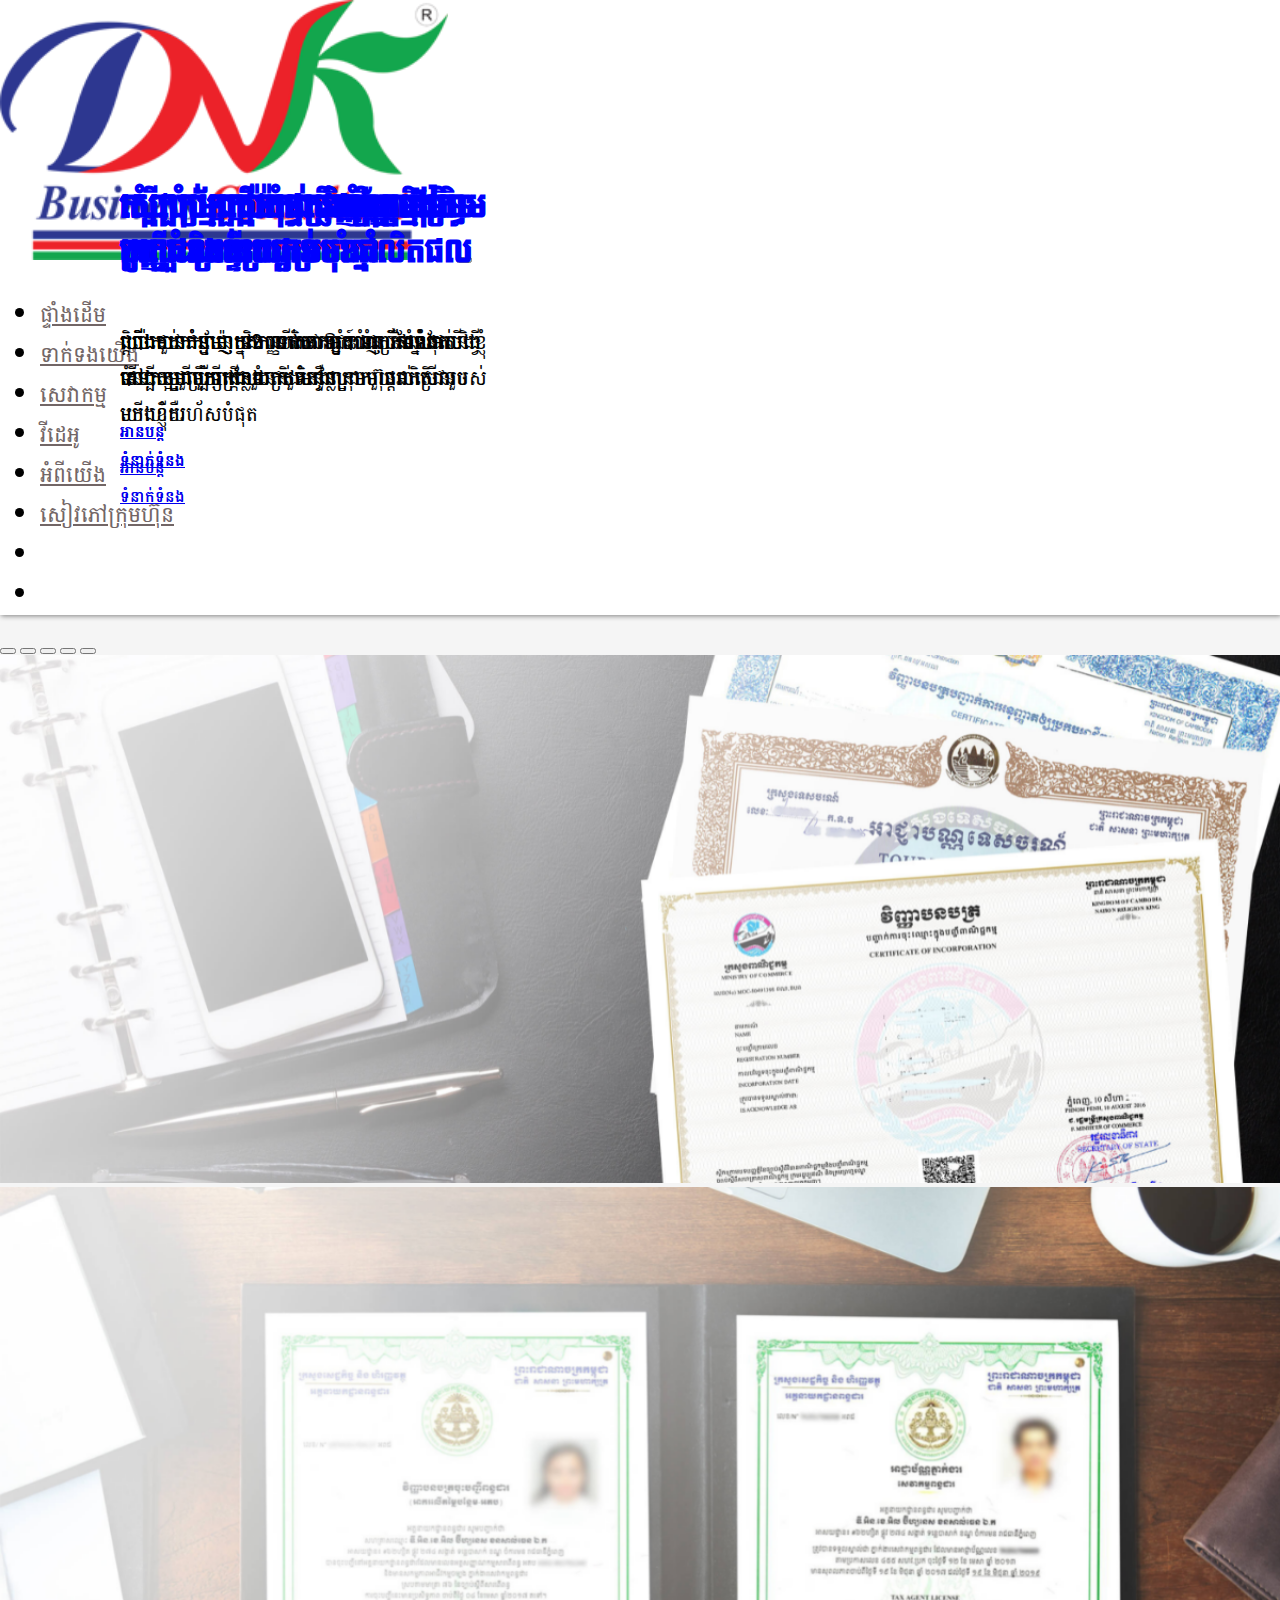
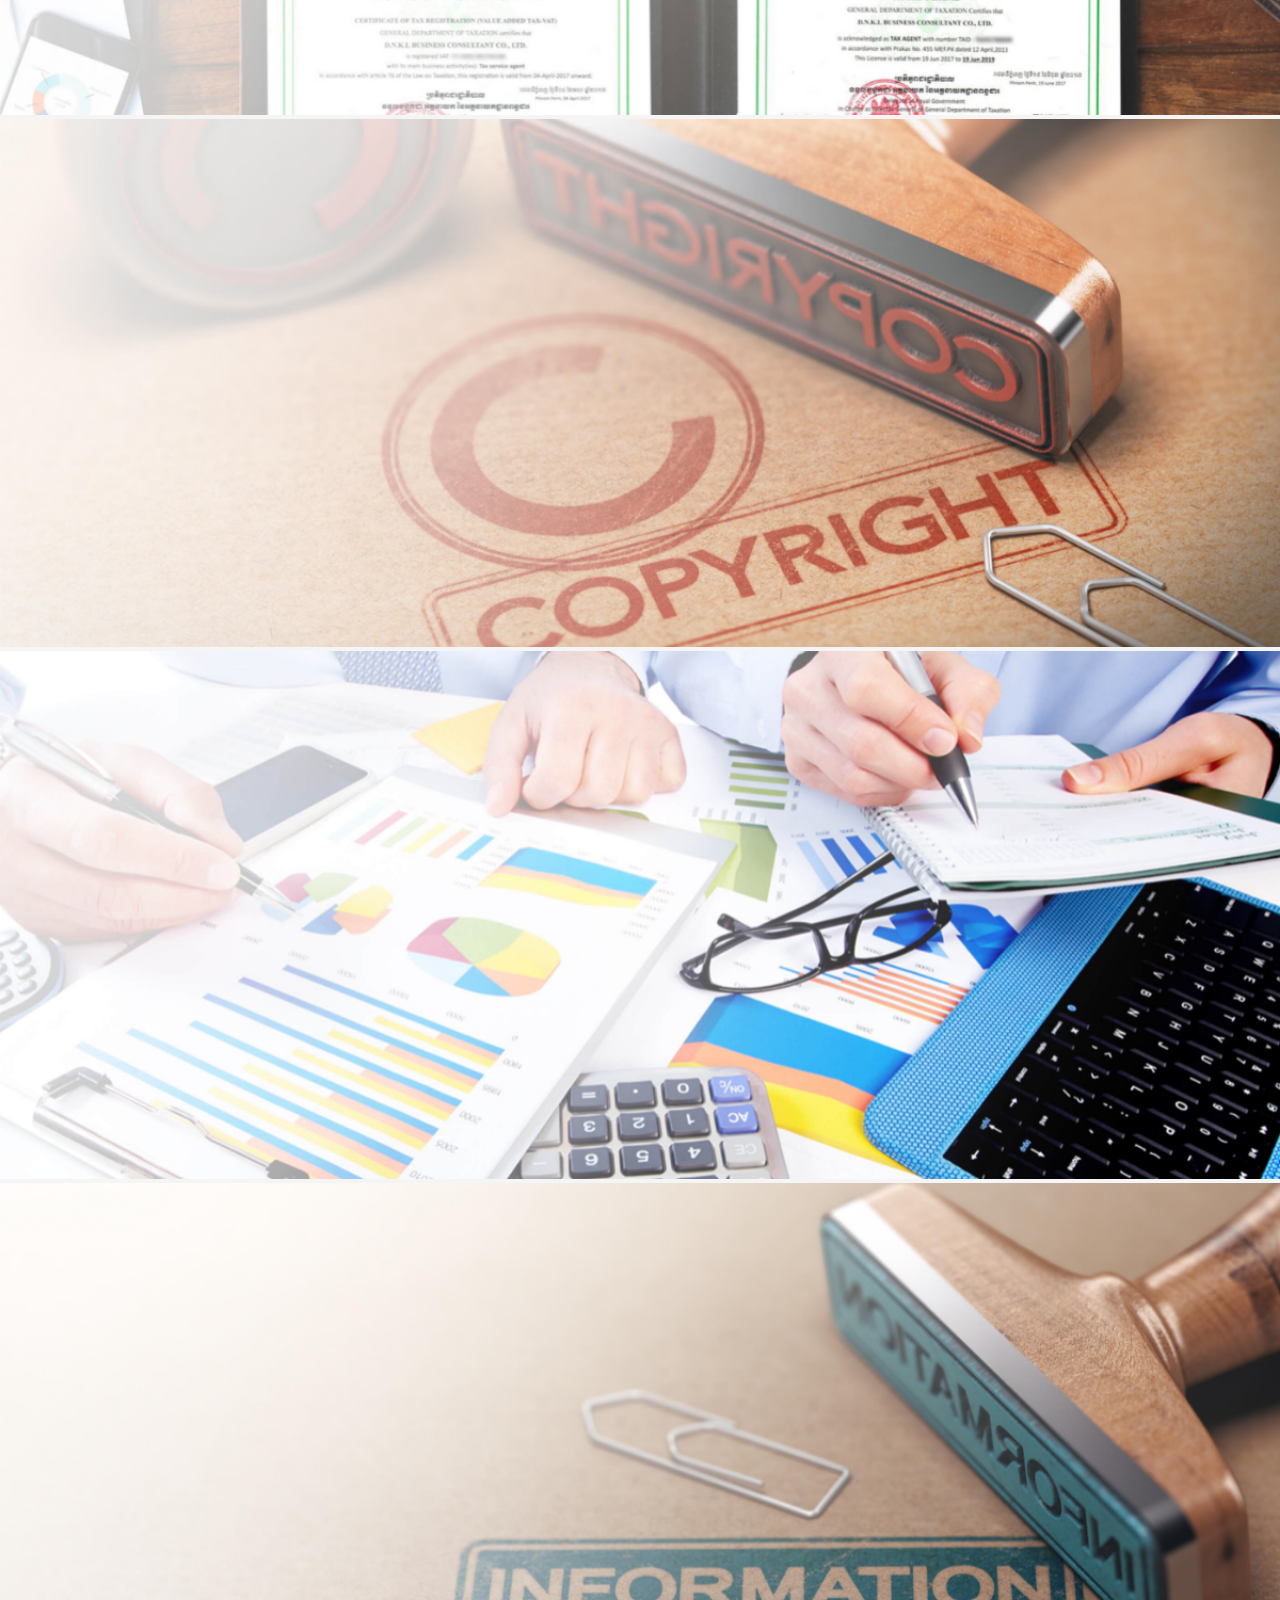
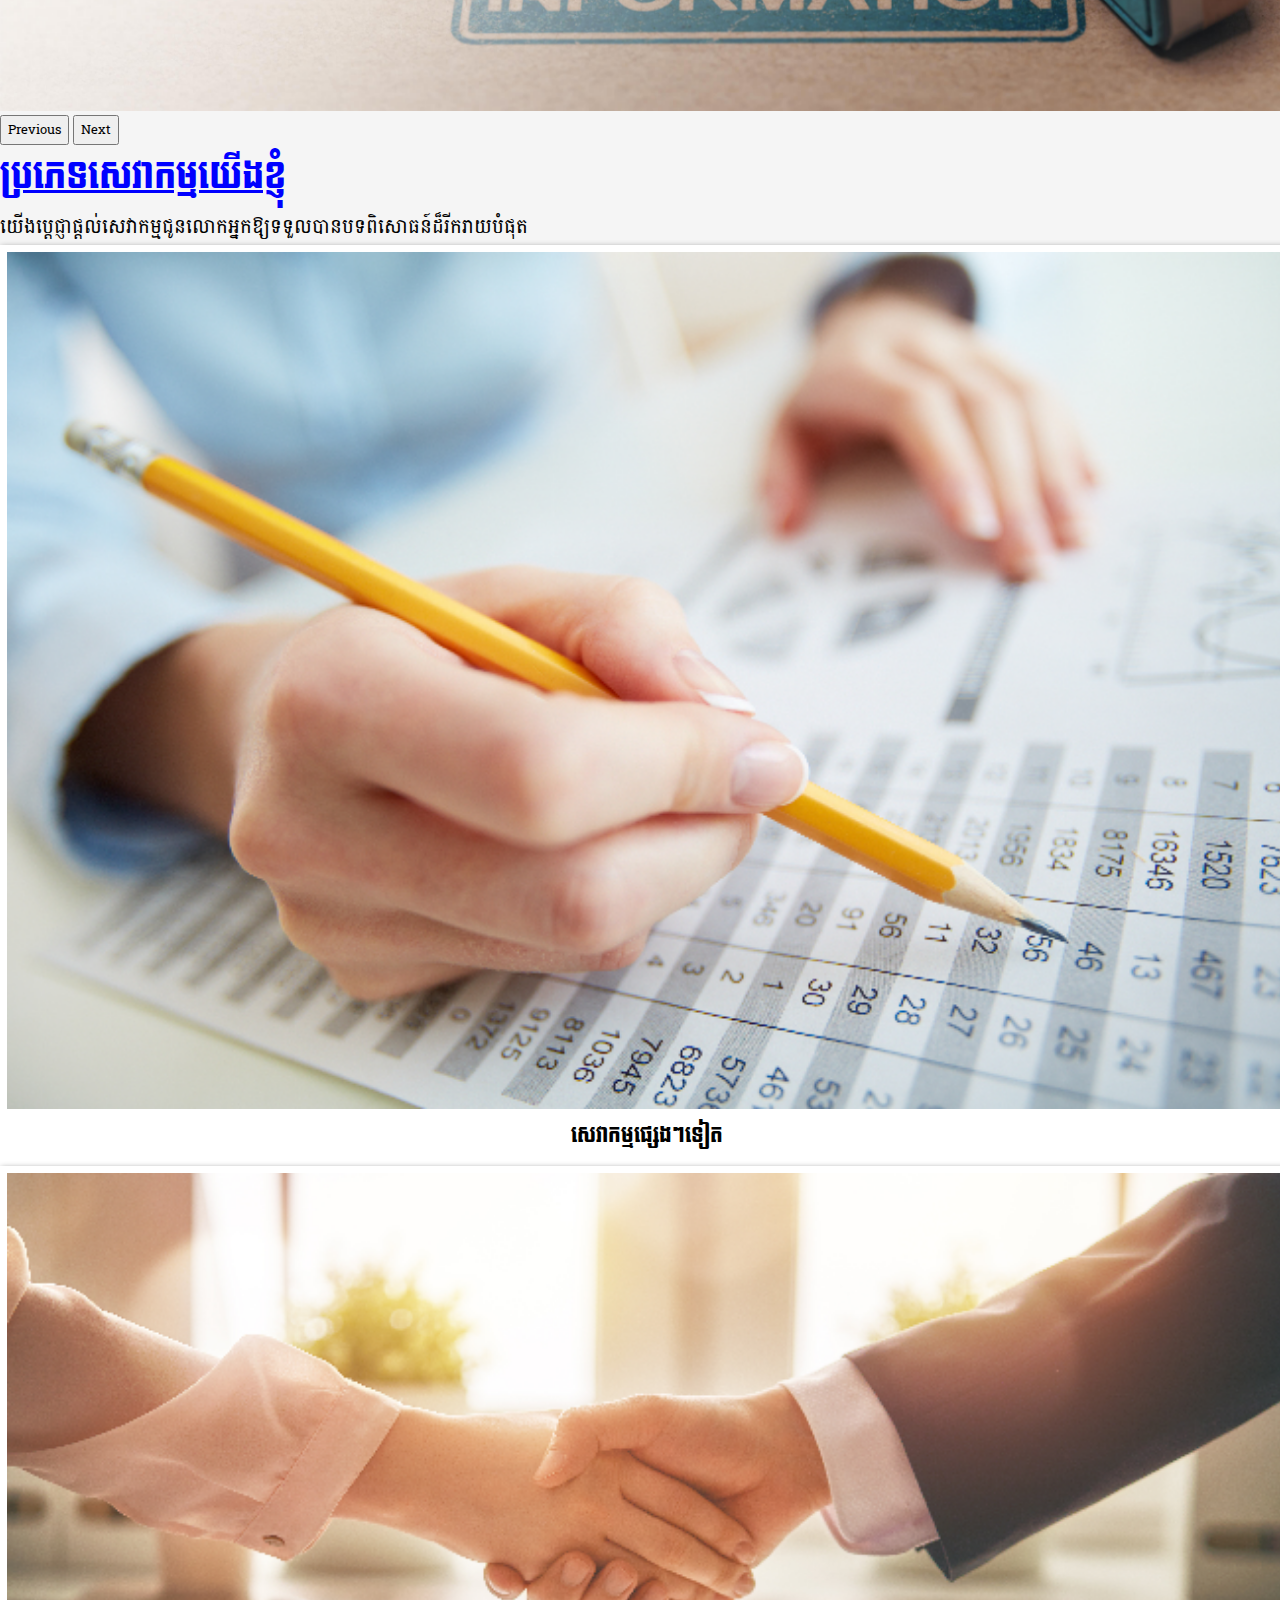
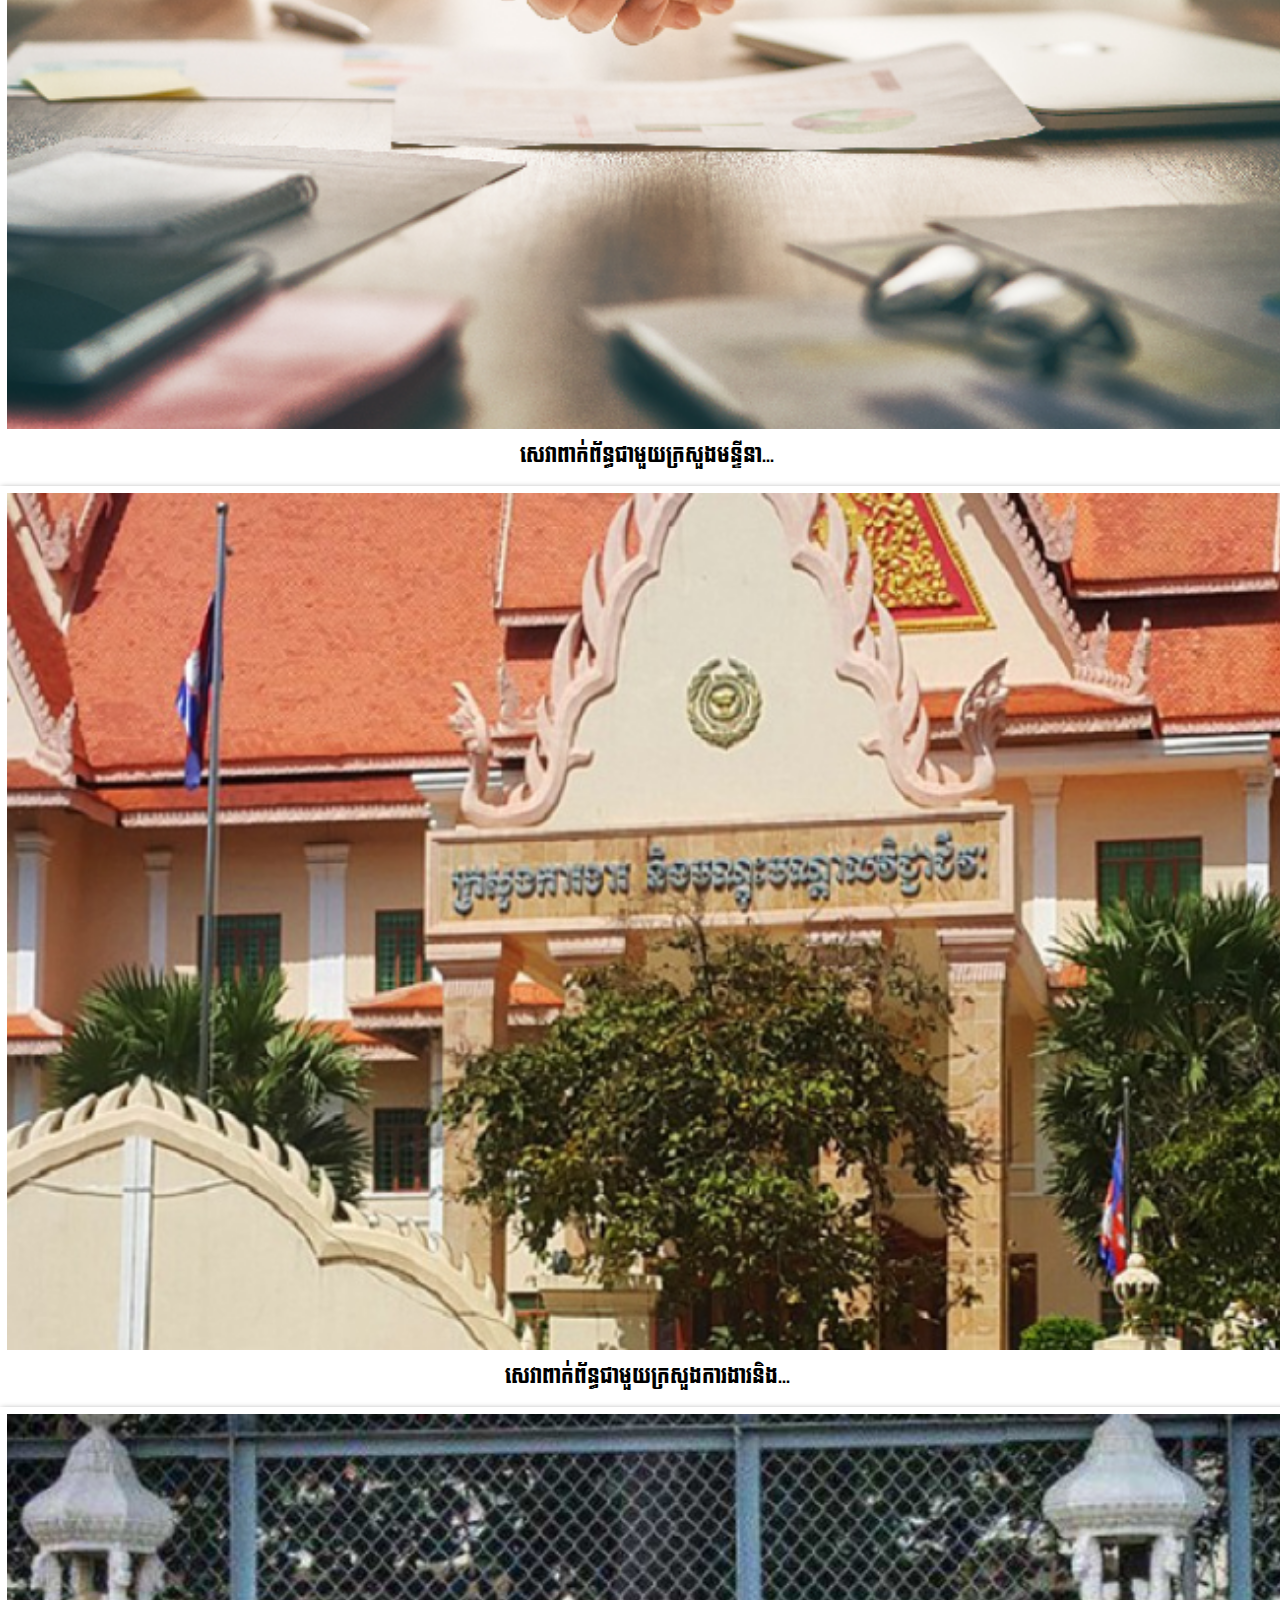
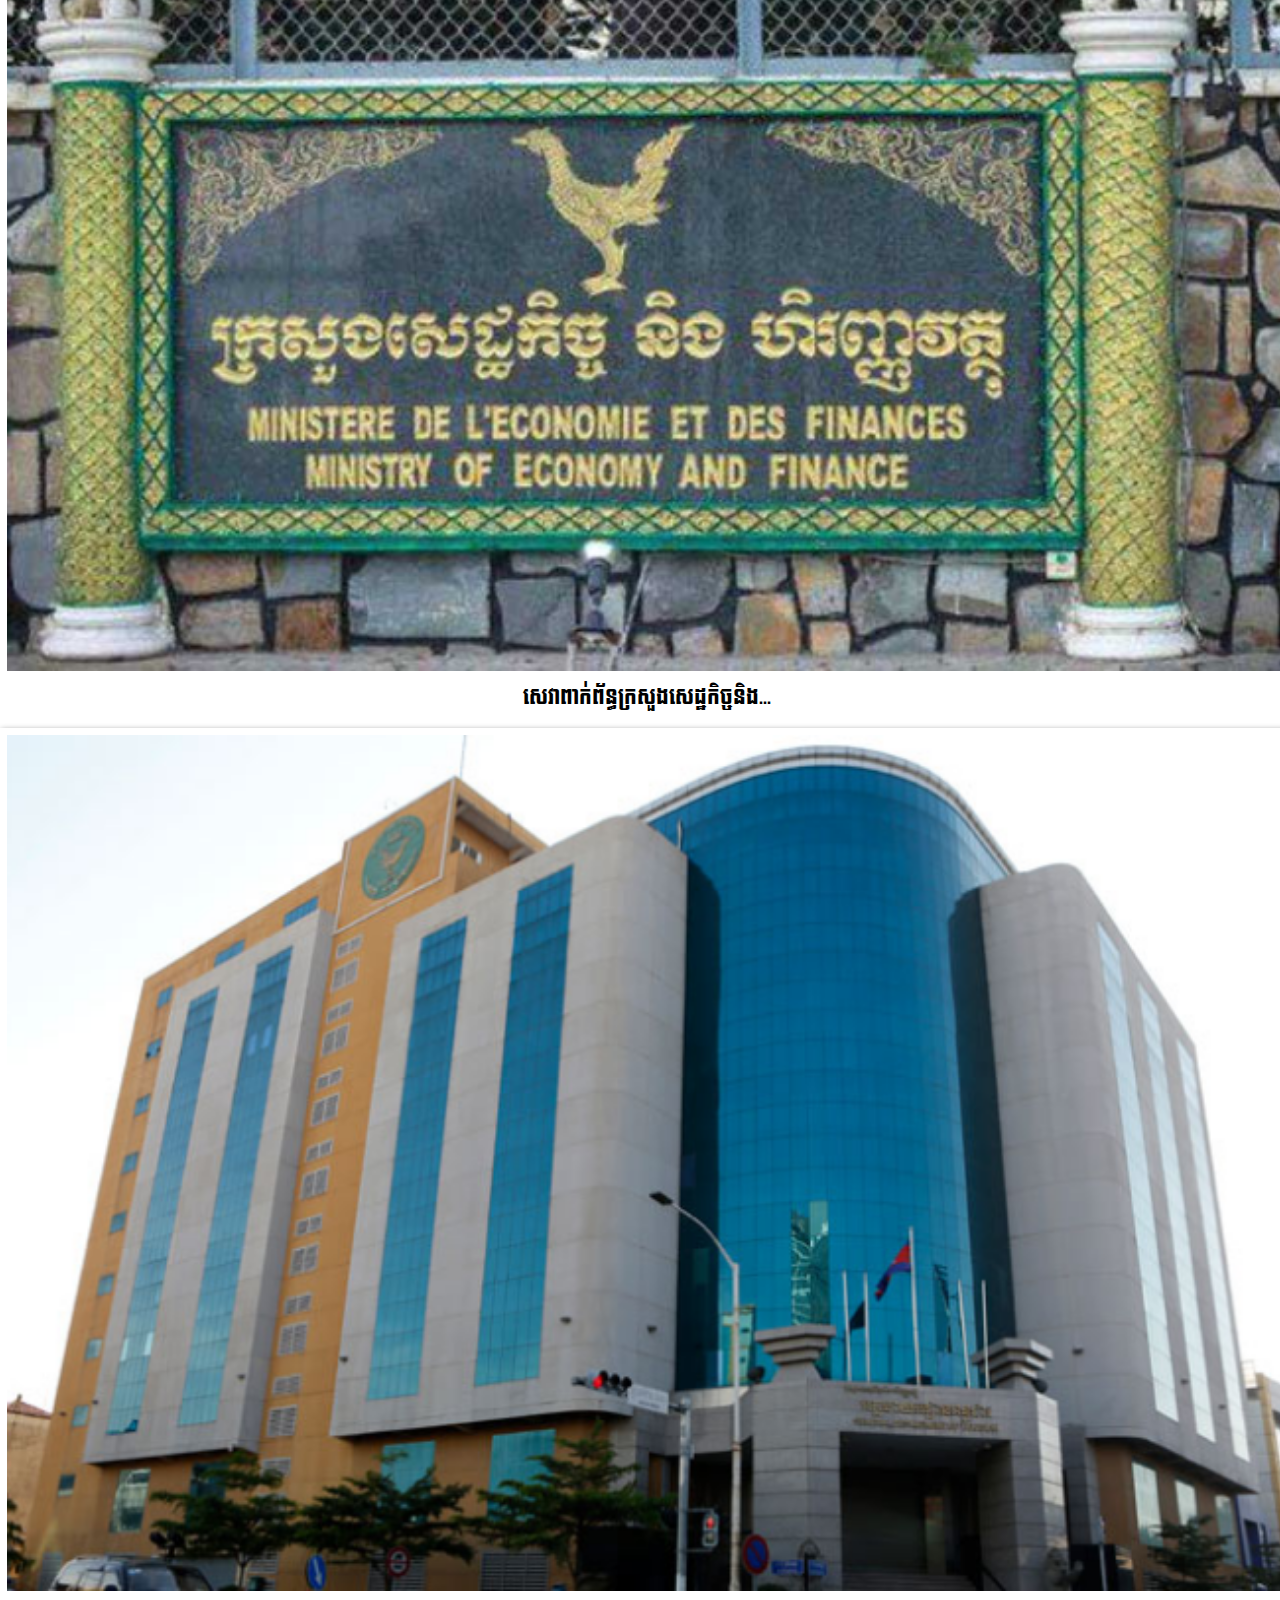
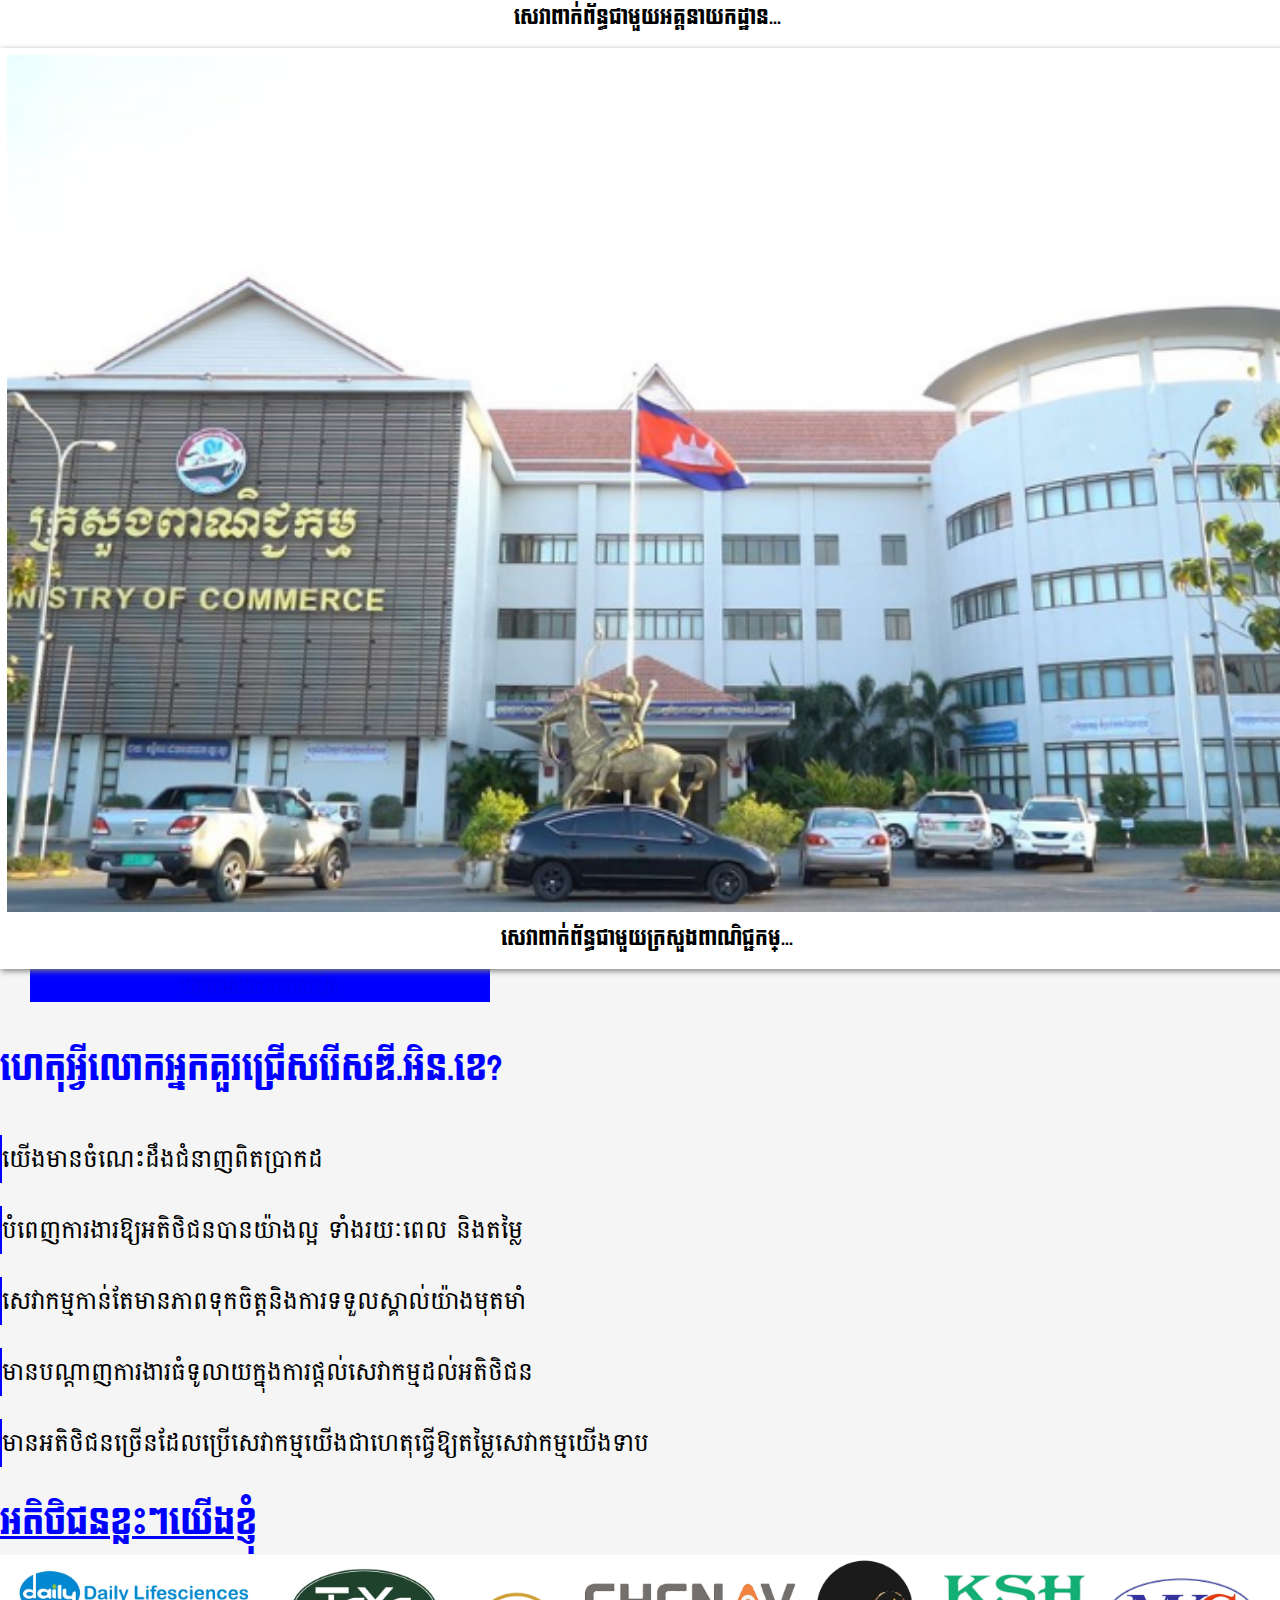
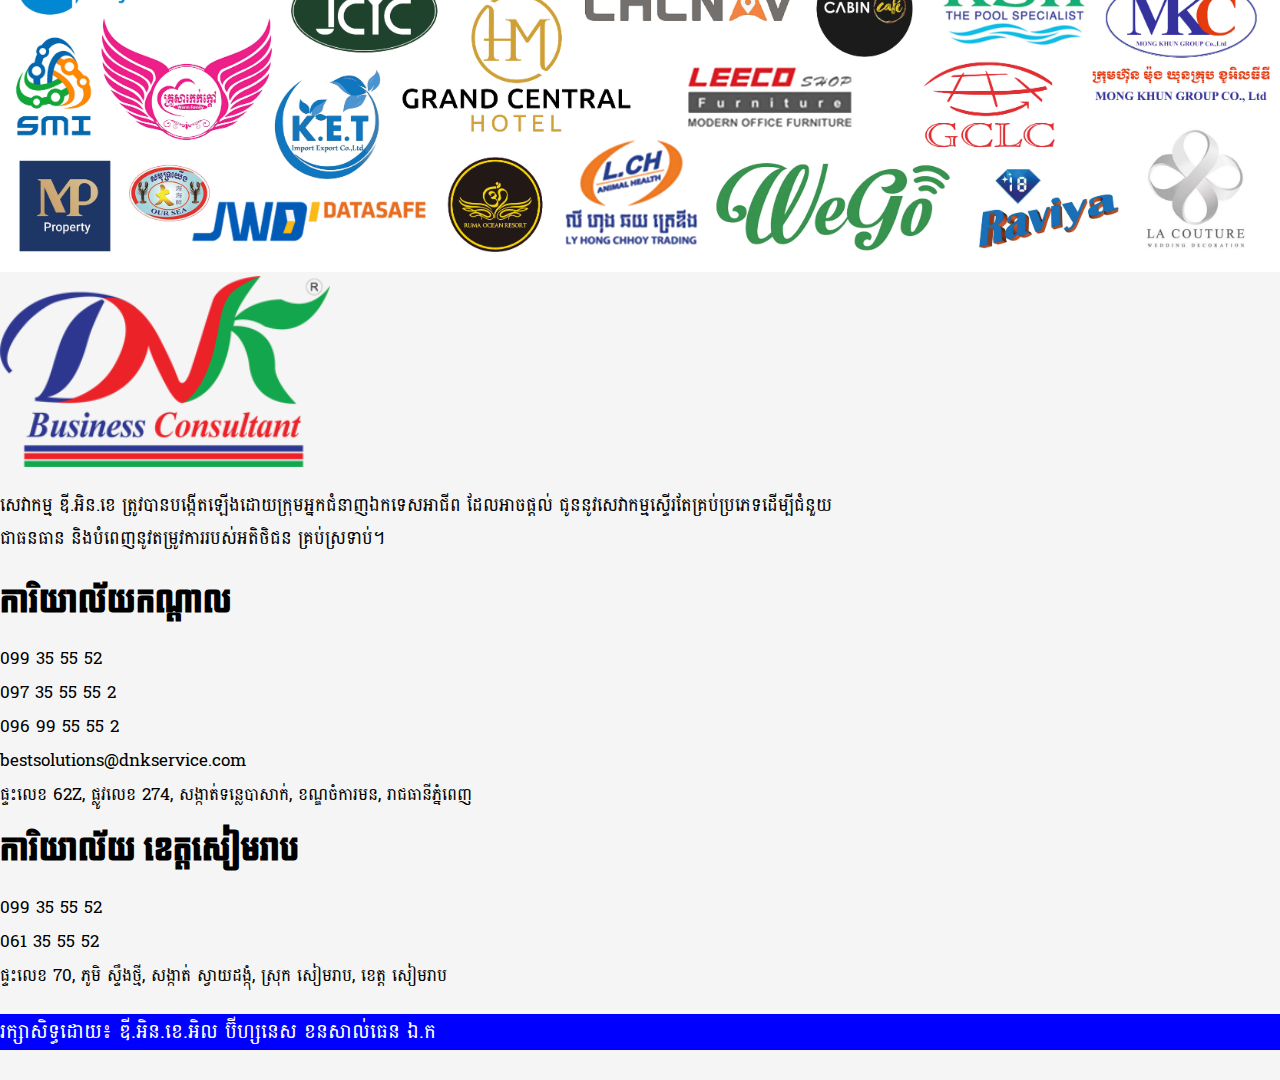
<file: index.html>
<!DOCTYPE html>
<html lang="en">
<head>
    <meta charset="UTF-8">
    <meta http-equiv="X-UA-Compatible" content="IE=edge">
    <meta name="viewport" content="width=device-width, initial-scale=1.0">
    <title>Home Page</title>
    <link href="https://cdn.jsdelivr.net/npm/bootstrap@5.1.3/dist/css/bootstrap.min.css" rel="stylesheet" integrity="sha384-1BmE4kWBq78iYhFldvKuhfTAU6auU8tT94WrHftjDbrCEXSU1oBoqyl2QvZ6jIW3" crossorigin="anonymous">
    <script src="https://cdn.jsdelivr.net/npm/bootstrap@5.1.3/dist/js/bootstrap.bundle.min.js" integrity="sha384-ka7Sk0Gln4gmtz2MlQnikT1wXgYsOg+OMhuP+IlRH9sENBO0LRn5q+8nbTov4+1p" crossorigin="anonymous"></script>
    
    <!-- google font -->
    <link rel="preconnect" href="https://fonts.googleapis.com">
    <link rel="preconnect" href="https://fonts.gstatic.com" crossorigin>
    <link href="https://fonts.googleapis.com/css2?family=Battambang:wght@300&family=Bokor&family=Dangrek&family=Koulen&display=swap" rel="stylesheet">
    <link href="https://fonts.googleapis.com/css2?family=Battambang&display=swap" rel="stylesheet">
    <link rel="stylesheet" href="css/style.css">

    <!-- line awesome -->
    <link rel="stylesheet" href="https://maxst.icons8.com/vue-static/landings/line-awesome/line-awesome/1.3.0/css/line-awesome.min.css">
</head>
<body>
    <!-- start menu -->
    <div class="container-fluid main">
        <div class="container top">
            <div class="row">
                <nav class="navbar navbar-expand-lg navbar-light">
                    <div class="container-fluid">
                      <a class="navbar-brand" href="#"><img src="img/nav-logo.png" alt=""></a>
                      <button class="navbar-toggler" type="button" data-bs-toggle="collapse" data-bs-target="#navbarSupportedContent" aria-controls="navbarSupportedContent" aria-expanded="false" aria-label="Toggle navigation">
                        <span class="navbar-toggler-icon"></span>
                      </button>
                      <div class="collapse navbar-collapse align-right" id="navbarSupportedContent">
                        <ul class="navbar-nav ms-auto mb-2 mb-lg-0">
                          <li class="nav-item">
                            <a class="nav-link" href="index.html">ផ្ទាំងដើម</a>
                          </li>
                          <li class="nav-item">
                            <a class="nav-link" href="#">ទាក់ទងយើង</a>
                          </li>
                          <li class="nav-item">
                            <a class="nav-link" href="#">សេវាកម្ម</a>
                          </li>
                          <li class="nav-item">
                            <a class="nav-link" href="#">វីដេអូ</a>
                          </li>
                          <li class="nav-item">
                            <a class="nav-link" href="#">អំពីយើង</a>
                          </li>
                          <li class="nav-item">
                            <a class="nav-link" href="#">សៀវភៅក្រុមហ៊ុន</a>
                          </li>
                          <li class="nav-item">
                            <a class="nav-link" href="#"><i class="las la-search"></i></a>
                          </li>
                          <li class="nav-item">
                            <a class="nav-link" href="#"><i class="flag flag-cambodia"></i></a>
                          </li>
                          <!-- <li class="nav-item dropdown">
                            <a class="nav-link dropdown-toggle" href="#" id="navbarDropdown" role="button" data-bs-toggle="dropdown" aria-expanded="false">
                              Dropdown
                            </a>
                            <ul class="dropdown-menu" aria-labelledby="navbarDropdown">
                              <li><a class="dropdown-item" href="#">Action</a></li>
                              <li><a class="dropdown-item" href="#">Another action</a></li>
                              <li><hr class="dropdown-divider"></li>
                              <li><a class="dropdown-item" href="#">Something else here</a></li>
                            </ul>
                          </li> -->
                        </ul>
                        <!-- <form class="d-flex">
                          <input class="form-control me-2" type="search" placeholder="Search" aria-label="Search">
                          <button class="btn btn-outline-success" type="submit">Search</button>
                        </form> -->
                      </div>
                    </div>
                </nav>
            </div>
        </div>
    </div>
    <!-- end menu -->

    <!-- start slide -->
    <div class="container-fluid slide">
        <div id="carouselExampleCaptions" class="carousel slide" data-bs-ride="carousel">
            <div class="carousel-indicators">
              <button type="button" data-bs-target="#carouselExampleCaptions" data-bs-slide-to="0" class="active" aria-current="true" aria-label="Slide 1"></button>
              <button type="button" data-bs-target="#carouselExampleCaptions" data-bs-slide-to="1" aria-label="Slide 2"></button>
              <button type="button" data-bs-target="#carouselExampleCaptions" data-bs-slide-to="2" aria-label="Slide 3"></button>
              <button type="button" data-bs-target="#carouselExampleCaptions" data-bs-slide-to="3" aria-label="Slide 3"></button>
              <button type="button" data-bs-target="#carouselExampleCaptions" data-bs-slide-to="4" aria-label="Slide 3"></button>
            </div>
            <div class="carousel-inner">
              <div class="carousel-item active">
                <img src="img/1 (1).png" class="img-slide d-block w-100" alt="...">
                <div class="col-sm-6">
                  <div class="text carousel-caption d-none d-md-block">
                    <h5>សេវាកម្មស្នើសុំអាជ្ញាបណ្ណនៅតាមក្រសួង មន្ទីរ</h5>
                    <p>ពិបាក​រត់​ការ​មែន​ទេ? យើង​មាន​ជំនាញ និង​ទំនាក់ទំនង​ល្អ​ជាមួយ​ក្រសួង និង​មន្ទី​នានា​ការ​ផ្ដល់​សេវា​របស់​យើង​ខ្ញុំ​គឺ​រហ័ស​បំផុត</p>
                    <div class="row">
                      <div class="col-sm-6">
                        <a href="#" class="btn btn-primary read">អានបន្ត</a>
                      </div>
                      <div class="col-sm-6">
                        <a href="#" class="btn btn-success contact">ទំនាក់ទំនង</a>
                      </div>
                    </div>
                  </div>
                </div>
              </div>
              <div class="carousel-item">
                <img src="img/1 (2).png" class="d-block w-100" alt="...">
                <div class="text carousel-caption d-none d-md-block">
                  <h5>ស្នើ​សុំ​ប័ណ្ណ​ប៉ាតង់ និង​វិញ្ញាប័ត្រ VAT</h5>
                  <p>ផ្ដល់​សេវាកម្ម​ដោយ​ធានា​សេវា​ទាប​បំផុត ដែល​អាច​ធ្វើ​ទៅ​បាន​ដើម្បី​បង្កើន​ទំនាក់ទំនង​ល្អ​ជាមួយ​អតិថិជន</p>
                  <div class="row">
                    <div class="col-sm-6">
                      <a href="#" class="btn btn-primary read">អានបន្ត</a>
                    </div>
                    <div class="col-sm-6">
                      <a href="#" class="btn btn-success contact">ទំនាក់ទំនង</a>
                    </div>
                  </div>
                </div>
              </div>
              <div class="carousel-item">
                <img src="img/1 (3).png" class="d-block w-100" alt="...">
                <div class="text carousel-caption d-none d-md-block">
                  <h5>សេវាការពារម៉ាកសញ្ញា កម្មសិទ្ធបញ្ញា និងភាពផ្តាច់មុខផលិតផល</h5>
                  <p>យើង​ជួយ​រក្សា​ម៉ាក​សញ្ញា​លោក​អ្នក ទំនាក់​ទំនង​យើង​ខ្ញុំ​ដើម្បី ការ​ប្រឹក្សា​ដោយ​ឥតគិត​ថ្លៃ</p>
                  <div class="row">
                    <div class="col-sm-6">
                      <a href="#" class="btn btn-primary read">អានបន្ត</a>
                    </div>
                    <div class="col-sm-6">
                      <a href="#" class="btn btn-success contact">ទំនាក់ទំនង</a>
                    </div>
                  </div>
                </div>
              </div>
              <div class="carousel-item">
                <img src="img/1 (4).png" class="d-block w-100" alt="...">
                <div class="text carousel-caption d-none d-md-block">
                  <h5>សេវាប្រកាសពន្ធប្រចាំខែ និងបិទបញ្ជីគណនេយ្យប្រចាំឆ្នាំ</h5>
                  <p>យើង​មាន​ជំនាញ និង​បទពិសោធន៍​ជា​ច្រើន​ឆ្នាំ​ដែល​បាន​សម្រួល​ភាព​ងាយ​ស្រួល​ជូន​ក្រុមហ៊ុន​ជា​ច្រើន​រួច​មក​ហើយ</p>
                  <div class="row">
                    <div class="col-sm-6">
                      <a href="#" class="btn btn-primary read">អានបន្ត</a>
                    </div>
                    <div class="col-sm-6">
                      <a href="#" class="btn btn-success contact">ទំនាក់ទំនង</a>
                    </div>
                  </div>
                </div>
              </div>
              <div class="carousel-item">
                <img src="img/1 (5).png" class="d-block w-100" alt="...">
                <div class="text carousel-caption d-none d-md-block">
                  <h5>សុំច្បាប់អាជីវកម្មបើកក្រុមហ៊ុន តូច ធំ គ្រប់ប្រភេទ</h5>
                  <p>យើង​មាន​ជំនាញ​ក្នុង​ការ​រត់​ការ​ឱ្យ​បាន​រហ័ស​បំផុត និង​សេវាកម្ម​ដល់​ទី​កន្លែង</p>
                  <div class="row">
                    <div class="col-sm-6">
                      <a href="#" class="btn btn-primary read">អានបន្ត</a>
                    </div>
                    <div class="col-sm-6">
                      <a href="#" class="btn btn-success contact">ទំនាក់ទំនង</a>
                    </div>
                  </div>
                </div>
              </div>
            </div>
            <button class="carousel-control-prev" type="button" data-bs-target="#carouselExampleCaptions" data-bs-slide="prev">
              <span class="carousel-control-prev-icon" aria-hidden="true"></span>
              <span class="visually-hidden">Previous</span>
            </button>
            <button class="carousel-control-next" type="button" data-bs-target="#carouselExampleCaptions" data-bs-slide="next">
              <span class="carousel-control-next-icon" aria-hidden="true"></span>
              <span class="visually-hidden">Next</span>
            </button>
        </div>
    </div>
    <!-- end slide -->

    <!-- start content -->
    <div class="container mt-5">
      <div class="row">
        <div class="col-sm-12 mb-2">
          <div class="title1 text-center"><u>ប្រភេទសេវាកម្មយើងខ្ញុំ</u></div>
          <div class="text1 text-center mt-3 mb-3">យើងប្ដេជ្ញាផ្ដល់សេវាកម្មជូនលោកអ្នកឱ្យទទួលបានបទពិសោធន៍ដ៏រីករាយបំផុត</div>
        </div>
      </div>
      <div class="row">
        <div class="col-sm-4">
          <div class="box">
            <img src="img/6_1634177670.png" alt="">
            <span class="position">សេវាកម្មផ្សេងៗទៀត</span>
            <p>សេវាកម្មផ្សេងៗទៀត</p>
          </div>
        </div>
        <div class="col-sm-4">
          <div class="box">
            <img src="img/5_1634177697.png" alt="">
            <span class="position">សេវាពាក់ព័ន្ធជាមួយក្រសួងមន្ទីនា</span>
            <p>សេវាពាក់ព័ន្ធជាមួយក្រសួងមន្ទីនា...</p>
          </div>
        </div>
        <div class="col-sm-4">
          <div class="box">
            <img src="img/4_1634177709.png" alt="">
            <span class="position">សេវាពាក់ព័ន្ធជាមួយក្រសួងការងារនិង</span>
            <p>សេវាពាក់ព័ន្ធជាមួយក្រសួងការងារនិង...</p>
          </div>
        </div>
      </div>
      <!-- -------------------------------------------- -->
      <div class="row mt-3">
        <div class="col-sm-4">
          <div class="box">
            <img src="img/3_1634177721.png" alt="">
            <span class="position">សេវាពាក់ព័ន្ធក្រសួងសេដ្ឋកិច្ចនិង</span>
            <p>សេវាពាក់ព័ន្ធក្រសួងសេដ្ឋកិច្ចនិង...</p>
          </div>
        </div>
        <div class="col-sm-4">
          <div class="box">
            <img src="img/2_1634177735.png" alt="">
            <span class="position">សេវាពាក់ព័ន្ធជាមួយអគ្គនាយកដ្ឋាន</span>
            <p>សេវាពាក់ព័ន្ធជាមួយអគ្គនាយកដ្ឋាន...</p>
          </div>
        </div>
        <div class="col-sm-4">
          <div class="box">
            <img src="img/1_1634177743.png" alt="">
            <span class="position">សេវាពាក់ព័ន្ធជាមួយក្រសួងពាណិជ្ជកម្</span>
            <p>សេវាពាក់ព័ន្ធជាមួយក្រសួងពាណិជ្ជកម្...</p>
          </div>
        </div>
      </div>
      <div class="row mt-4">
        <div class="col-sm-12 text-center show-more-service">
          <a href="#"​ class="btn btn-primary">បង្ហាញសេវាកម្មផ្សេងទៀត</a>
        </div>
      </div>
      <!-- question -->
      <div class="row main-question">
        <div class="col-sm-12 mt-5 question">
          <p class="question">ហេតុអ្វីលោកអ្នកគួរជ្រើសរើសឌី.អិន.ខេ?</p>
        </div>
        <p class="answer"><i class="las la-angle-right"></i> យើងមានចំណេះដឹងជំនាញពិតប្រាកដ</p>
        <p class="answer"><i class="las la-angle-right"></i> បំពេញការងារឱ្យអតិថិជនបានយ៉ាងល្អ ទាំងរយៈពេល និងតម្លៃ</p>
        <p class="answer"><i class="las la-angle-right"></i> សេវាកម្មកាន់តែមានភាពទុកចិត្តនិងការទទួលស្គាល់យ៉ាងមុតមាំ</p>
        <p class="answer"><i class="las la-angle-right"></i> មានបណ្ដាញការងារធំទូលាយក្នុងការផ្ដល់សេវាកម្មដល់អតិថិជន</p>
        <p class="answer"><i class="las la-angle-right"></i> មានអតិថិជនច្រើនដែលប្រើសេវាកម្មយើងជាហេតុធ្វើឱ្យតម្លៃសេវាកម្មយើងទាប</p>
      </div>
      <!-- customer -->
      <div class="row">
        <div class="col-sm-12 mb-2 mt-5 customer">
          <div class="title-customer text-center mb-2"><u>អតិថិជនខ្លះៗយើងខ្ញុំ</u></div>
          <img src="img/customer.png" alt="" style="width: 100%;">
        </div>
      </div>
      <!-- office -->
      <div class="row mb-2 mt-5">
        <div class="col-sm-6 office-left">
          <img src="img/nav-logo.png" alt="" width="330px">
          <p class="mt-2">សេវាកម្ម ឌី.អិន.ខេ ត្រូវ​បាន​បង្កើត​ឡើង​ដោយ​ក្រុម​អ្នក​ជំនាញ​ឯកទេស​អាជីព ដែល​អាច​ផ្ដល់ ជូន​នូវ​សេវាកម្ម​ស្ទើរ​តែ​គ្រប់​ប្រភេទ​ដើម្បី​ជំនួយ​ជា​ធនធាន និង​បំពេញ​នូវ​តម្រូវ​ការ​របស់​អតិថិជន ​គ្រប់​ស្រទាប់​។</p>
        </div>
        <div class="col-sm-6 office-right">
          <h1 class="office">ការិយាល័យកណ្ដាល</h1>
          <p><i class="las la-phone-volume"></i> 099 35 55 52</p>
          <p><i class="las la-phone-volume"></i> 097 35 55 55 2</p>
          <p><i class="las la-phone-volume"></i> 096 99 55 55 2</p>
          <p><i class="las la-envelope"></i> bestsolutions@dnkservice.com</p>
          <p><i class="las la-home"></i> ផ្ទះលេខ 62Z, ផ្លូវលេខ 274, សង្កាត់ទន្លេបាសាក់, ខណ្ឌចំការមន, រាជធានីភ្នំពេញ</p>
          <h1 class="mt-4 office1">ការិយាល័យ ខេត្តសៀមរាប</h1>
          <p><i class="las la-phone-volume"></i> 099 35 55 52</p>
          <p><i class="las la-phone-volume"></i> 061 35 55 52</p>
          <p><i class="las la-home"></i> ផ្ទះលេខ 70, ភូមិ ស្ទឹងថ្មី, សង្កាត់ ស្វាយដង្កុំ, ស្រុក សៀមរាប, ខេត្ត សៀមរាប</p>
        </div>
      </div>
    </div>
    <!-- end content -->

    <!-- start footer -->
    <div class="mt-5 container-fluid footer">
      <div class="container">
        <div class="row align-items-center">
          <div class="col-sm-6">
            <div class="text-footer">
              រក្សាសិទ្ធដោយ៖ ឌី.អិន.ខេ.អិល ប៊ីហ្សនេស ខនសាល់ធេន ឯ.ក
            </div>
          </div>
          <div class="col-sm-6 icon">
            <i class="lab la-facebook facebook"></i>
            <i class="lab la-twitter-square"></i>
            <i class="lab la-youtube-square youtube"></i>
          </div>
        </div>
      </div>
    </div>
    <!-- end footer -->
</body>
</html>
</file>
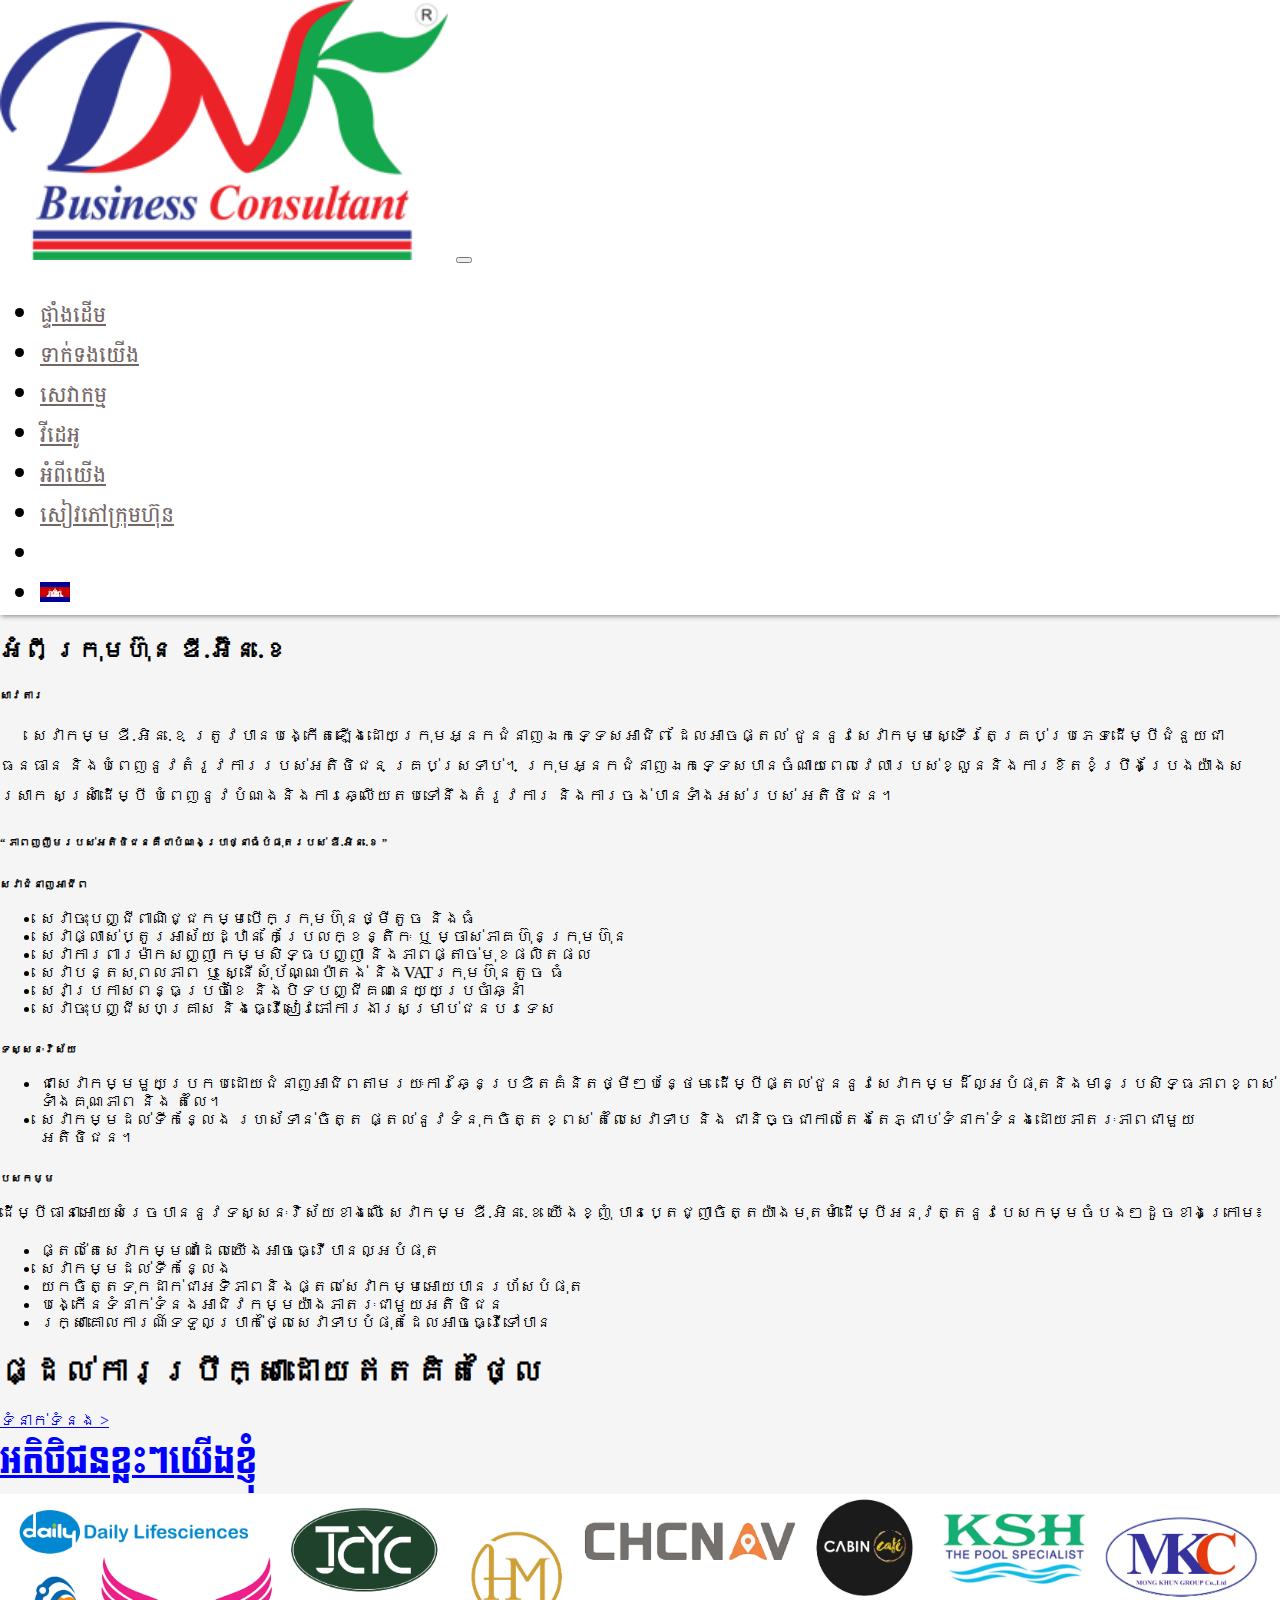
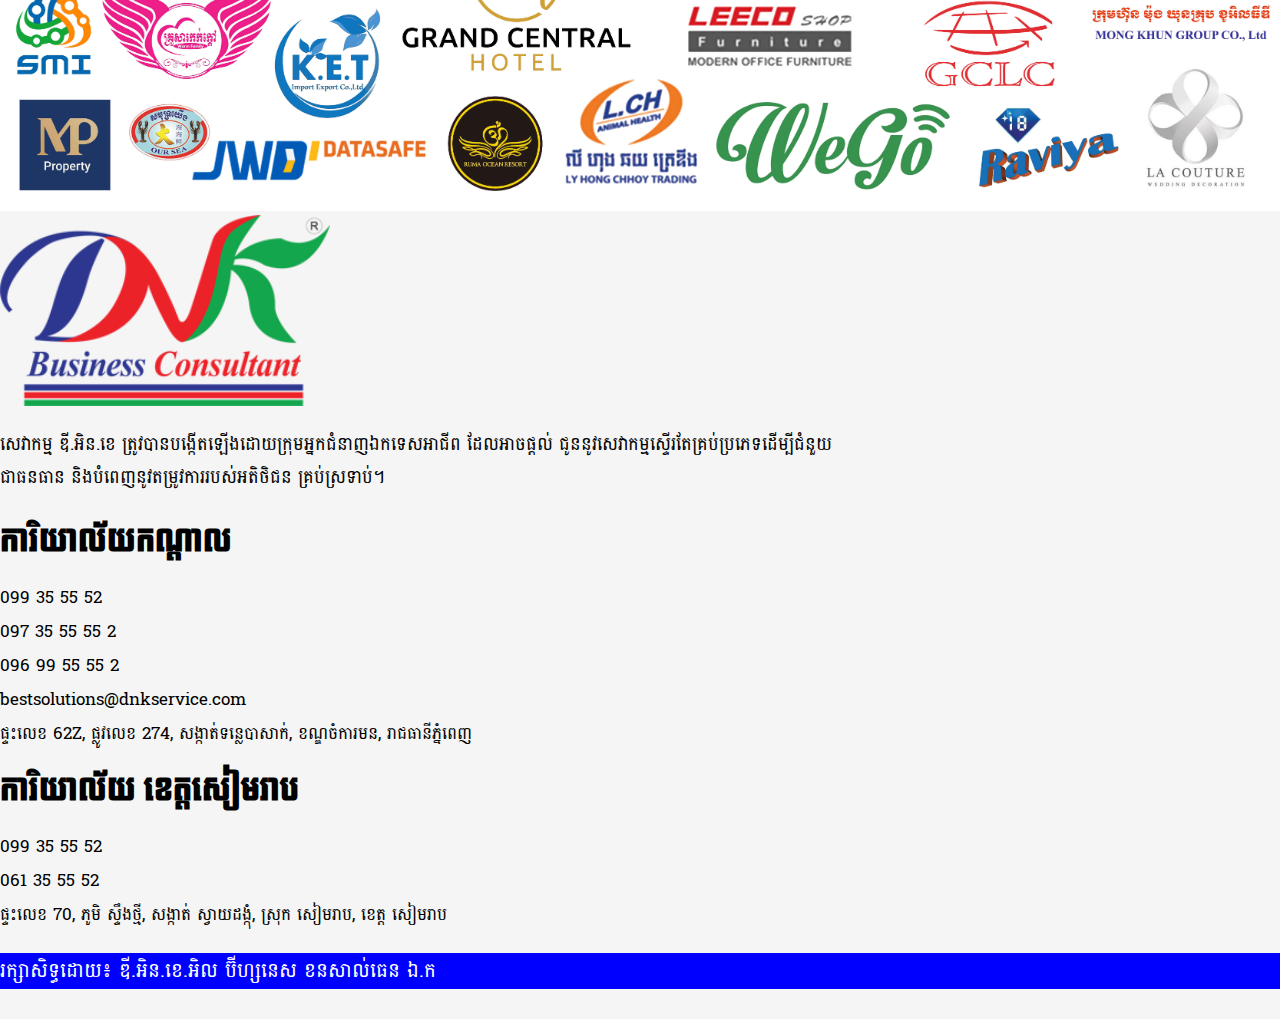
<file: about-us.html>
<!DOCTYPE html>
<html lang="en">
<head>
    <meta charset="UTF-8">
    <meta http-equiv="X-UA-Compatible" content="IE=edge">
    <meta name="viewport" content="width=device-width, initial-scale=1.0">
    <title>About Us</title>
    <link href="https://cdn.jsdelivr.net/npm/bootstrap@5.1.3/dist/css/bootstrap.min.css" rel="stylesheet" integrity="sha384-1BmE4kWBq78iYhFldvKuhfTAU6auU8tT94WrHftjDbrCEXSU1oBoqyl2QvZ6jIW3" crossorigin="anonymous">
    <script src="https://cdn.jsdelivr.net/npm/bootstrap@5.1.3/dist/js/bootstrap.bundle.min.js" integrity="sha384-ka7Sk0Gln4gmtz2MlQnikT1wXgYsOg+OMhuP+IlRH9sENBO0LRn5q+8nbTov4+1p" crossorigin="anonymous"></script>
    
    <!-- google font -->
    <link rel="preconnect" href="https://fonts.googleapis.com">
    <link rel="preconnect" href="https://fonts.gstatic.com" crossorigin>
    <link href="https://fonts.googleapis.com/css2?family=Battambang:wght@300&family=Bokor&family=Dangrek&family=Koulen&display=swap" rel="stylesheet">
    <link href="https://fonts.googleapis.com/css2?family=Battambang&display=swap" rel="stylesheet">
    <link rel="stylesheet" href="css/style.css">
    <link href="https://fonts.googleapis.com/css2?family=Moul&family=Siemreap&display=swap" rel="stylesheet">

    <!-- line awesome -->
    <link rel="stylesheet" href="https://maxst.icons8.com/vue-static/landings/line-awesome/line-awesome/1.3.0/css/line-awesome.min.css">
</head>
<body>
    <!-- start menu -->
    <div class="container-fluid main">
        <div class="container top">
            <div class="row">
                <nav class="navbar navbar-expand-lg navbar-light">
                    <div class="container-fluid">
                      <a class="navbar-brand" href="index.html"><img src="img/nav-logo.png" alt=""></a>
                      <button class="navbar-toggler" type="button" data-bs-toggle="collapse" data-bs-target="#navbarSupportedContent" aria-controls="navbarSupportedContent" aria-expanded="false" aria-label="Toggle navigation">
                        <span class="navbar-toggler-icon"></span>
                      </button>
                      <div class="collapse navbar-collapse align-right" id="navbarSupportedContent">
                        <ul class="navbar-nav ms-auto mb-2 mb-lg-0">
                          <li class="nav-item">
                            <a class="nav-link" href="index.html">ផ្ទាំងដើម</a>
                          </li>
                          <li class="nav-item">
                            <a class="nav-link" href="contact-us.html">ទាក់ទងយើង</a>
                          </li>
                          <li class="nav-item">
                            <a class="nav-link" href="service.html">សេវាកម្ម</a>
                          </li>
                          <li class="nav-item">
                            <a class="nav-link" href="video.html">វីដេអូ</a>
                          </li>
                          <li class="nav-item">
                            <a class="nav-link" href="about-us.html">អំពីយើង</a>
                          </li>
                          <li class="nav-item">
                            <a class="nav-link" href="company's-book.html">សៀវភៅក្រុមហ៊ុន</a>
                          </li>
                          <li class="nav-item">
                            <a class="nav-link" href="#"><i class="las la-search"></i></a>
                          </li>
                          <li class="nav-item">
                            <a class="nav-link" href="#"><img src="img/khmer.png" alt="" width="30px"></a>
                          </li>
                        </ul>
                      </div>
                    </div>
                </nav>
            </div>
        </div>
    </div>
    <!-- end menu -->

    <!-- start content -->
    <div class="container mt-5">
      <!-- service -->
      <div class="row">
        <div class="col-sm-12">
          <div class="about-us">
            <h2 style="font-family:Khmer OS Muol Light;" class="text-center">អំពី ក្រុមហ៊ុន ឌី.អ៊ិន.ខេ</h2>
            <h6 style="font-family:Khmer OS Muol Light; margin-bottom: 20px;">សាវតារ</h6>
            <p style="font-family:Khmer OS battambang; line-height: 30px;">&nbsp;&nbsp;&nbsp;&nbsp;&nbsp;&nbsp;&nbsp;&nbsp;សេវាកម្ម ឌី.អិន.ខេ ត្រូវបានបង្កើតឡើងដោយក្រុមអ្នកជំនាញឯកទ្ទេសអាជិព ដែលអាចផ្តល់ ជូននូវសេវាកម្មស្ទើរតែគ្រប់ប្រភេទដើម្បីជំនួយជាធនធាន និងបំពេញនូវតំរូវការរបស់អតិថិជន គ្រប់ស្រទាប់។ ក្រុមអ្នកជំនាញឯកទេ្ទសបានចំណាយពេលវេលារបស់ខ្លួននិងការខិតខំប្រឹងប្រែងយ៉ាងសស្រាក សស្រាំដើម្បី បំពេញនូវបំណងនិងការឆ្លើយតបទៅនឹងតំរូវការ និងការចង់បានទាំងអស់របស់ អតិថិជន។</p>
            <h6 style="font-family:Khmer OS Muol Light; margin-bottom: 30px;" class="text-center">“ ភាពញញឹមរបស់អតិថិជនគឺជាបំណងប្រាថ្នាធំបំផុតរបស់ ឌី.អិន.ខេ ”</h6>
            <h6 style="font-family:Khmer OS Muol Light; margin-bottom: 20px;">សេវាជំនាញអាជីព</h6>
            <div class="service-skill">
              <ul>
                <li>សេវាចុះបញ្ជីពាណិជ្ជកម្មបើកក្រុមហ៊ុនថ្មីតូច និងធំ</li>
                <li>សេវាផ្លាស់ប្តូរអាស័យដ្ឋាន កែប្រែលក្ខន្តិកៈ ឬ ម្ចាស់ភាគហ៊ុនក្រុមហ៊ុន</li>
                <li>សេវាការពារម៉ាកសញ្ញា កម្មសិទ្ធបញ្ញា និងភាពផ្តាច់មុខផលិតផល</li>
                <li>សេវាបន្តសុពលភាព ឬ ស្នើសុំប័ណ្ណប៉ាតង់ និងVATក្រុមហ៊ុនតូច ធំ</li>
                <li>សេវាប្រកាសពន្ធប្រចាំខែ និងបិទបញ្ជីគណនេយ្យប្រចាំឆ្នាំ</li>
                <li>សេវាចុះបញ្ជីសហគ្រាស និងធ្វើសៀវភៅការងារសម្រាប់ជនបរទេស</li>
              </ul>
            </div>
            <h6 style="font-family:Khmer OS Muol Light; margin-bottom: 20px;">ទស្សនៈវិស័យ</h6>
            <div class="service-skill">
              <ul>
                <li>ជាសេវាកម្មមួយប្រកបដោយជំនាញអាជិពតាមរយៈការឆ្នៃប្រឌិតគំនិតថ្មីៗបន្ថែម ដើម្បីផ្តល់ជូននូវសេវាកម្មដ៏ល្អបំផុតនិងមានប្រសិទ្ធភាពខ្ពស់ទាំងគុណភាព និង តំលៃ។</li>
                <li>សេវាកម្មដល់ទីកន្លែង រហស័ទាន់ចិត្ត ផ្តល់នូវទំនុកចិត្តខ្ពស់ តំលៃសេវាទាប និង ជានិច្ចជាកាលតែងតែភ្ជាប់ទំនាក់ទំនងដោយភាតរៈភាពជាមួយអតិថិជន។</li>
              </ul>
            </div>
            <h6 style="font-family:Khmer OS Muol Light; margin-bottom: 20px;">បេសកម្ម</h6>
            <p style="font-family:Khmer OS Battambang; margin-bottom: 20px;">ដើម្បីធានាអោយសំរេចបាននូវទស្សនៈវិស័យខាងលើ សេវាកម្ម ឌី.អិន.ខេ យើងខ្ញុំ បានប្តេជ្ញាចិត្តយ៉ាងមុតមាំដើម្បីអនុវត្តនូវបេសកម្មចំបងៗដូចខាងក្រោម៖</p>
            <div class="service-skill">
              <ul>
                <li>ផ្តល់តែសេវាកម្មណាដែលយើងអាចធ្វើបានល្អបំផុត</li>
                <li>សេវាកម្មដល់ទីកន្លែង</li>
                <li>យកចិត្តទុកដាក់ជាអទិភាពនិងផ្តល់សេវាកម្មអោយបានរហ័សបំផុត</li>
                <li>បង្កើនទំនាក់ទំនងអាជិវកម្មយ៉ាងភាតរៈជាមួយអតិថិជន</li>
                <li>រក្សាគោលការណ៍ទទួលប្រាក់ថ្លៃសេវាទាបបំផុតដែលអាចធ្វើទៅបាន</li>
              </ul>
            </div>
          </div>
        </div>
      </div>
    </div>

      <!-- background-attachment -->
    <div class="container-fluid back-attachment mt-5">
      <div class="row">
        <div class="col-12">
          <div class="container text-center">
            <h1 class="">ផ្ដល់ការប្រឹក្សាដោយឥតគិតថ្លៃ</h1>
            <a href="#" class="btn">ទំនាក់ទំនង​ ></a>
          </div>
        </div>
      </div>
    </div>
      
    <div class="conatiner">
      <!-- customer -->
      <div class="row">
        <div class="col-sm-12 mb-2 mt-5 customer">
          <div class="title-customer text-center mb-2"><u>អតិថិជនខ្លះៗយើងខ្ញុំ</u></div>
          <img src="img/customer.png" alt="" style="width: 100%;">
        </div>
      </div>
      <!-- office -->
      <div class="row mb-2 mt-5">
        <div class="col-sm-6 office-left">
          <img src="img/nav-logo.png" alt="" width="330px">
          <p class="mt-2">សេវាកម្ម ឌី.អិន.ខេ ត្រូវ​បាន​បង្កើត​ឡើង​ដោយ​ក្រុម​អ្នក​ជំនាញ​ឯកទេស​អាជីព ដែល​អាច​ផ្ដល់ ជូន​នូវ​សេវាកម្ម​ស្ទើរ​តែ​គ្រប់​ប្រភេទ​ដើម្បី​ជំនួយ​ជា​ធនធាន និង​បំពេញ​នូវ​តម្រូវ​ការ​របស់​អតិថិជន ​គ្រប់​ស្រទាប់​។</p>
        </div>
        <div class="col-sm-6 office-right">
          <h1 class="office">ការិយាល័យកណ្ដាល</h1>
          <p><i class="las la-phone-volume"></i> 099 35 55 52</p>
          <p><i class="las la-phone-volume"></i> 097 35 55 55 2</p>
          <p><i class="las la-phone-volume"></i> 096 99 55 55 2</p>
          <p><i class="las la-envelope"></i> bestsolutions@dnkservice.com</p>
          <p><i class="las la-home"></i> ផ្ទះលេខ 62Z, ផ្លូវលេខ 274, សង្កាត់ទន្លេបាសាក់, ខណ្ឌចំការមន, រាជធានីភ្នំពេញ</p>
          <h1 class="mt-4 office1">ការិយាល័យ ខេត្តសៀមរាប</h1>
          <p><i class="las la-phone-volume"></i> 099 35 55 52</p>
          <p><i class="las la-phone-volume"></i> 061 35 55 52</p>
          <p><i class="las la-home"></i> ផ្ទះលេខ 70, ភូមិ ស្ទឹងថ្មី, សង្កាត់ ស្វាយដង្កុំ, ស្រុក សៀមរាប, ខេត្ត សៀមរាប</p>
        </div>
      </div>
    </div>
    <!-- end content -->

    <!-- start footer -->
    <div class="mt-5 container-fluid footer">
      <div class="container">
        <div class="row align-items-center">
          <div class="col-sm-6">
            <div class="text-footer">
              រក្សាសិទ្ធដោយ៖ ឌី.អិន.ខេ.អិល ប៊ីហ្សនេស ខនសាល់ធេន ឯ.ក
            </div>
          </div>
          <div class="col-sm-6 icon">
            <i class="lab la-facebook facebook"></i>
            <i class="lab la-twitter-square"></i>
            <i class="lab la-youtube-square youtube"></i>
          </div>
        </div>
      </div>
    </div>
    <!-- end footer -->
</body>
</html>
</file>
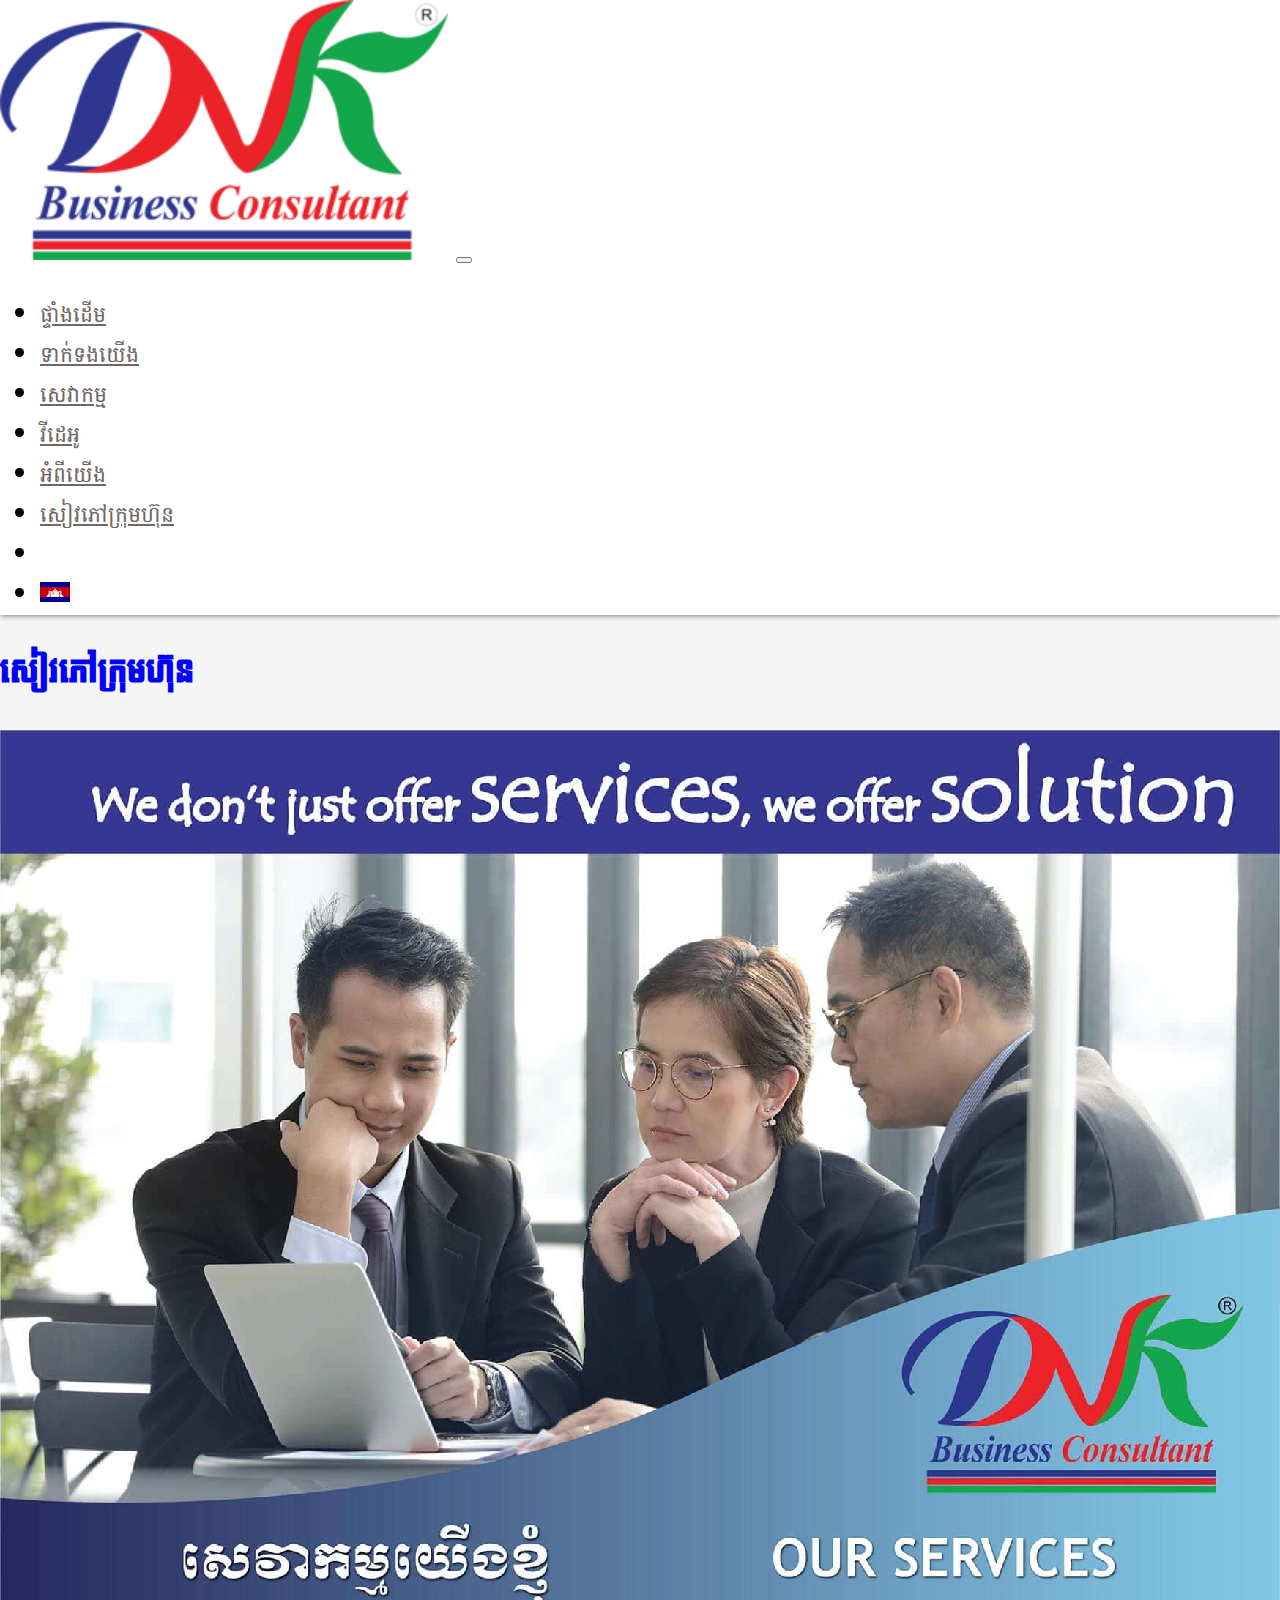
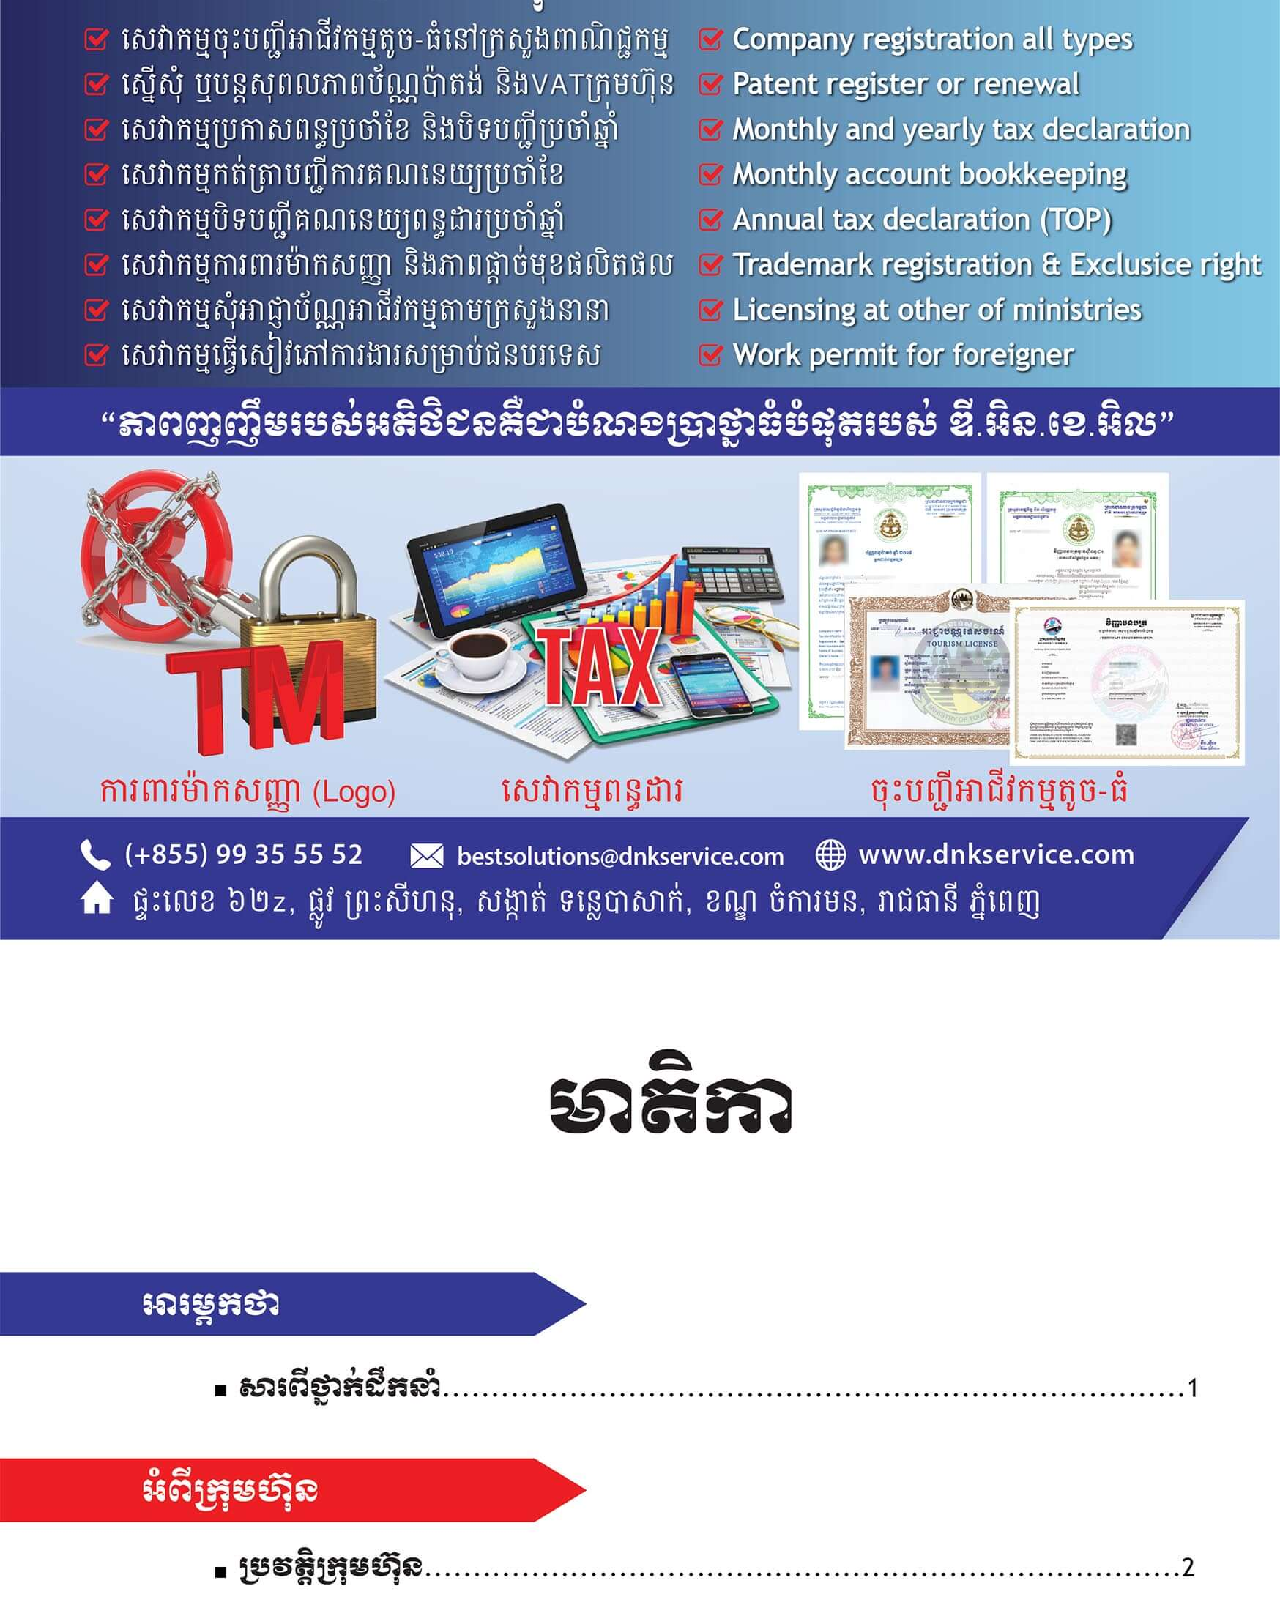
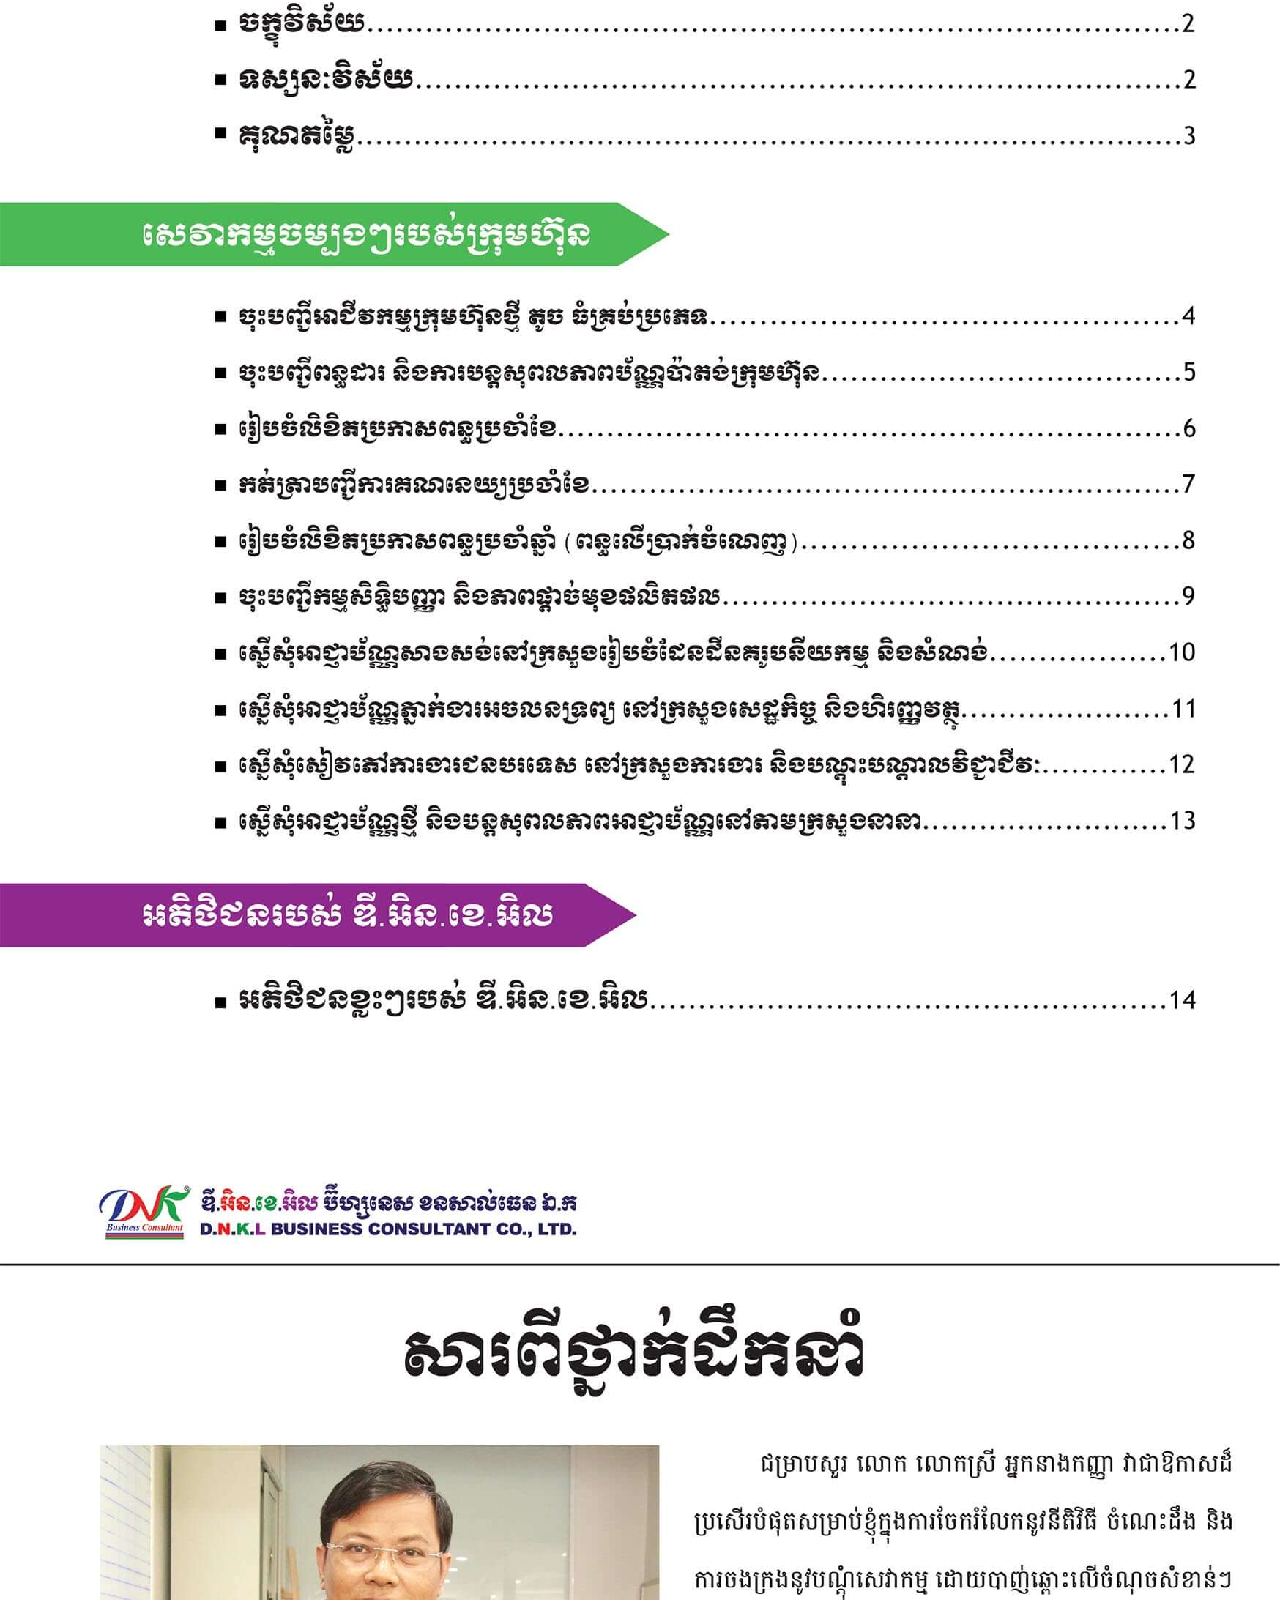
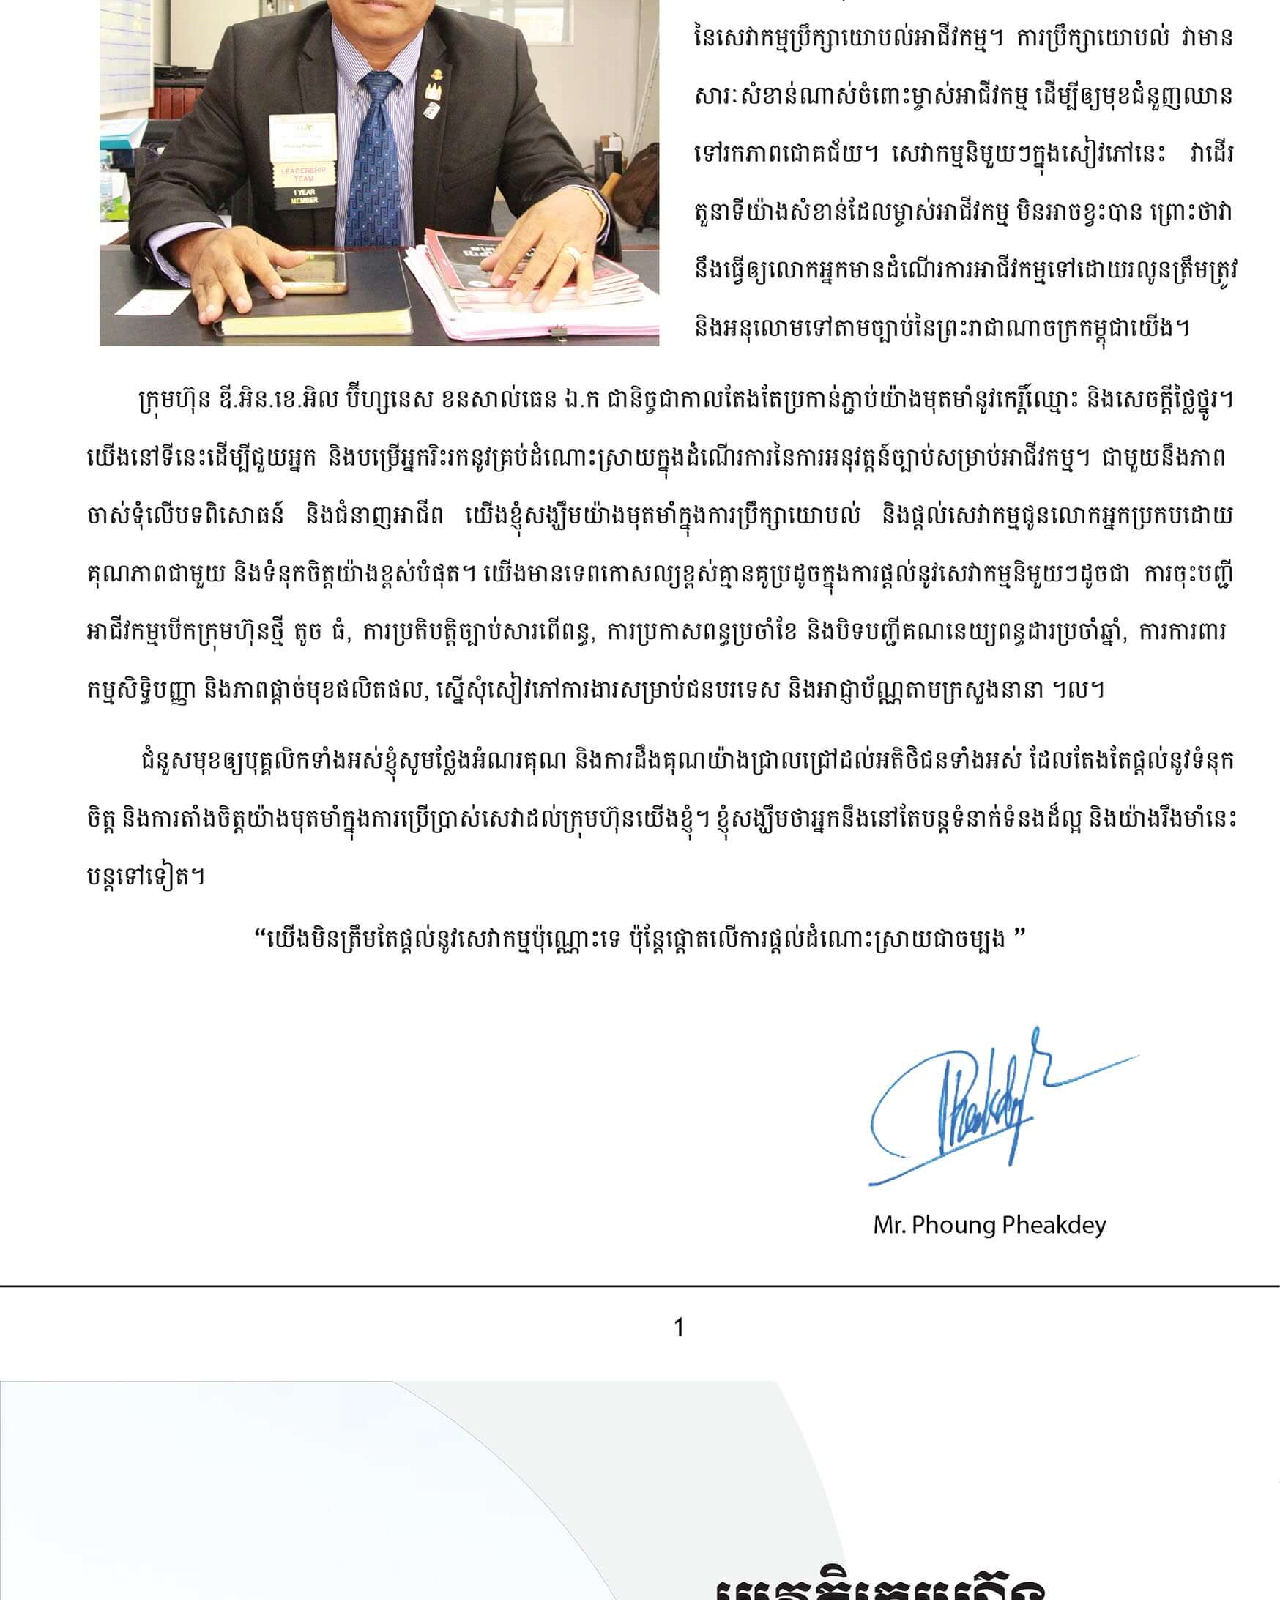
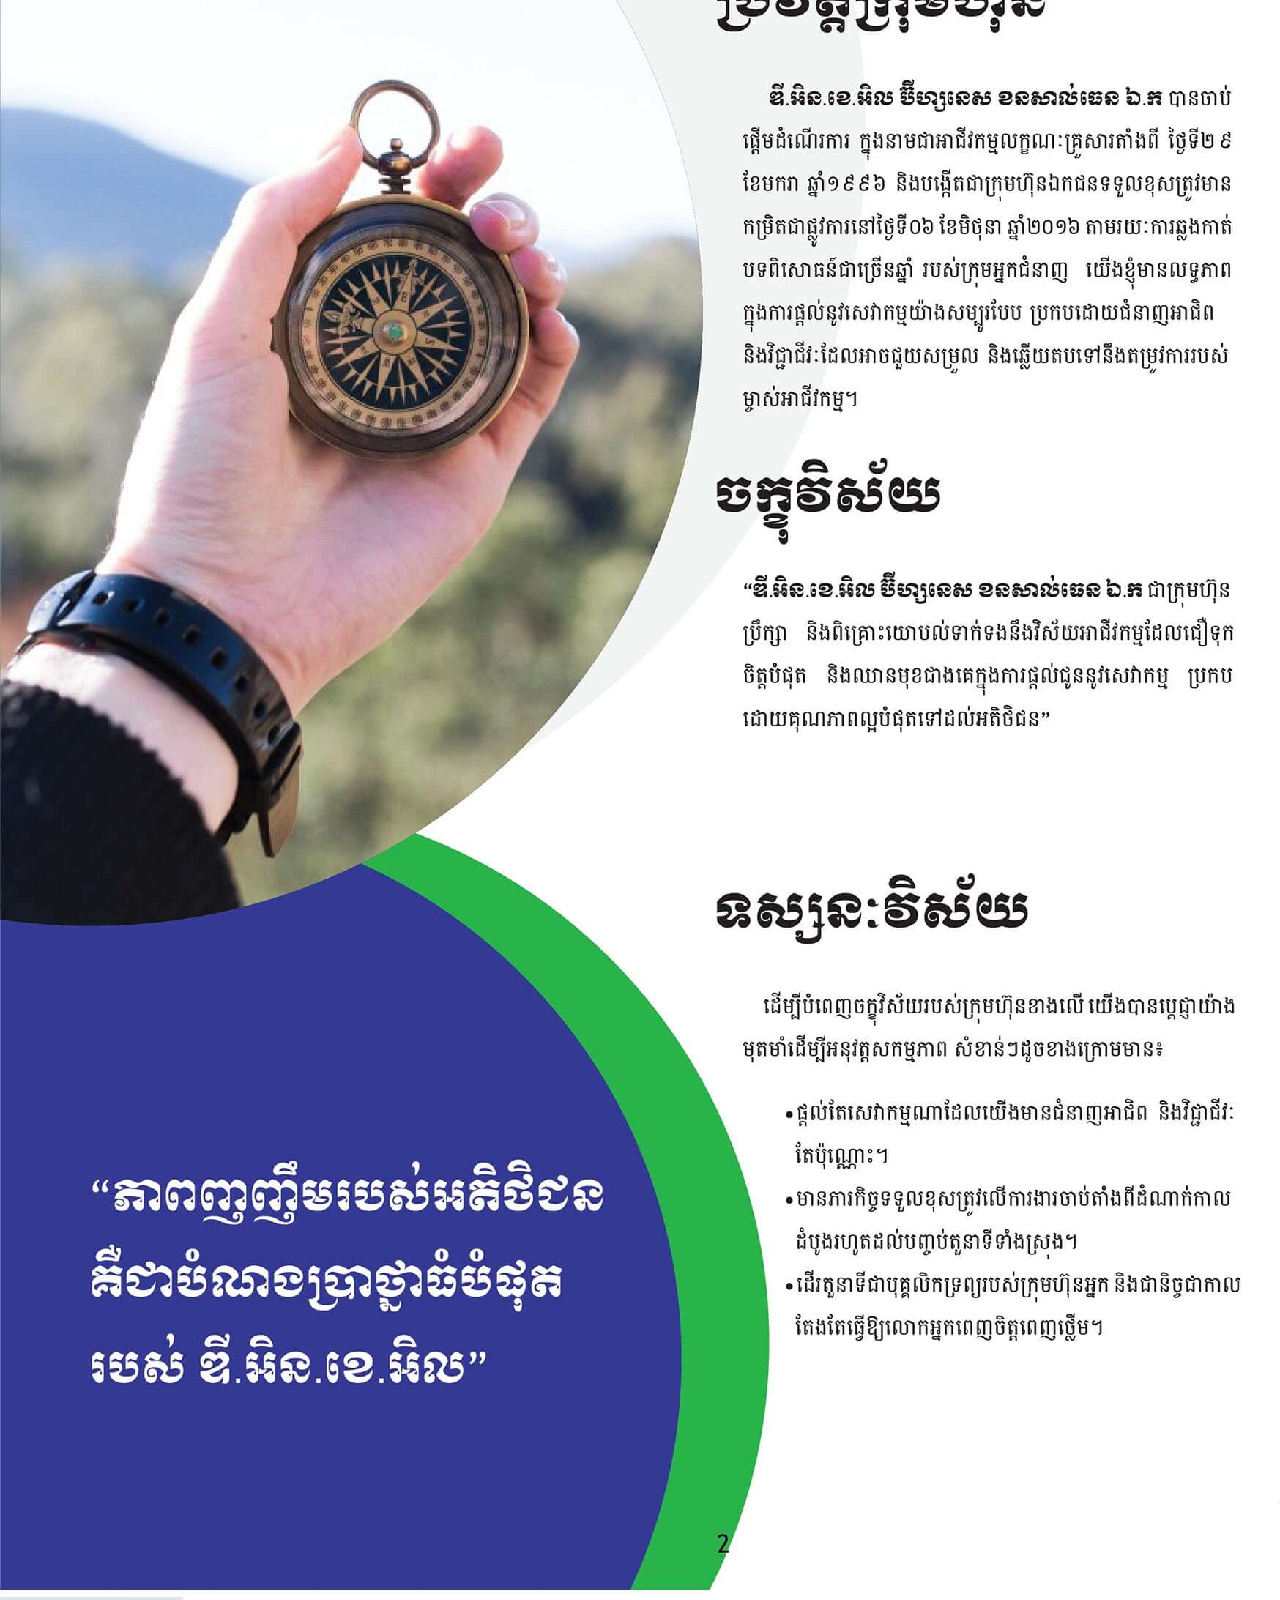
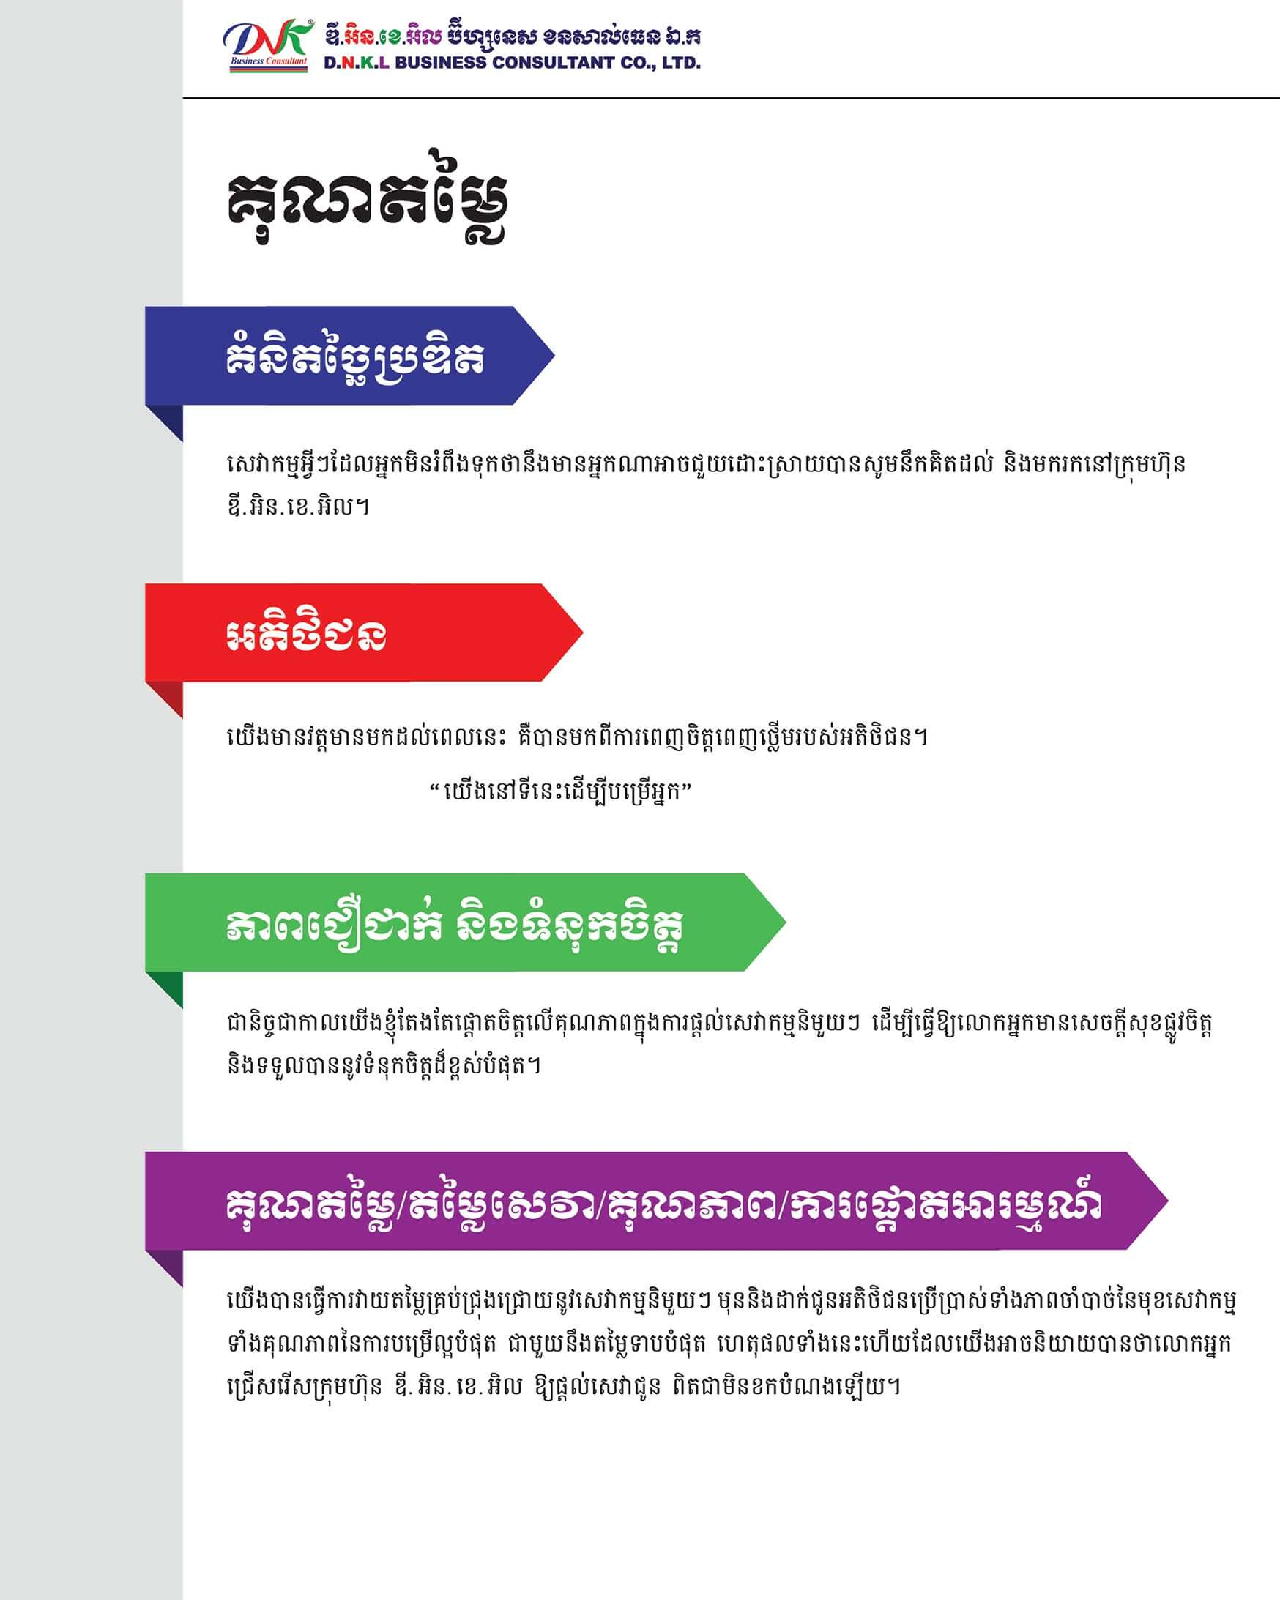
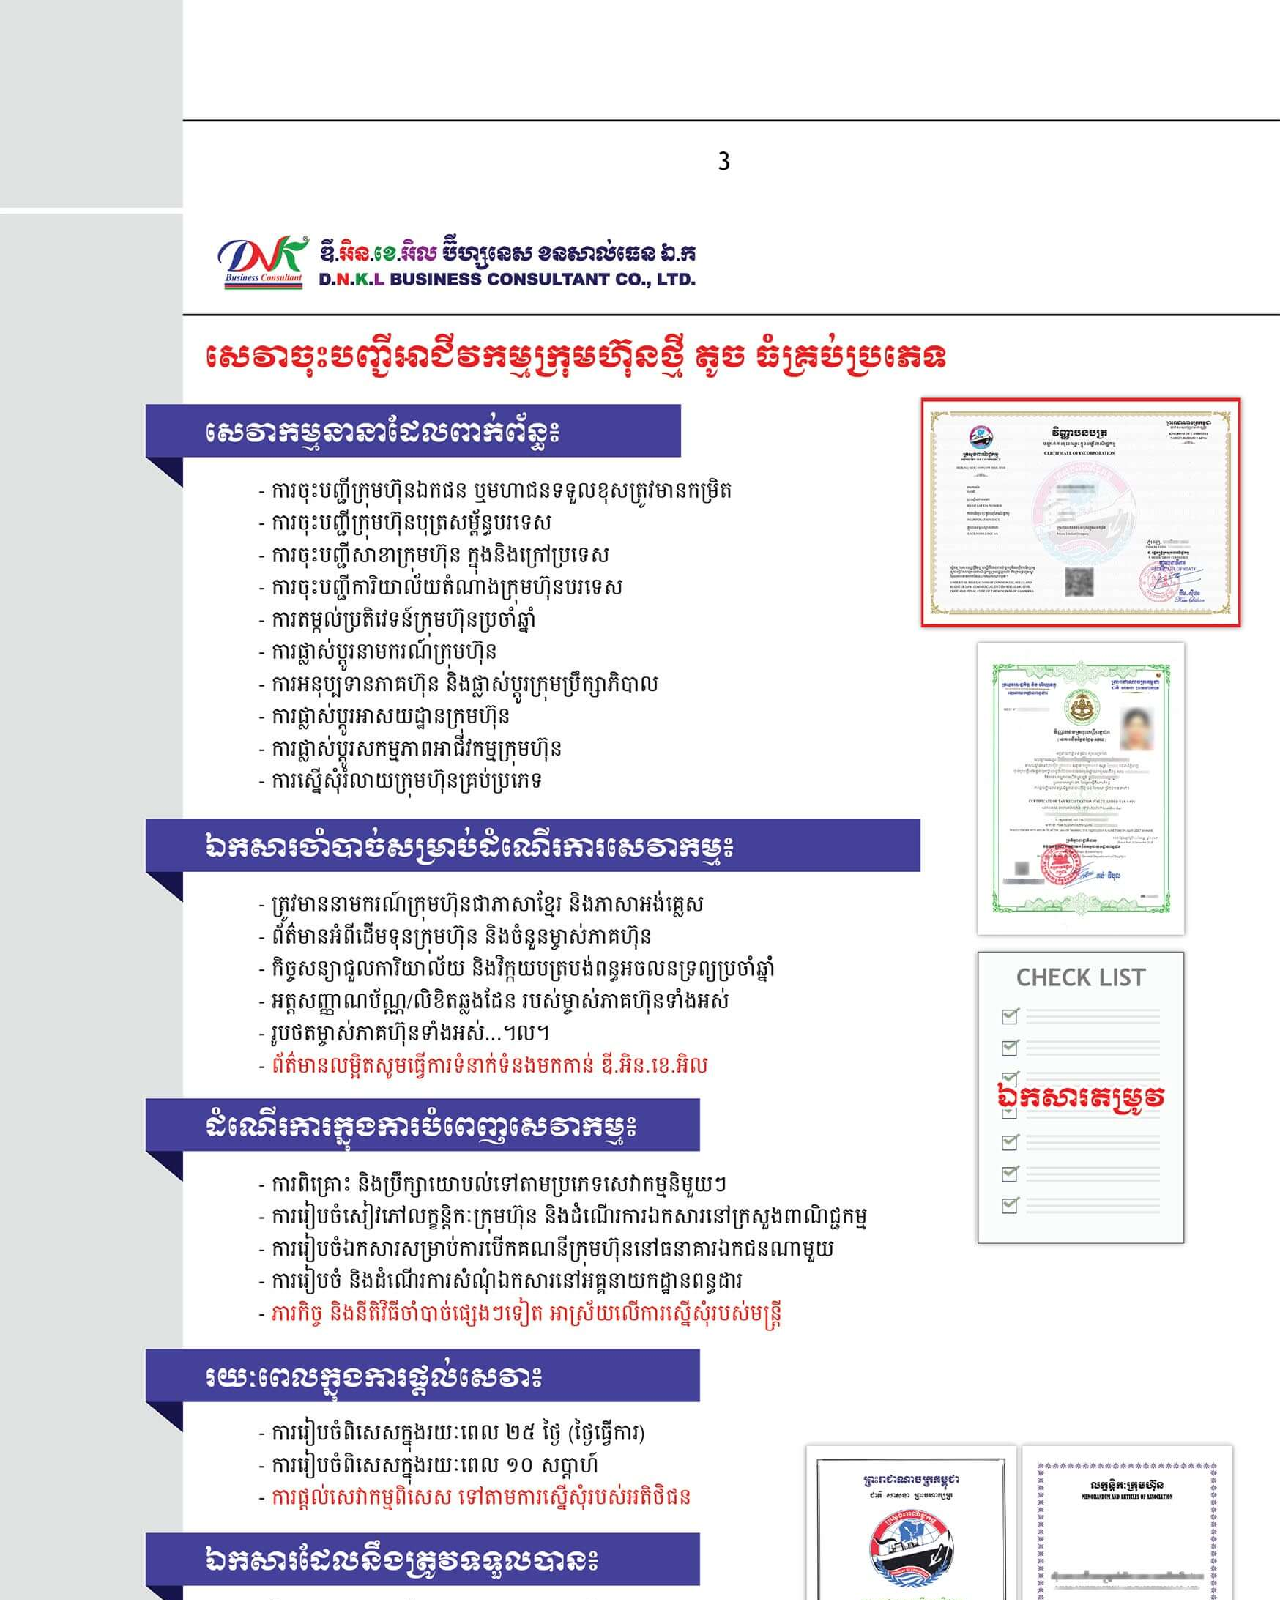
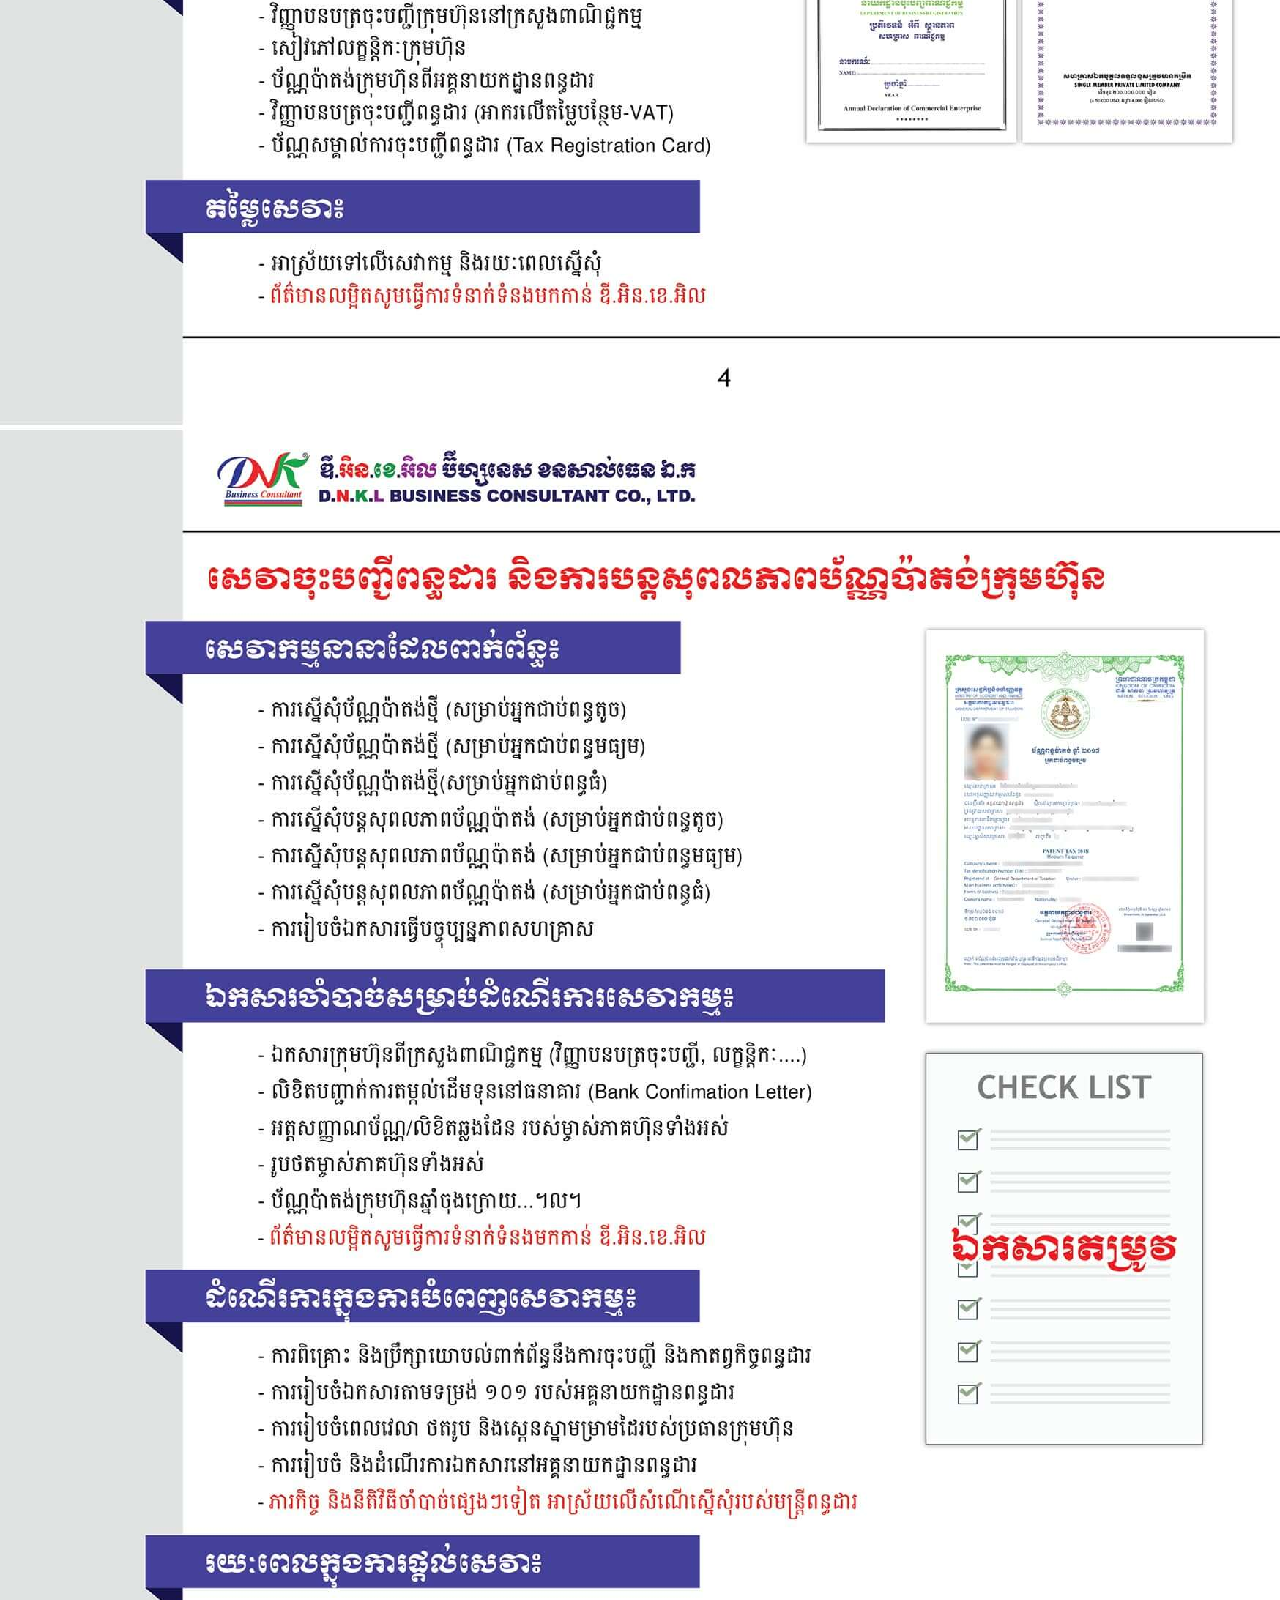
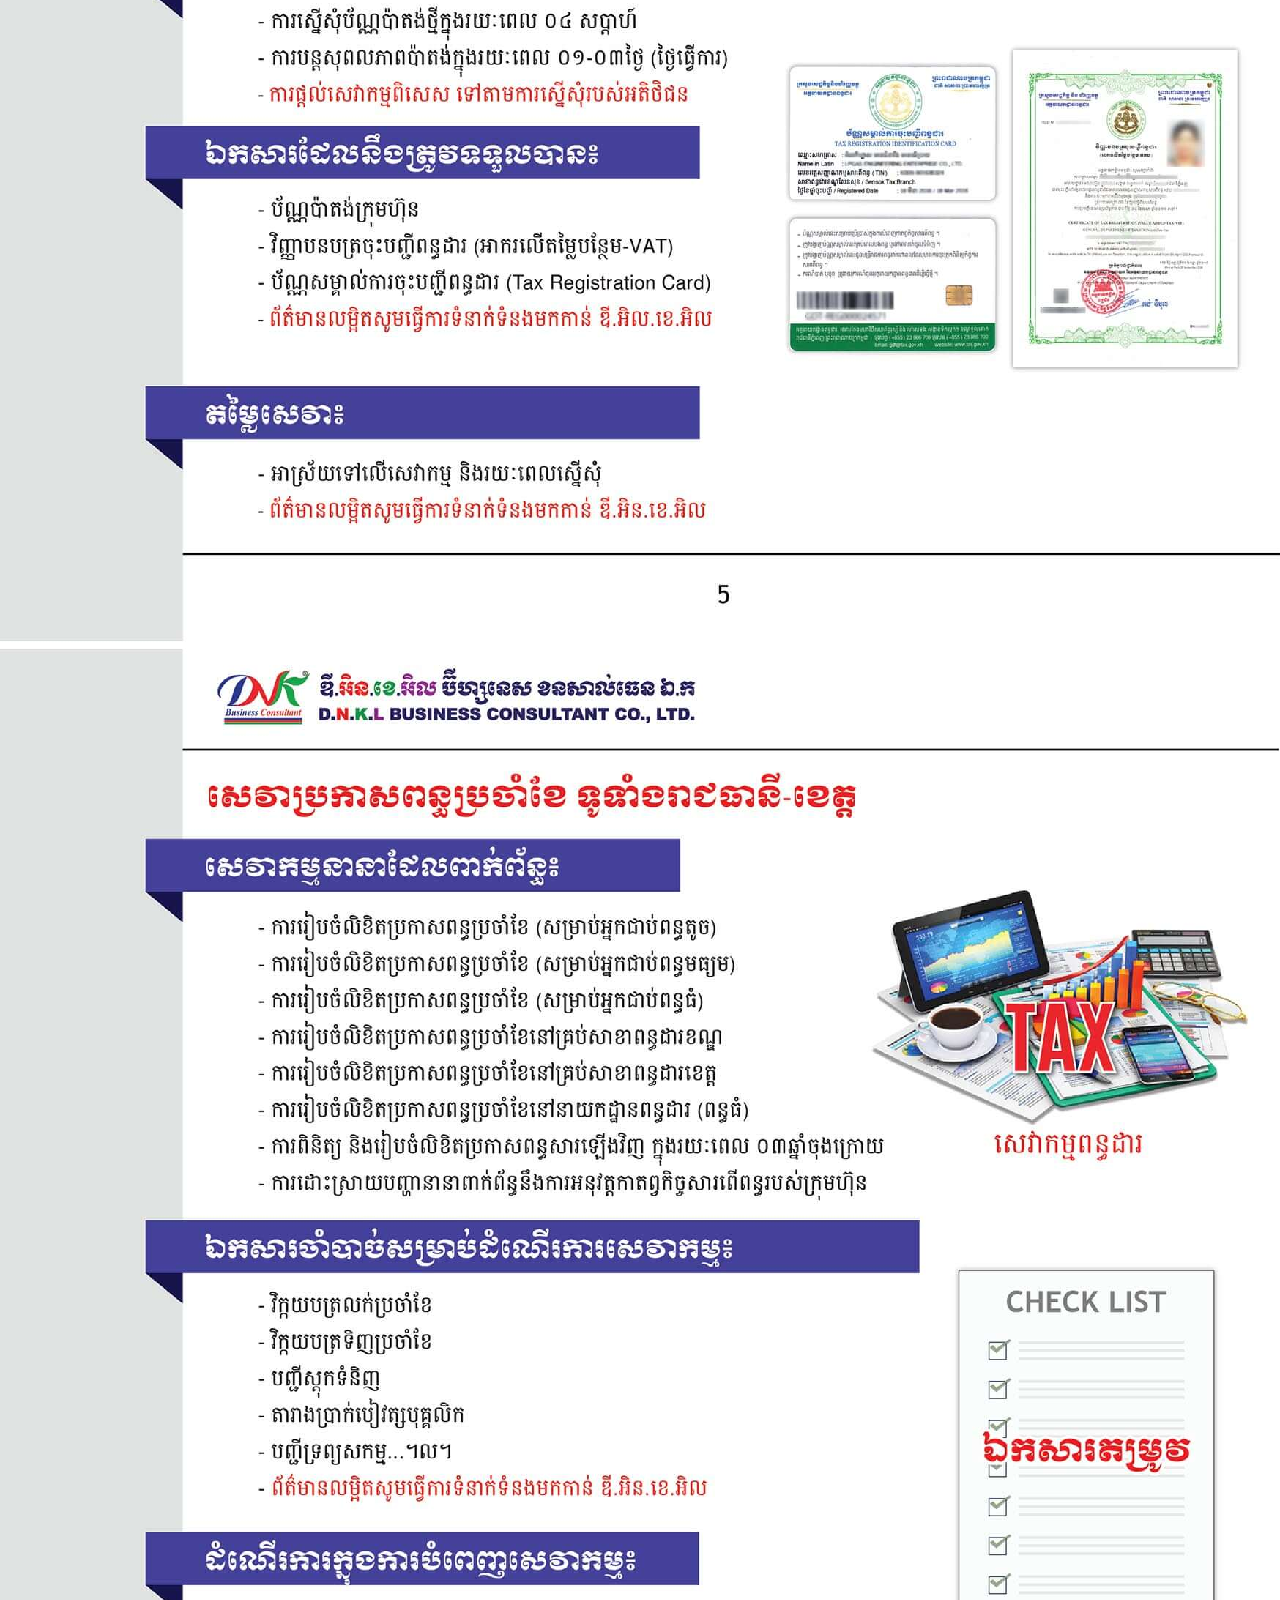
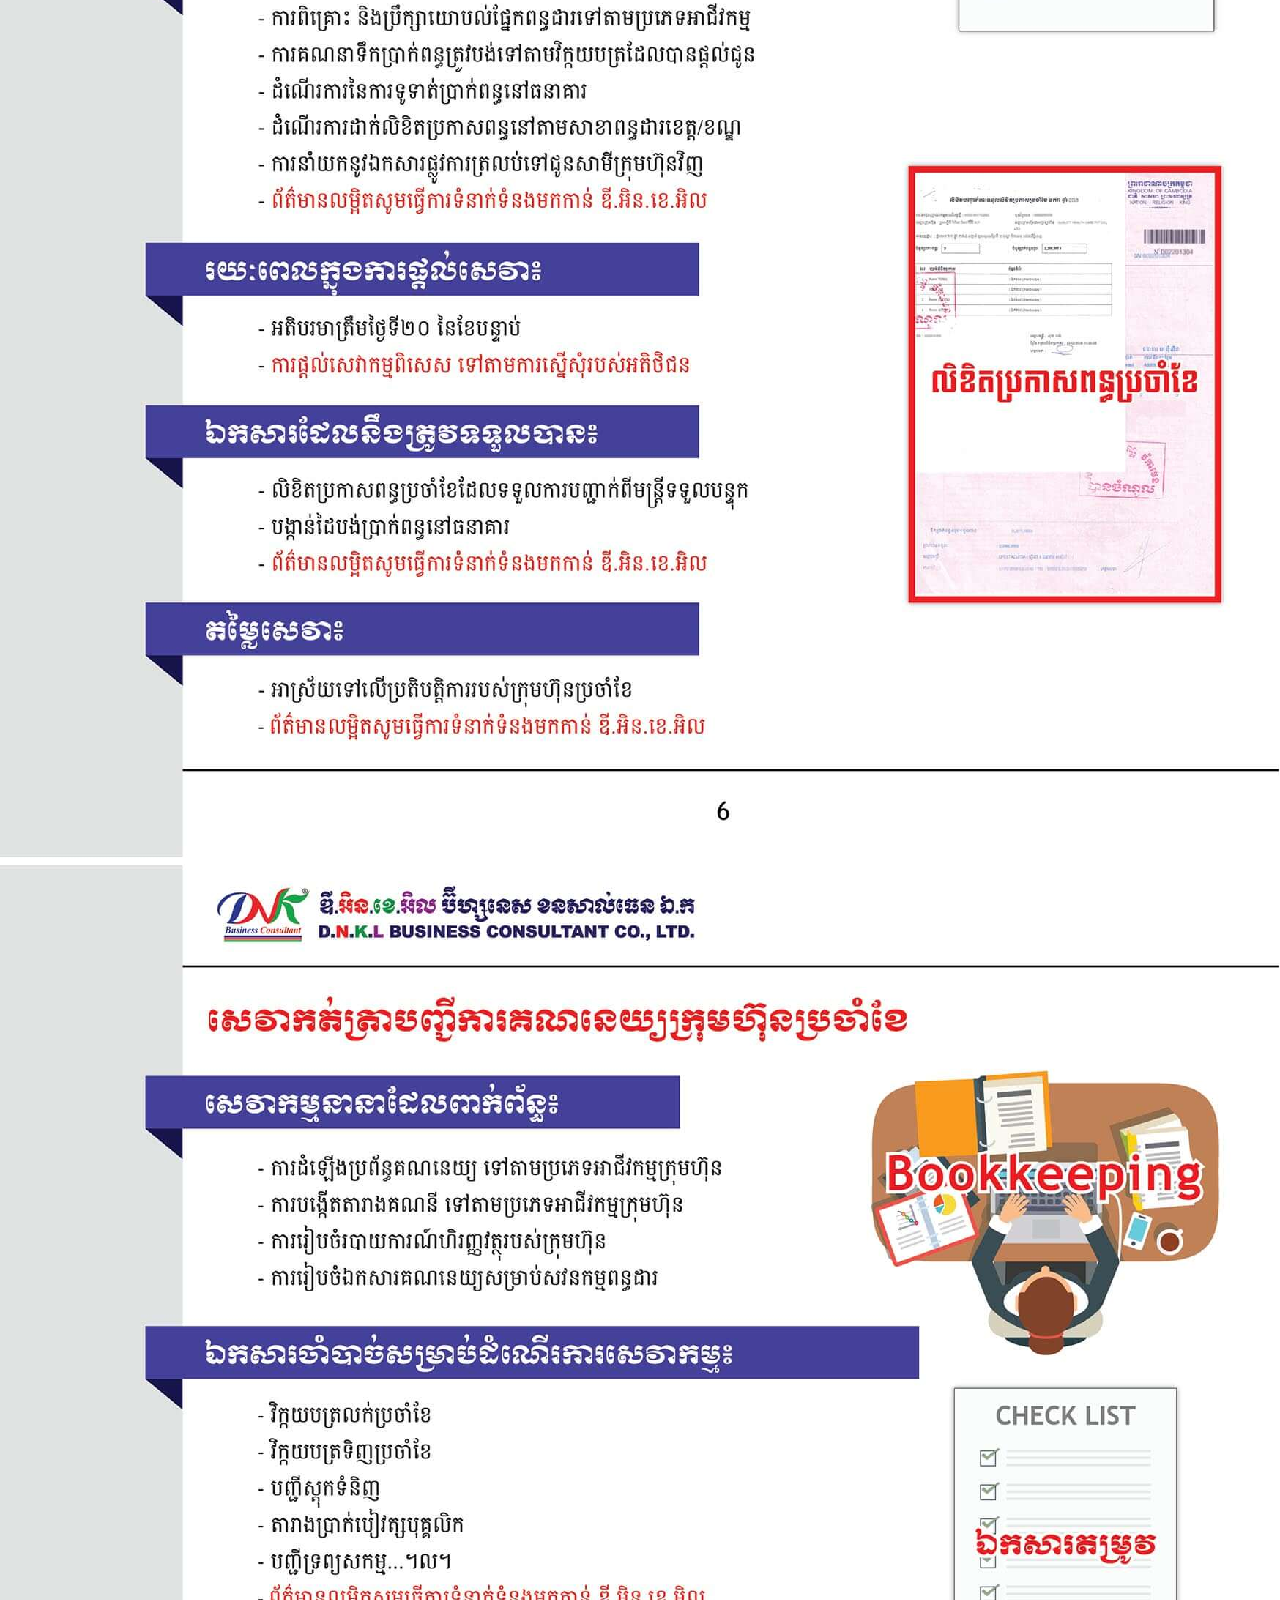
<file: company's-book.html>
<!DOCTYPE html>
<html lang="en">
<head>
    <meta charset="UTF-8">
    <meta http-equiv="X-UA-Compatible" content="IE=edge">
    <meta name="viewport" content="width=device-width, initial-scale=1.0">
    <title>Company's Book</title>
    <link href="https://cdn.jsdelivr.net/npm/bootstrap@5.1.3/dist/css/bootstrap.min.css" rel="stylesheet" integrity="sha384-1BmE4kWBq78iYhFldvKuhfTAU6auU8tT94WrHftjDbrCEXSU1oBoqyl2QvZ6jIW3" crossorigin="anonymous">
    <script src="https://cdn.jsdelivr.net/npm/bootstrap@5.1.3/dist/js/bootstrap.bundle.min.js" integrity="sha384-ka7Sk0Gln4gmtz2MlQnikT1wXgYsOg+OMhuP+IlRH9sENBO0LRn5q+8nbTov4+1p" crossorigin="anonymous"></script>
    
    <!-- google font -->
    <link rel="preconnect" href="https://fonts.googleapis.com">
    <link rel="preconnect" href="https://fonts.gstatic.com" crossorigin>
    <link href="https://fonts.googleapis.com/css2?family=Battambang:wght@300&family=Bokor&family=Dangrek&family=Koulen&display=swap" rel="stylesheet">
    <link href="https://fonts.googleapis.com/css2?family=Battambang&display=swap" rel="stylesheet">
    <link rel="stylesheet" href="css/style.css">

    <!-- line awesome -->
    <link rel="stylesheet" href="https://maxst.icons8.com/vue-static/landings/line-awesome/line-awesome/1.3.0/css/line-awesome.min.css">
</head>
<body>
    <!-- start menu -->
    <div class="container-fluid main">
        <div class="container top">
            <div class="row">
                <nav class="navbar navbar-expand-lg navbar-light">
                    <div class="container-fluid">
                      <a class="navbar-brand" href="index.html"><img src="img/nav-logo.png" alt=""></a>
                      <button class="navbar-toggler" type="button" data-bs-toggle="collapse" data-bs-target="#navbarSupportedContent" aria-controls="navbarSupportedContent" aria-expanded="false" aria-label="Toggle navigation">
                        <span class="navbar-toggler-icon"></span>
                      </button>
                      <div class="collapse navbar-collapse align-right" id="navbarSupportedContent">
                        <ul class="navbar-nav ms-auto mb-2 mb-lg-0">
                          <li class="nav-item">
                            <a class="nav-link" href="index.html">ផ្ទាំងដើម</a>
                          </li>
                          <li class="nav-item">
                            <a class="nav-link" href="contact-us.html">ទាក់ទងយើង</a>
                          </li>
                          <li class="nav-item">
                            <a class="nav-link" href="service.html">សេវាកម្ម</a>
                          </li>
                          <li class="nav-item">
                            <a class="nav-link" href="video.html">វីដេអូ</a>
                          </li>
                          <li class="nav-item">
                            <a class="nav-link" href="about-us.html">អំពីយើង</a>
                          </li>
                          <li class="nav-item">
                            <a class="nav-link" href="company's-book.html">សៀវភៅក្រុមហ៊ុន</a>
                          </li>
                          <li class="nav-item">
                            <a class="nav-link" href="#"><i class="las la-search"></i></a>
                          </li>
                          <li class="nav-item">
                            <a class="nav-link" href="#"><img src="img/khmer.png" alt="" width="30px"></a>
                          </li>
                        </ul>
                      </div>
                    </div>
                </nav>
            </div>
        </div>
    </div>
    <!-- end menu -->

    <!-- start content -->
    <div class="container mt-5">
      <!-- service -->
      <div class="row">
        <div class="col-sm-8">
          <h3 class="border-bottom border-primary border-3 py-2 mt-0 mb-3"><i class="las la-arrow-circle-right"></i> សៀវភៅក្រុមហ៊ុន</h3>
          <img src="img/company's book/company's book1.jpg" alt="" width="100%" class="mb-1">
          <img src="img/company's book/company's book2.jpg" alt="" width="100%" class="mb-1">
        </div>
        <div class="col-sm-4">
          <section class="py-1">
            <div class="right list-group-item background-danger p-0  border-0">
              <div class="row">
                <div class="col-sm-12">
                  <div class="accordion pd-5" id="accordionPanelsStayOpenExample">
                    <div class="accordion-item">
                      <h2 class="accordion-header" id="panelsStayOpen-headingTwo">
                        <button class="accordion-button collapsed" type="button" data-bs-toggle="collapse" data-bs-target="#panelsStayOpen-collapseTwo" aria-expanded="false" aria-controls="panelsStayOpen-collapseTwo">
                          សេវាកម្មផ្សេងៗទៀត
                        </button>
                      </h2>
                      <div id="panelsStayOpen-collapseTwo" class="accordion-collapse collapse" aria-labelledby="panelsStayOpen-headingTwo">
                        <div class="accordion-body border-bottom sub">សេវាកម្ម​ស្នើ​សុំ​អាជ្ញាប័ណ្ណ​ក្រុមហ៊ុន​សំណង់</div>
                      </div>
                    </div>
                  </div>
                </div>
              </div>
            </div>
          </section>
          <section class="py-1">
            <div class="right list-group-item background-danger p-0  border-0">
              <div class="row">
                <div class="col-sm-12">
                  <div class="accordion pd-5" id="accordionPanelsStayOpenExample">
                    <div class="accordion-item">
                      <h2 class="accordion-header" id="panelsStayOpen-headingThree">
                        <button class="accordion-button collapsed" type="button" data-bs-toggle="collapse" data-bs-target="#panelsStayOpen-collapseThree" aria-expanded="false" aria-controls="panelsStayOpen-collapseThree">
                          សេវាពាក់ព័ន្ធជាមួយក្រសួងមន្ទីនានាក្នុងព្រះរាជាណាចក្រកម្ពុជា
                        </button>
                      </h2>
                      <div id="panelsStayOpen-collapseThree" class="accordion-collapse collapse" aria-labelledby="panelsStayOpen-headingThree">
                        <div class="accordion-body border-bottom sub">សេវាកម្ម​ស្នើ​សុំ​អាជ្ញាប័ណ្ណ​ក្រុមហ៊ុន​បញ្ចាំ​</div>
                        <div class="accordion-body border-bottom sub">ចុះ​បញ្ជី​គម្រោង​វិនិយោគ​មាន​លក្ខណៈ​សម្បត្តិ​គ្រប់គ្រាន់ (គ.ល.គ)</div>
                        <div class="accordion-body border-bottom sub">ចុះ​បញ្ជី​បើក​សាខា​ក្រុមហ៊ុន​បរទេស បុត្រសម្ព័ន្ធ ការិយាល័យតំណាង</div>
                      </div>
                    </div>
                  </div>
                </div>
              </div>
            </div>
          </section>
          <section class="py-1">
            <div class="right list-group-item background-danger p-0  border-0">
              <div class="row">
                <div class="col-sm-12">
                  <div class="accordion pd-5" id="accordionPanelsStayOpenExample">
                    <div class="accordion-item">
                      <h2 class="accordion-header" id="panelsStayOpen-headingFour">
                        <button class="accordion-button collapsed" type="button" data-bs-toggle="collapse" data-bs-target="#panelsStayOpen-collapseFour" aria-expanded="false" aria-controls="panelsStayOpen-collapseFour">
                          សេវាពាក់ព័ន្ធជាមួយក្រសួងការងារនិងបណ្តុះបណ្តាលវិជ្ជាជីវៈ (MLVT)
                        </button>
                      </h2>
                      <div id="panelsStayOpen-collapseFour" class="accordion-collapse collapse" aria-labelledby="panelsStayOpen-headingFour">
                        <div class="accordion-body border-bottom sub">សេវាកម្ម​ធ្វើ​សៀវភៅ​ការងារ</div>
                      </div>
                    </div>
                  </div>
                </div>
              </div>
            </div>
          </section>
          <section class="py-1">
            <div class="right list-group-item background-danger p-0  border-0">
              <div class="row">
                <div class="col-sm-12">
                  <div class="accordion pd-5" id="accordionPanelsStayOpenExample">
                    <div class="accordion-item">
                      <h2 class="accordion-header" id="panelsStayOpen-headingFive">
                        <button class="accordion-button collapsed" type="button" data-bs-toggle="collapse" data-bs-target="#panelsStayOpen-collapseFive" aria-expanded="false" aria-controls="panelsStayOpen-collapseFive">
                          សេវាពាក់ព័ន្ធក្រសួងសេដ្ឋកិច្ចនិងហិរញ្ញវត្ថុ (MEF)
                        </button>
                      </h2>
                      <div id="panelsStayOpen-collapseFive" class="accordion-collapse collapse" aria-labelledby="panelsStayOpen-headingFive">
                        <!-- <div class="accordion-body border-bottom sub"></div> -->
                      </div>
                    </div>
                  </div>
                </div>
              </div>
            </div>
          </section>
          <section class="py-1">
            <div class="right list-group-item background-danger p-0  border-0">
              <div class="row">
                <div class="col-sm-12">
                  <div class="accordion pd-5" id="accordionPanelsStayOpenExample">
                    <div class="accordion-item">
                      <h2 class="accordion-header" id="panelsStayOpen-headingSix">
                        <button class="accordion-button collapsed" type="button" data-bs-toggle="collapse" data-bs-target="#panelsStayOpen-collapseSix" aria-expanded="false" aria-controls="panelsStayOpen-collapseSix">
                          សេវាពាក់ព័ន្ធជាមួយអគ្គនាយកដ្ឋានពន្ធដារ (GDT)
                        </button>
                      </h2>
                      <div id="panelsStayOpen-collapseSix" class="accordion-collapse collapse" aria-labelledby="panelsStayOpen-headingSix">
                        <div class="accordion-body border-bottom sub">សេវា​ស្នើ​សុំ​ពន្យារ​សុពលភាព ឬ ប័ណ្ណ​ប៉ាតង់​ថ្មី</div>
                        <div class="accordion-body border-bottom sub">សេវាកម្ម​ប្រកាស​ពន្ធ​ប្រចាំខែ</div>
                        <div class="accordion-body border-bottom sub">សេវាកម្ម​ចុះ​ប័ណ្ណប៉ាតង់​អាជីវកម្ម​ក្រុមហ៊ុន​ថ្មី</div>
                        <div class="accordion-body border-bottom sub">ស្នើសុំ​ចុះ​បញ្ជី​អាករ​លើ​តម្លៃ​បន្ថែម​ (អ.ត.ប)</div>
                      </div>
                    </div>
                  </div>
                </div>
              </div>
            </div>
          </section>
          <section class="py-1">
            <div class="right list-group-item background-danger p-0  border-0">
              <div class="row">
                <div class="col-sm-12">
                  <div class="accordion pd-5" id="accordionPanelsStayOpenExample">
                    <div class="accordion-item">
                      <h2 class="accordion-header" id="panelsStayOpen-headingSeven">
                        <button class="accordion-button collapsed" type="button" data-bs-toggle="collapse" data-bs-target="#panelsStayOpen-collapseSeven" aria-expanded="false" aria-controls="panelsStayOpen-collapseSeven">
                          សេវាពាក់ព័ន្ធជាមួយក្រសួងពាណិជ្ជកម្ម (MOC)
                        </button>
                      </h2>
                      <div id="panelsStayOpen-collapseSeven" class="accordion-collapse collapse" aria-labelledby="panelsStayOpen-headingSeven">
                        <div class="accordion-body border-bottom sub">ស្នើ​សុំ​​បម្រុង​ទុក​នាមករណ៍</div>
                        <div class="accordion-body border-bottom sub">សេវា​ស្នើ​សុំ​កែប្រែ​ព័ត៌មាន​ផ្សេងៗ​របស់​ក្រុមហ៊ុន</div>
                        <div class="accordion-body border-bottom sub">សេវាកម្ម​ការពារ​ម៉ាក​សញ្ញា</div>
                        <div class="accordion-body border-bottom sub">សេវាកម្ម​ចុះ​បញ្ជី​ភាព​ផ្ដាច់មុខ​ផលិតផល</div>
                        <div class="accordion-body border-bottom sub">សេវា​ចុះបញ្ជី​អាជីវកម្ម ឬ​បើក​ក្រុម​ហ៊ុន​នៅ​ក្រសួង​ពាណិជ្ជកម្ម</div>
                        <div class="accordion-body border-bottom sub">ស្នើ​សុំ​លុប​ឈ្មោះ​ចេញ​ពី​បញ្ជី​ពាណិជ្ជកម្ម</div>
                        <div class="accordion-body border-bottom sub">កែ​ប្រែ​លក្ខន្តិកៈ (ផ្លាស់​ប្ដូរ​អាសយដ្ឋាន, នាមករណ៍, ម្ចាស់​ភាគហ៊ុន, អភិបាល....)</div>
                      </div>
                    </div>
                  </div>
                </div>
              </div>
            </div>
          </section>
        </div>
      </div>
    </div>


      <!-- background-attachment -->
    <div class="container-fluid back-attachment mt-5">
      <div class="row">
        <div class="col-12">
          <div class="container text-center">
            <h1 class="">ផ្ដល់ការប្រឹក្សាដោយឥតគិតថ្លៃ</h1>
            <a href="#" class="btn">ទំនាក់ទំនង​ ></a>
          </div>
        </div>
      </div>
    </div>
      
    <div class="container">
      <!-- customer -->
      <div class="row">
        <div class="col-sm-12 mb-2 mt-5 customer">
          <div class="title-customer text-center mb-2"><u>អតិថិជនខ្លះៗយើងខ្ញុំ</u></div>
          <img src="img/customer.png" alt="" style="width: 100%;">
        </div>
      </div>
      <!-- office -->
      <div class="row mb-2 mt-5">
        <div class="col-sm-6 office-left">
          <img src="img/nav-logo.png" alt="" width="330px">
          <p class="mt-2">សេវាកម្ម ឌី.អិន.ខេ ត្រូវ​បាន​បង្កើត​ឡើង​ដោយ​ក្រុម​អ្នក​ជំនាញ​ឯកទេស​អាជីព ដែល​អាច​ផ្ដល់ ជូន​នូវ​សេវាកម្ម​ស្ទើរ​តែ​គ្រប់​ប្រភេទ​ដើម្បី​ជំនួយ​ជា​ធនធាន និង​បំពេញ​នូវ​តម្រូវ​ការ​របស់​អតិថិជន ​គ្រប់​ស្រទាប់​។</p>
        </div>
        <div class="col-sm-6 office-right">
          <h1 class="office">ការិយាល័យកណ្ដាល</h1>
          <p><i class="las la-phone-volume"></i> 099 35 55 52</p>
          <p><i class="las la-phone-volume"></i> 097 35 55 55 2</p>
          <p><i class="las la-phone-volume"></i> 096 99 55 55 2</p>
          <p><i class="las la-envelope"></i> bestsolutions@dnkservice.com</p>
          <p><i class="las la-home"></i> ផ្ទះលេខ 62Z, ផ្លូវលេខ 274, សង្កាត់ទន្លេបាសាក់, ខណ្ឌចំការមន, រាជធានីភ្នំពេញ</p>
          <h1 class="mt-4 office1">ការិយាល័យ ខេត្តសៀមរាប</h1>
          <p><i class="las la-phone-volume"></i> 099 35 55 52</p>
          <p><i class="las la-phone-volume"></i> 061 35 55 52</p>
          <p><i class="las la-home"></i> ផ្ទះលេខ 70, ភូមិ ស្ទឹងថ្មី, សង្កាត់ ស្វាយដង្កុំ, ស្រុក សៀមរាប, ខេត្ត សៀមរាប</p>
        </div>
      </div>
    </div>
    <!-- end content -->

    <!-- start footer -->
    <div class="mt-5 container-fluid footer">
      <div class="container">
        <div class="row align-items-center">
          <div class="col-sm-6">
            <div class="text-footer">
              រក្សាសិទ្ធដោយ៖ ឌី.អិន.ខេ.អិល ប៊ីហ្សនេស ខនសាល់ធេន ឯ.ក
            </div>
          </div>
          <div class="col-sm-6 icon">
            <i class="lab la-facebook facebook"></i>
            <i class="lab la-twitter-square"></i>
            <i class="lab la-youtube-square youtube"></i>
          </div>
        </div>
      </div>
    </div>
    <!-- end footer -->
</body>
</html>
</file>
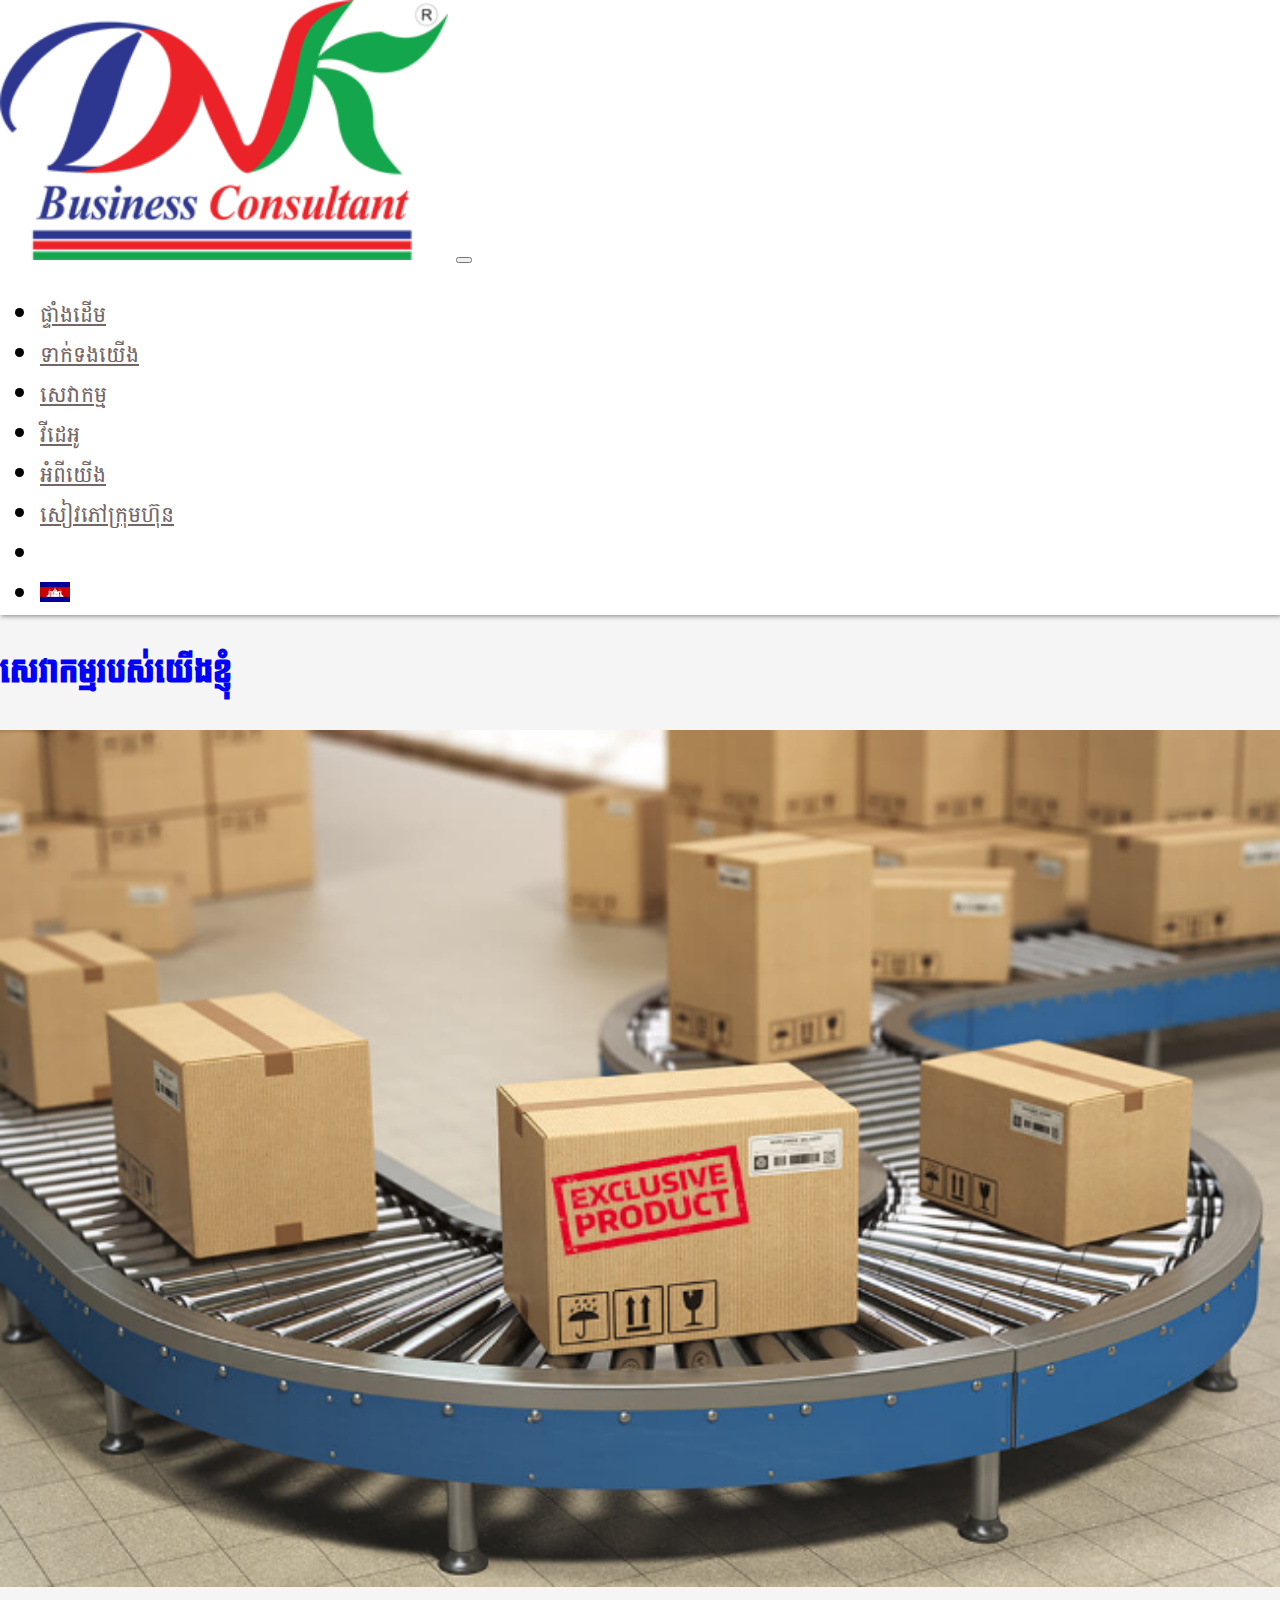
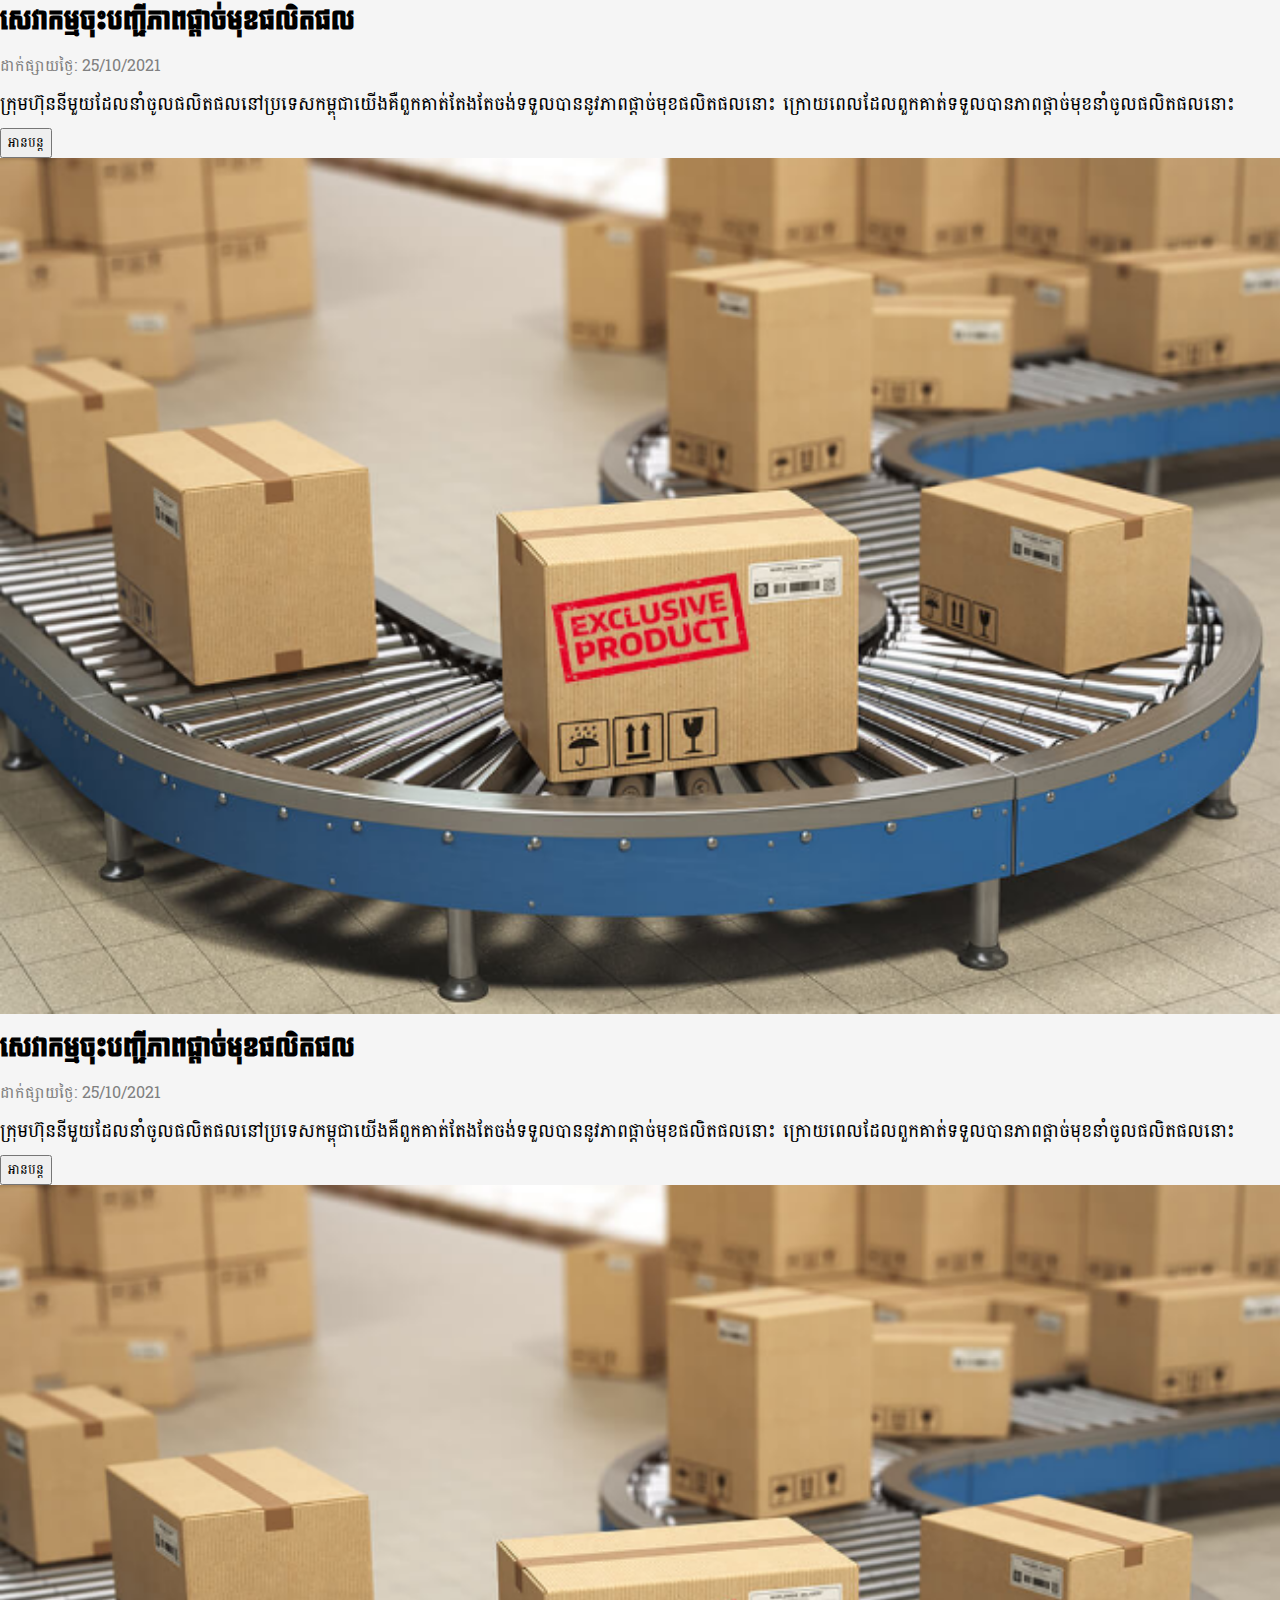
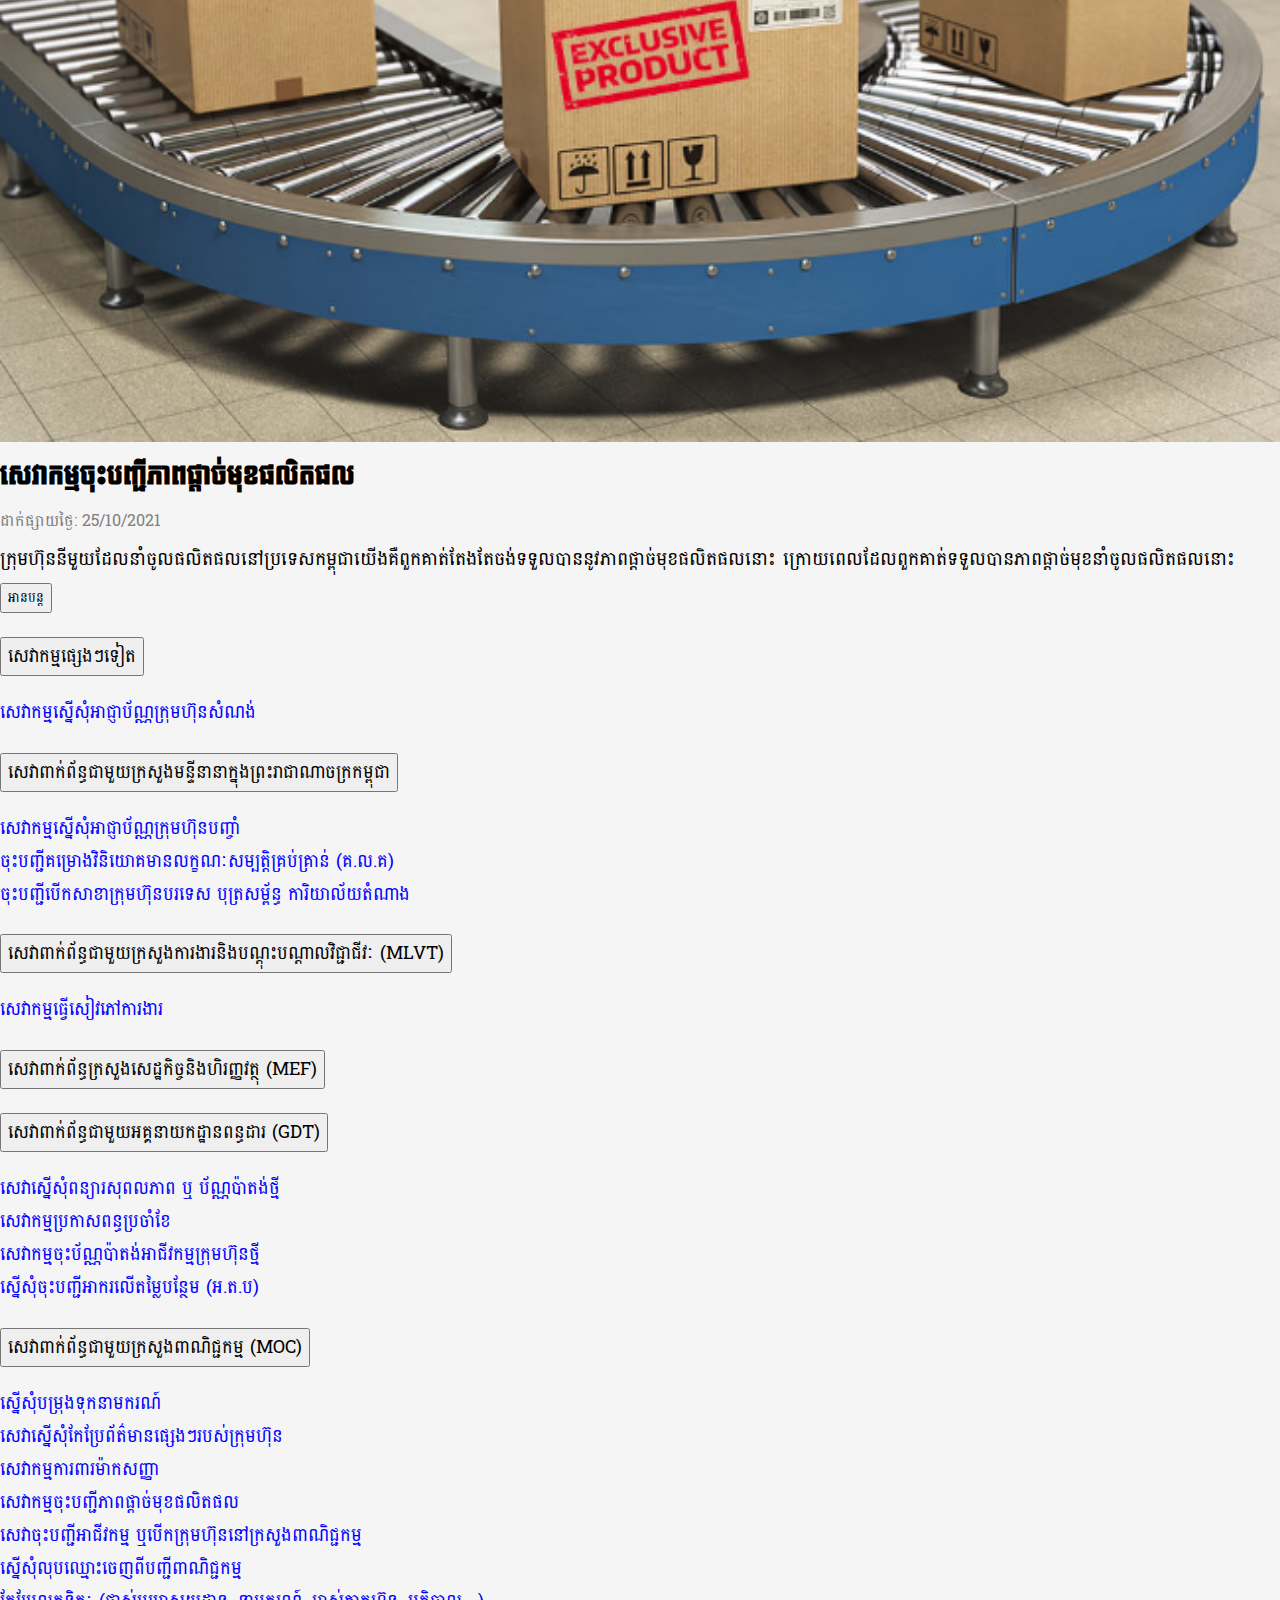
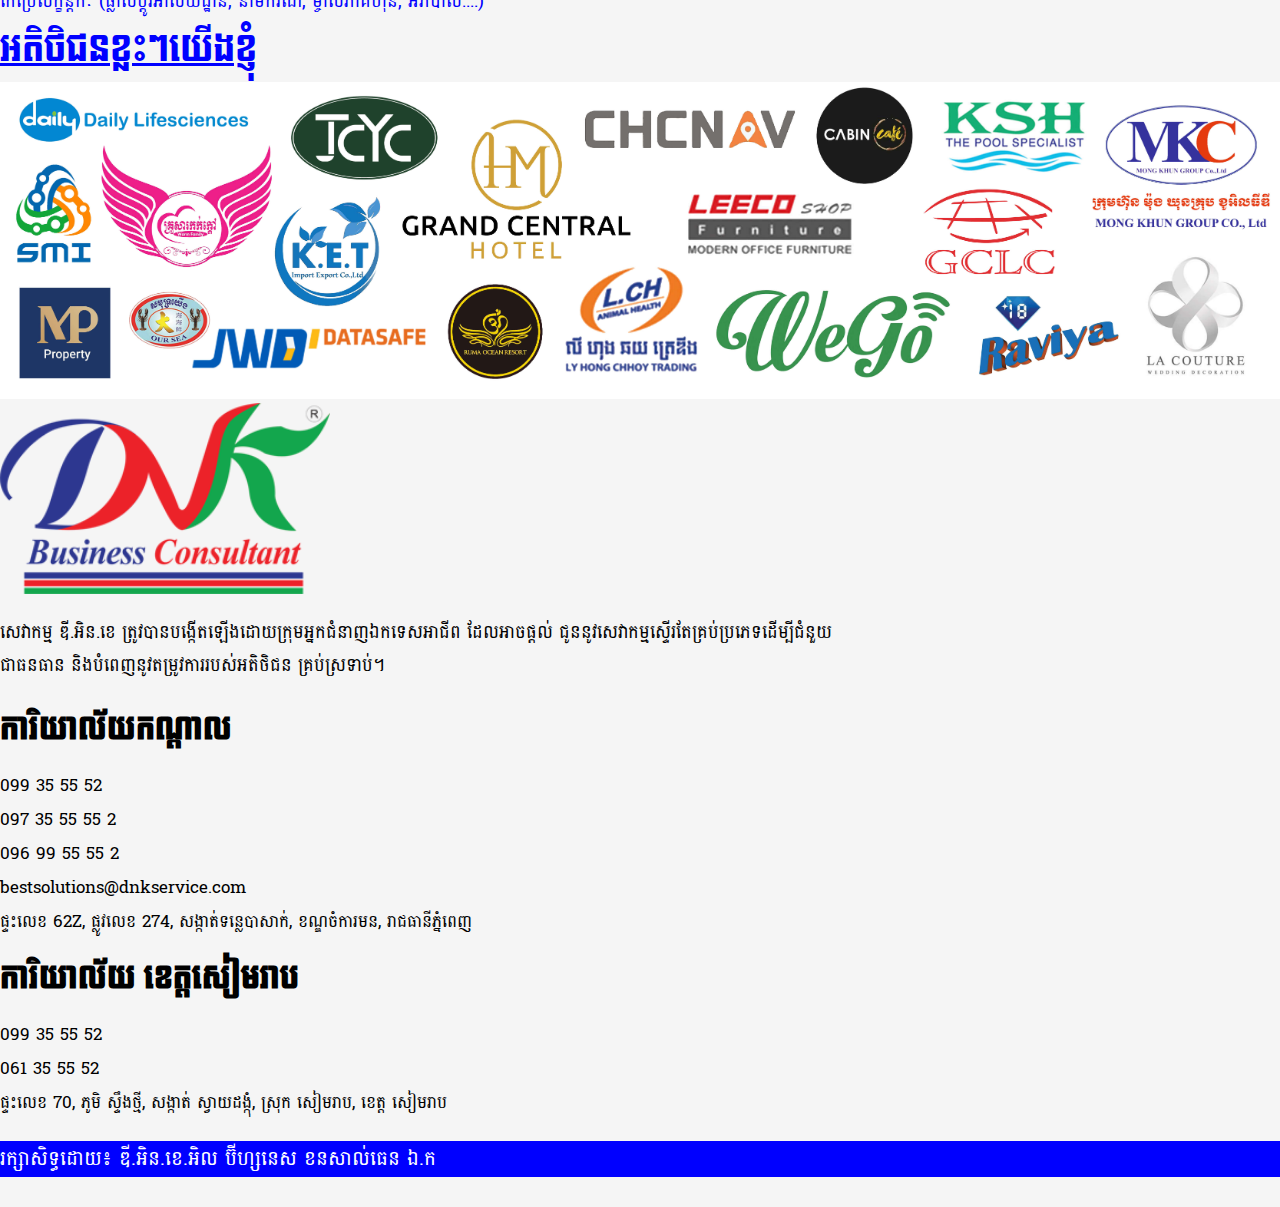
<file: service.html>
<!DOCTYPE html>
<html lang="en">
<head>
    <meta charset="UTF-8">
    <meta http-equiv="X-UA-Compatible" content="IE=edge">
    <meta name="viewport" content="width=device-width, initial-scale=1.0">
    <title>Service</title>
    <link href="https://cdn.jsdelivr.net/npm/bootstrap@5.1.3/dist/css/bootstrap.min.css" rel="stylesheet" integrity="sha384-1BmE4kWBq78iYhFldvKuhfTAU6auU8tT94WrHftjDbrCEXSU1oBoqyl2QvZ6jIW3" crossorigin="anonymous">
    <script src="https://cdn.jsdelivr.net/npm/bootstrap@5.1.3/dist/js/bootstrap.bundle.min.js" integrity="sha384-ka7Sk0Gln4gmtz2MlQnikT1wXgYsOg+OMhuP+IlRH9sENBO0LRn5q+8nbTov4+1p" crossorigin="anonymous"></script>
    
    <!-- google font -->
    <link rel="preconnect" href="https://fonts.googleapis.com">
    <link rel="preconnect" href="https://fonts.gstatic.com" crossorigin>
    <link href="https://fonts.googleapis.com/css2?family=Battambang:wght@300&family=Bokor&family=Dangrek&family=Koulen&display=swap" rel="stylesheet">
    <link href="https://fonts.googleapis.com/css2?family=Battambang&display=swap" rel="stylesheet">
    <link rel="stylesheet" href="css/style.css">

    <!-- line awesome -->
    <link rel="stylesheet" href="https://maxst.icons8.com/vue-static/landings/line-awesome/line-awesome/1.3.0/css/line-awesome.min.css">
</head>
<body>
    <!-- start menu -->
    <div class="container-fluid main">
        <div class="container top">
            <div class="row">
                <nav class="navbar navbar-expand-lg navbar-light">
                    <div class="container-fluid">
                      <a class="navbar-brand" href="#"><img src="img/nav-logo.png" alt=""></a>
                      <button class="navbar-toggler" type="button" data-bs-toggle="collapse" data-bs-target="#navbarSupportedContent" aria-controls="navbarSupportedContent" aria-expanded="false" aria-label="Toggle navigation">
                        <span class="navbar-toggler-icon"></span>
                      </button>
                      <div class="collapse navbar-collapse align-right" id="navbarSupportedContent">
                        <ul class="navbar-nav ms-auto mb-2 mb-lg-0">
                          <li class="nav-item">
                            <a class="nav-link" href="index.html">ផ្ទាំងដើម</a>
                          </li>
                          <li class="nav-item">
                            <a class="nav-link" href="#">ទាក់ទងយើង</a>
                          </li>
                          <li class="nav-item">
                            <a class="nav-link" href="service.html">សេវាកម្ម</a>
                          </li>
                          <li class="nav-item">
                            <a class="nav-link" href="#">វីដេអូ</a>
                          </li>
                          <li class="nav-item">
                            <a class="nav-link" href="#">អំពីយើង</a>
                          </li>
                          <li class="nav-item">
                            <a class="nav-link" href="#">សៀវភៅក្រុមហ៊ុន</a>
                          </li>
                          <li class="nav-item">
                            <a class="nav-link" href="#"><i class="las la-search"></i></a>
                          </li>
                          <li class="nav-item">
                            <a class="nav-link" href="#"><img src="img/khmer.png" alt="" width="30px"></a>
                          </li>
                          <!-- <li class="nav-item dropdown">
                            <a class="nav-link dropdown-toggle" href="#" id="navbarDropdown" role="button" data-bs-toggle="dropdown" aria-expanded="false">
                              Dropdown
                            </a>
                            <ul class="dropdown-menu" aria-labelledby="navbarDropdown">
                              <li><a class="dropdown-item" href="#">Action</a></li>
                              <li><a class="dropdown-item" href="#">Another action</a></li>
                              <li><hr class="dropdown-divider"></li>
                              <li><a class="dropdown-item" href="#">Something else here</a></li>
                            </ul>
                          </li> -->
                        </ul>
                        <!-- <form class="d-flex">
                          <input class="form-control me-2" type="search" placeholder="Search" aria-label="Search">
                          <button class="btn btn-outline-success" type="submit">Search</button>
                        </form> -->
                      </div>
                    </div>
                </nav>
            </div>
        </div>
    </div>
    <!-- end menu -->

    <!-- start content -->
    <div class="container mt-5">
      <!-- service -->
      <div class="row">
        <div class="col-sm-8">
          <h3 class="border-bottom border-primary border-3 py-2 mt-0 mb-3"><i class="las la-arrow-circle-right"></i> សេវា​កម្មរបស់យើងខ្ញុំ</h3>
          <article class="list-group-item background-danger p-2 rounded-2 border-1 mb-4">
            <div class="row">
              <div class="col-sm-5">
                <img src="img/1.png" alt="" width="100%">
              </div>
              <div class="col-sm-7">
                <h4>សេវាកម្ម​ចុះ​បញ្ជី​ភាព​ផ្ដាច់មុខ​ផលិតផល</h4>
                <small>ដាក់ផ្សាយថ្ងៃ: 25/10/2021</small>
                <p>ក្រុមហ៊ុន​នីមួយ​ដែល​នាំ​ចូល​ផលិតផល​នៅ​ប្រទេស​កម្ពុជា​យើង​គឺ​ពួក​គាត់​តែង​តែ​ចង់​ទទួល​បាន​នូវ​ភាព​ផ្ដាច់​មុខ​ផលិតផល​នោះ ក្រោយ​ពេល​ដែល​ពួក​គាត់​ទទួល​បាន​ភាព​ផ្ដាច់មុខ​នាំ​ចូល​ផលិតផល​នោះ​</p>
                <button class="btn btn-primary">អានបន្ត <i class="las la-arrow-right"></i></button>
              </div>
            </div>
          </article>
          <article class="list-group-item background-danger p-2 rounded-2 border-1 mb-4">
            <div class="row">
              <div class="col-sm-5">
                <img src="img/1.png" alt="" width="100%">
              </div>
              <div class="col-sm-7">
                <h4>សេវាកម្ម​ចុះ​បញ្ជី​ភាព​ផ្ដាច់មុខ​ផលិតផល</h4>
                <small>ដាក់ផ្សាយថ្ងៃ: 25/10/2021</small>
                <p>ក្រុមហ៊ុន​នីមួយ​ដែល​នាំ​ចូល​ផលិតផល​នៅ​ប្រទេស​កម្ពុជា​យើង​គឺ​ពួក​គាត់​តែង​តែ​ចង់​ទទួល​បាន​នូវ​ភាព​ផ្ដាច់​មុខ​ផលិតផល​នោះ ក្រោយ​ពេល​ដែល​ពួក​គាត់​ទទួល​បាន​ភាព​ផ្ដាច់មុខ​នាំ​ចូល​ផលិតផល​នោះ​</p>
                <button class="btn btn-primary">អានបន្ត <i class="las la-arrow-right"></i></button>
              </div>
            </div>
          </article>
          <article class="list-group-item background-danger p-2 rounded-2 border-1 mb-4">
            <div class="row">
              <div class="col-sm-5">
                <img src="img/1.png" alt="" width="100%">
              </div>
              <div class="col-sm-7">
                <h4>សេវាកម្ម​ចុះ​បញ្ជី​ភាព​ផ្ដាច់មុខ​ផលិតផល</h4>
                <small>ដាក់ផ្សាយថ្ងៃ: 25/10/2021</small>
                <p>ក្រុមហ៊ុន​នីមួយ​ដែល​នាំ​ចូល​ផលិតផល​នៅ​ប្រទេស​កម្ពុជា​យើង​គឺ​ពួក​គាត់​តែង​តែ​ចង់​ទទួល​បាន​នូវ​ភាព​ផ្ដាច់​មុខ​ផលិតផល​នោះ ក្រោយ​ពេល​ដែល​ពួក​គាត់​ទទួល​បាន​ភាព​ផ្ដាច់មុខ​នាំ​ចូល​ផលិតផល​នោះ​</p>
                <button class="btn btn-primary">អានបន្ត <i class="las la-arrow-right"></i></button>
              </div>
            </div>
          </article>
        </div>
        <div class="col-sm-4">
          <section class="py-1">
            <div class="right list-group-item background-danger p-0  border-0">
              <div class="row">
                <div class="col-sm-12">
                  <div class="accordion pd-5" id="accordionPanelsStayOpenExample">
                    <div class="accordion-item">
                      <h2 class="accordion-header" id="panelsStayOpen-headingTwo">
                        <button class="accordion-button collapsed" type="button" data-bs-toggle="collapse" data-bs-target="#panelsStayOpen-collapseTwo" aria-expanded="false" aria-controls="panelsStayOpen-collapseTwo">
                          សេវាកម្មផ្សេងៗទៀត
                        </button>
                      </h2>
                      <div id="panelsStayOpen-collapseTwo" class="accordion-collapse collapse" aria-labelledby="panelsStayOpen-headingTwo">
                        <div class="accordion-body border-bottom sub">សេវាកម្ម​ស្នើ​សុំ​អាជ្ញាប័ណ្ណ​ក្រុមហ៊ុន​សំណង់</div>
                      </div>
                    </div>
                  </div>
                </div>
              </div>
            </div>
          </section>
          <section class="py-1">
            <div class="right list-group-item background-danger p-0  border-0">
              <div class="row">
                <div class="col-sm-12">
                  <div class="accordion pd-5" id="accordionPanelsStayOpenExample">
                    <div class="accordion-item">
                      <h2 class="accordion-header" id="panelsStayOpen-headingThree">
                        <button class="accordion-button collapsed" type="button" data-bs-toggle="collapse" data-bs-target="#panelsStayOpen-collapseThree" aria-expanded="false" aria-controls="panelsStayOpen-collapseThree">
                          សេវាពាក់ព័ន្ធជាមួយក្រសួងមន្ទីនានាក្នុងព្រះរាជាណាចក្រកម្ពុជា
                        </button>
                      </h2>
                      <div id="panelsStayOpen-collapseThree" class="accordion-collapse collapse" aria-labelledby="panelsStayOpen-headingThree">
                        <div class="accordion-body border-bottom sub">សេវាកម្ម​ស្នើ​សុំ​អាជ្ញាប័ណ្ណ​ក្រុមហ៊ុន​បញ្ចាំ​</div>
                        <div class="accordion-body border-bottom sub">ចុះ​បញ្ជី​គម្រោង​វិនិយោគ​មាន​លក្ខណៈ​សម្បត្តិ​គ្រប់គ្រាន់ (គ.ល.គ)</div>
                        <div class="accordion-body border-bottom sub">ចុះ​បញ្ជី​បើក​សាខា​ក្រុមហ៊ុន​បរទេស បុត្រសម្ព័ន្ធ ការិយាល័យតំណាង</div>
                      </div>
                    </div>
                  </div>
                </div>
              </div>
            </div>
          </section>
          <section class="py-1">
            <div class="right list-group-item background-danger p-0  border-0">
              <div class="row">
                <div class="col-sm-12">
                  <div class="accordion pd-5" id="accordionPanelsStayOpenExample">
                    <div class="accordion-item">
                      <h2 class="accordion-header" id="panelsStayOpen-headingFour">
                        <button class="accordion-button collapsed" type="button" data-bs-toggle="collapse" data-bs-target="#panelsStayOpen-collapseFour" aria-expanded="false" aria-controls="panelsStayOpen-collapseFour">
                          សេវាពាក់ព័ន្ធជាមួយក្រសួងការងារនិងបណ្តុះបណ្តាលវិជ្ជាជីវៈ (MLVT)
                        </button>
                      </h2>
                      <div id="panelsStayOpen-collapseFour" class="accordion-collapse collapse" aria-labelledby="panelsStayOpen-headingFour">
                        <div class="accordion-body border-bottom sub">សេវាកម្ម​ធ្វើ​សៀវភៅ​ការងារ</div>
                      </div>
                    </div>
                  </div>
                </div>
              </div>
            </div>
          </section>
          <section class="py-1">
            <div class="right list-group-item background-danger p-0  border-0">
              <div class="row">
                <div class="col-sm-12">
                  <div class="accordion pd-5" id="accordionPanelsStayOpenExample">
                    <div class="accordion-item">
                      <h2 class="accordion-header" id="panelsStayOpen-headingFive">
                        <button class="accordion-button collapsed" type="button" data-bs-toggle="collapse" data-bs-target="#panelsStayOpen-collapseFive" aria-expanded="false" aria-controls="panelsStayOpen-collapseFive">
                          សេវាពាក់ព័ន្ធក្រសួងសេដ្ឋកិច្ចនិងហិរញ្ញវត្ថុ (MEF)
                        </button>
                      </h2>
                      <div id="panelsStayOpen-collapseFive" class="accordion-collapse collapse" aria-labelledby="panelsStayOpen-headingFive">
                        <!-- <div class="accordion-body border-bottom sub"></div> -->
                      </div>
                    </div>
                  </div>
                </div>
              </div>
            </div>
          </section>
          <section class="py-1">
            <div class="right list-group-item background-danger p-0  border-0">
              <div class="row">
                <div class="col-sm-12">
                  <div class="accordion pd-5" id="accordionPanelsStayOpenExample">
                    <div class="accordion-item">
                      <h2 class="accordion-header" id="panelsStayOpen-headingSix">
                        <button class="accordion-button collapsed" type="button" data-bs-toggle="collapse" data-bs-target="#panelsStayOpen-collapseSix" aria-expanded="false" aria-controls="panelsStayOpen-collapseSix">
                          សេវាពាក់ព័ន្ធជាមួយអគ្គនាយកដ្ឋានពន្ធដារ (GDT)
                        </button>
                      </h2>
                      <div id="panelsStayOpen-collapseSix" class="accordion-collapse collapse" aria-labelledby="panelsStayOpen-headingSix">
                        <div class="accordion-body border-bottom sub">សេវា​ស្នើ​សុំ​ពន្យារ​សុពលភាព ឬ ប័ណ្ណ​ប៉ាតង់​ថ្មី</div>
                        <div class="accordion-body border-bottom sub">សេវាកម្ម​ប្រកាស​ពន្ធ​ប្រចាំខែ</div>
                        <div class="accordion-body border-bottom sub">សេវាកម្ម​ចុះ​ប័ណ្ណប៉ាតង់​អាជីវកម្ម​ក្រុមហ៊ុន​ថ្មី</div>
                        <div class="accordion-body border-bottom sub">ស្នើសុំ​ចុះ​បញ្ជី​អាករ​លើ​តម្លៃ​បន្ថែម​ (អ.ត.ប)</div>
                      </div>
                    </div>
                  </div>
                </div>
              </div>
            </div>
          </section>
          <section class="py-1">
            <div class="right list-group-item background-danger p-0  border-0">
              <div class="row">
                <div class="col-sm-12">
                  <div class="accordion pd-5" id="accordionPanelsStayOpenExample">
                    <div class="accordion-item">
                      <h2 class="accordion-header" id="panelsStayOpen-headingSeven">
                        <button class="accordion-button collapsed" type="button" data-bs-toggle="collapse" data-bs-target="#panelsStayOpen-collapseSeven" aria-expanded="false" aria-controls="panelsStayOpen-collapseSeven">
                          សេវាពាក់ព័ន្ធជាមួយក្រសួងពាណិជ្ជកម្ម (MOC)
                        </button>
                      </h2>
                      <div id="panelsStayOpen-collapseSeven" class="accordion-collapse collapse" aria-labelledby="panelsStayOpen-headingSeven">
                        <div class="accordion-body border-bottom sub">ស្នើ​សុំ​​បម្រុង​ទុក​នាមករណ៍</div>
                        <div class="accordion-body border-bottom sub">សេវា​ស្នើ​សុំ​កែប្រែ​ព័ត៌មាន​ផ្សេងៗ​របស់​ក្រុមហ៊ុន</div>
                        <div class="accordion-body border-bottom sub">សេវាកម្ម​ការពារ​ម៉ាក​សញ្ញា</div>
                        <div class="accordion-body border-bottom sub">សេវាកម្ម​ចុះ​បញ្ជី​ភាព​ផ្ដាច់មុខ​ផលិតផល</div>
                        <div class="accordion-body border-bottom sub">សេវា​ចុះបញ្ជី​អាជីវកម្ម ឬ​បើក​ក្រុម​ហ៊ុន​នៅ​ក្រសួង​ពាណិជ្ជកម្ម</div>
                        <div class="accordion-body border-bottom sub">ស្នើ​សុំ​លុប​ឈ្មោះ​ចេញ​ពី​បញ្ជី​ពាណិជ្ជកម្ម</div>
                        <div class="accordion-body border-bottom sub">កែ​ប្រែ​លក្ខន្តិកៈ (ផ្លាស់​ប្ដូរ​អាសយដ្ឋាន, នាមករណ៍, ម្ចាស់​ភាគហ៊ុន, អភិបាល....)</div>
                      </div>
                    </div>
                  </div>
                </div>
              </div>
            </div>
          </section>
        </div>
      </div>
      <!-- customer -->
      <div class="row">
        <div class="col-sm-12 mb-2 mt-5 customer">
          <div class="title-customer text-center mb-2"><u>អតិថិជនខ្លះៗយើងខ្ញុំ</u></div>
          <img src="img/customer.png" alt="" style="width: 100%;">
        </div>
      </div>
      <!-- office -->
      <div class="row mb-2 mt-5">
        <div class="col-sm-6 office-left">
          <img src="img/nav-logo.png" alt="" width="330px">
          <p class="mt-2">សេវាកម្ម ឌី.អិន.ខេ ត្រូវ​បាន​បង្កើត​ឡើង​ដោយ​ក្រុម​អ្នក​ជំនាញ​ឯកទេស​អាជីព ដែល​អាច​ផ្ដល់ ជូន​នូវ​សេវាកម្ម​ស្ទើរ​តែ​គ្រប់​ប្រភេទ​ដើម្បី​ជំនួយ​ជា​ធនធាន និង​បំពេញ​នូវ​តម្រូវ​ការ​របស់​អតិថិជន ​គ្រប់​ស្រទាប់​។</p>
        </div>
        <div class="col-sm-6 office-right">
          <h1 class="office">ការិយាល័យកណ្ដាល</h1>
          <p><i class="las la-phone-volume"></i> 099 35 55 52</p>
          <p><i class="las la-phone-volume"></i> 097 35 55 55 2</p>
          <p><i class="las la-phone-volume"></i> 096 99 55 55 2</p>
          <p><i class="las la-envelope"></i> bestsolutions@dnkservice.com</p>
          <p><i class="las la-home"></i> ផ្ទះលេខ 62Z, ផ្លូវលេខ 274, សង្កាត់ទន្លេបាសាក់, ខណ្ឌចំការមន, រាជធានីភ្នំពេញ</p>
          <h1 class="mt-4 office1">ការិយាល័យ ខេត្តសៀមរាប</h1>
          <p><i class="las la-phone-volume"></i> 099 35 55 52</p>
          <p><i class="las la-phone-volume"></i> 061 35 55 52</p>
          <p><i class="las la-home"></i> ផ្ទះលេខ 70, ភូមិ ស្ទឹងថ្មី, សង្កាត់ ស្វាយដង្កុំ, ស្រុក សៀមរាប, ខេត្ត សៀមរាប</p>
        </div>
      </div>
    </div>
    <!-- end content -->

    <!-- start footer -->
    <div class="mt-5 container-fluid footer">
      <div class="container">
        <div class="row align-items-center">
          <div class="col-sm-6">
            <div class="text-footer">
              រក្សាសិទ្ធដោយ៖ ឌី.អិន.ខេ.អិល ប៊ីហ្សនេស ខនសាល់ធេន ឯ.ក
            </div>
          </div>
          <div class="col-sm-6 icon">
            <i class="lab la-facebook facebook"></i>
            <i class="lab la-twitter-square"></i>
            <i class="lab la-youtube-square youtube"></i>
          </div>
        </div>
      </div>
    </div>
    <!-- end footer -->
</body>
</html>
</file>
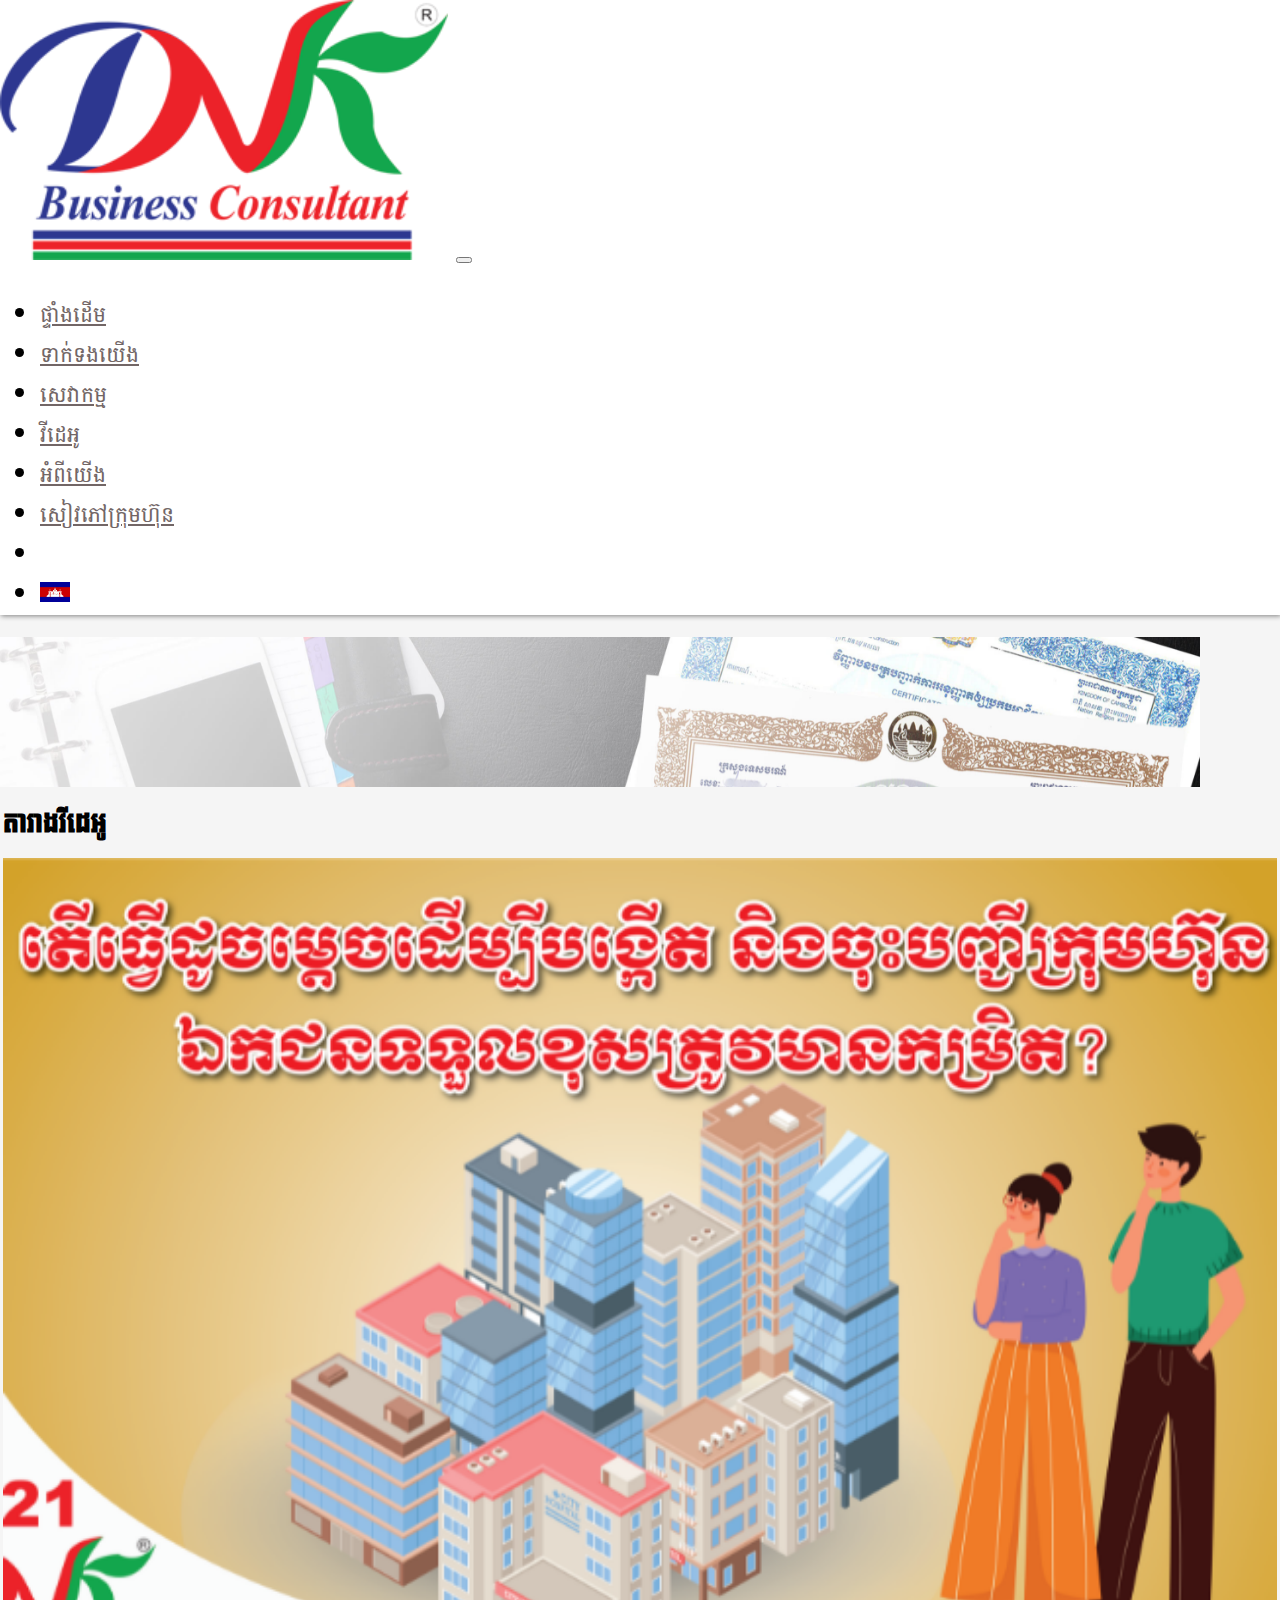
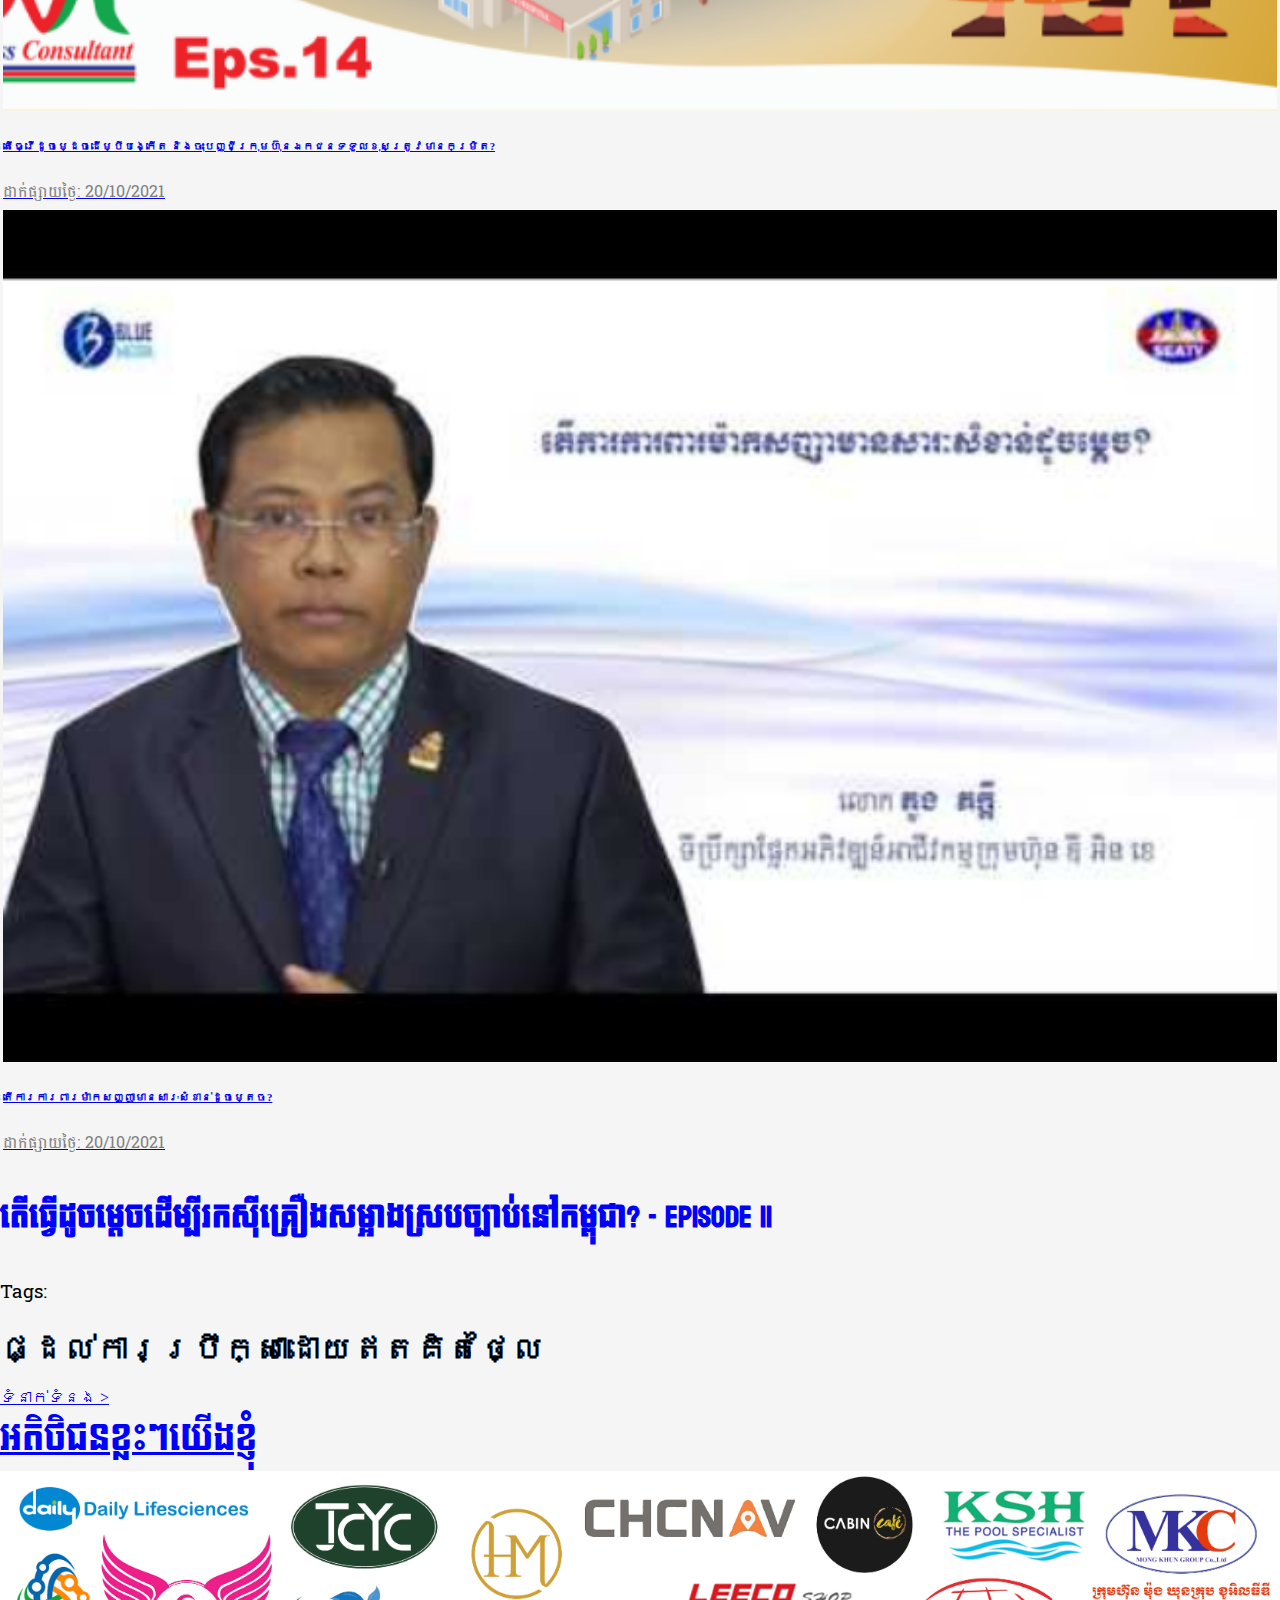
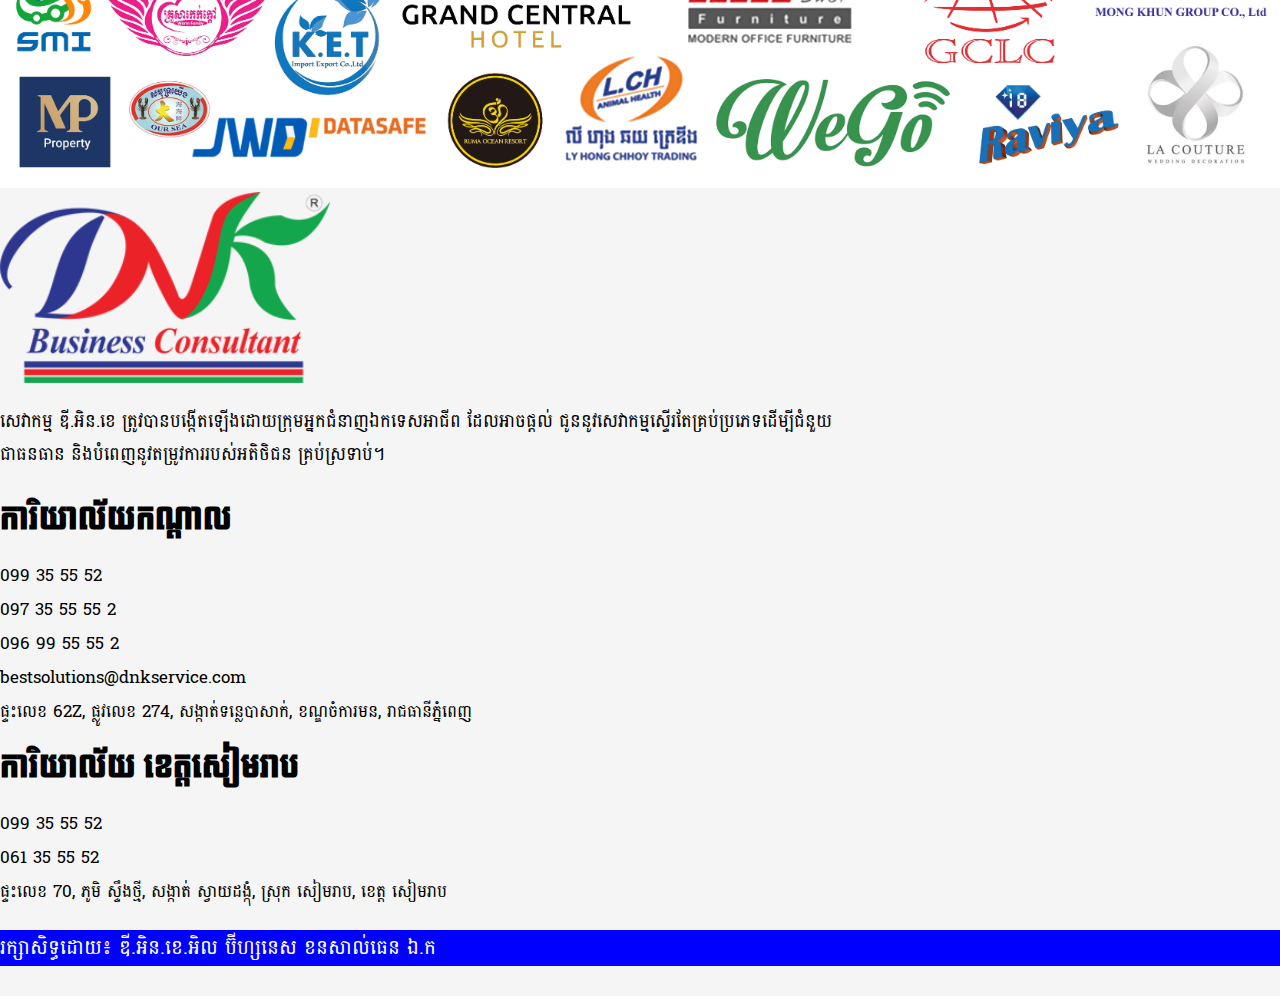
<file: video.html>
<!DOCTYPE html>
<html lang="en">
<head>
    <meta charset="UTF-8">
    <meta http-equiv="X-UA-Compatible" content="IE=edge">
    <meta name="viewport" content="width=device-width, initial-scale=1.0">
    <title>Video</title>
    <link href="https://cdn.jsdelivr.net/npm/bootstrap@5.1.3/dist/css/bootstrap.min.css" rel="stylesheet" integrity="sha384-1BmE4kWBq78iYhFldvKuhfTAU6auU8tT94WrHftjDbrCEXSU1oBoqyl2QvZ6jIW3" crossorigin="anonymous">
    <script src="https://cdn.jsdelivr.net/npm/bootstrap@5.1.3/dist/js/bootstrap.bundle.min.js" integrity="sha384-ka7Sk0Gln4gmtz2MlQnikT1wXgYsOg+OMhuP+IlRH9sENBO0LRn5q+8nbTov4+1p" crossorigin="anonymous"></script>
    
    <!-- google font -->
    <link rel="preconnect" href="https://fonts.googleapis.com">
    <link rel="preconnect" href="https://fonts.gstatic.com" crossorigin>
    <link href="https://fonts.googleapis.com/css2?family=Battambang:wght@300&family=Bokor&family=Dangrek&family=Koulen&display=swap" rel="stylesheet">
    <link href="https://fonts.googleapis.com/css2?family=Battambang&display=swap" rel="stylesheet">
    <link rel="stylesheet" href="css/style.css">

    <!-- line awesome -->
    <link rel="stylesheet" href="https://maxst.icons8.com/vue-static/landings/line-awesome/line-awesome/1.3.0/css/line-awesome.min.css">
</head>
<body>
    <!-- start menu -->
    <div class="container-fluid main">
        <div class="container top">
            <div class="row">
                <nav class="navbar navbar-expand-lg navbar-light">
                    <div class="container-fluid">
                      <a class="navbar-brand" href="index.html"><img src="img/nav-logo.png" alt=""></a>
                      <button class="navbar-toggler" type="button" data-bs-toggle="collapse" data-bs-target="#navbarSupportedContent" aria-controls="navbarSupportedContent" aria-expanded="false" aria-label="Toggle navigation">
                        <span class="navbar-toggler-icon"></span>
                      </button>
                      <div class="collapse navbar-collapse align-right" id="navbarSupportedContent">
                        <ul class="navbar-nav ms-auto mb-2 mb-lg-0">
                          <li class="nav-item">
                            <a class="nav-link" href="index.html">ផ្ទាំងដើម</a>
                          </li>
                          <li class="nav-item">
                            <a class="nav-link" href="contact-us.html">ទាក់ទងយើង</a>
                          </li>
                          <li class="nav-item">
                            <a class="nav-link" href="service.html">សេវាកម្ម</a>
                          </li>
                          <li class="nav-item">
                            <a class="nav-link" href="video.html">វីដេអូ</a>
                          </li>
                          <li class="nav-item">
                            <a class="nav-link" href="about-us.html">អំពីយើង</a>
                          </li>
                          <li class="nav-item">
                            <a class="nav-link" href="company's-book.html">សៀវភៅក្រុមហ៊ុន</a>
                          </li>
                          <li class="nav-item">
                            <a class="nav-link" href="#"><i class="las la-search"></i></a>
                          </li>
                          <li class="nav-item">
                            <a class="nav-link" href="#"><img src="img/khmer.png" alt="" width="30px"></a>
                          </li>
                        </ul>
                      </div>
                    </div>
                </nav>
            </div>
        </div>
    </div>
    <!-- end menu -->

    <!-- start content -->
    <div class="container mt-4">
      <!-- service -->
      <div class="row">
        <div class="col-sm-12">
          <article class="list-group-item background-danger p-3 rounded-2 border-1">
            <div class="row">
              <div class="col-sm-8">
                <iframe src="img/1 (1).png" name="iframe" frameborder="0" width="100%" height="100%"></iframe>
              </div>
              <div class="col-sm-4 mr-3">
                <table class="table-bordered" style="width: 100%;">
                  <thead>
                    <tr>
                      <td><h4 class="text-center">តារាងវីដេអូ</h4></td>
                    </tr>
                  </thead>
                  <tbody class="video-scroll">
                    <tr>
                      <td>
                        <a href="img/video's image/1.png" class="row p-1" target="iframe">
                          <div class="col-3">
                            <img src="img/video's image/1.png" alt="" width="100%">
                          </div>
                          <div class="col-9">
                            <h6>តើធ្វើដូចម្ដេចដើម្បីបង្កើត និងចុះបញ្ជីក្រុមហ៊ុនឯកជនទទួលខុសត្រូវមានកម្រិត?</h6>
                            <small>ដាក់ផ្សាយថ្ងៃ:  20/10/2021</small>
                          </div>
                        </a>
                      </td>
                    </tr>
                    <tr>
                      <td>
                        <a href="img/video's image/2.png" class="row p-1" target="iframe">
                          <div class="col-3">
                            <img src="img/video's image/2.png" alt="" width="100%">
                          </div>
                          <div class="col-9">
                            <h6>តើការការពារម៉ាកសញ្ញាមានសារៈសំខាន់ដូចម្តេច?</h6>
                            <small>ដាក់ផ្សាយថ្ងៃ:  20/10/2021</small>
                          </div>
                        </a>
                      </td>
                    </tr>
                  </tbody>
                </table>                  
              </div>
            </div>
          </article>
        </div>
      </div>

      <!-- question -->
      <div class="row question">
        <div class="col-sm-12">
          <div class="list-group-item background-danger p-3 rounded-2 border-1">
            <h3>តើធ្វើដូចម្ដេចដើម្បីរកស៊ីគ្រឿងសម្អាងស្របច្បាប់នៅកម្ពុជា? - Episode 11</h3>
            <p class="mt-4">Tags:</p>
          </div>
        </div>
      </div>

      <!-- consultation -->
      <div class="row consultation">
        
      </div>
    </div>

      <!-- background-attachment -->
    <div class="container-fluid back-attachment mt-5">
      <div class="row">
        <div class="col-12">
          <div class="container text-center">
            <h1 class="">ផ្ដល់ការប្រឹក្សាដោយឥតគិតថ្លៃ</h1>
            <a href="#" class="btn">ទំនាក់ទំនង​ ></a>
          </div>
        </div>
      </div>
    </div>

    <div class="container">
      <!-- customer -->
      <div class="row">
        <div class="col-sm-12 mb-2 mt-5 customer">
          <div class="title-customer text-center mb-2"><u>អតិថិជនខ្លះៗយើងខ្ញុំ</u></div>
          <img src="img/customer.png" alt="" style="width: 100%;">
        </div>
      </div>
      <!-- office -->
      <div class="row mb-2 mt-5">
        <div class="col-sm-6 office-left">
          <img src="img/nav-logo.png" alt="" width="330px">
          <p class="mt-2">សេវាកម្ម ឌី.អិន.ខេ ត្រូវ​បាន​បង្កើត​ឡើង​ដោយ​ក្រុម​អ្នក​ជំនាញ​ឯកទេស​អាជីព ដែល​អាច​ផ្ដល់ ជូន​នូវ​សេវាកម្ម​ស្ទើរ​តែ​គ្រប់​ប្រភេទ​ដើម្បី​ជំនួយ​ជា​ធនធាន និង​បំពេញ​នូវ​តម្រូវ​ការ​របស់​អតិថិជន ​គ្រប់​ស្រទាប់​។</p>
        </div>
        <div class="col-sm-6 office-right">
          <h1 class="office">ការិយាល័យកណ្ដាល</h1>
          <p><i class="las la-phone-volume"></i> 099 35 55 52</p>
          <p><i class="las la-phone-volume"></i> 097 35 55 55 2</p>
          <p><i class="las la-phone-volume"></i> 096 99 55 55 2</p>
          <p><i class="las la-envelope"></i> bestsolutions@dnkservice.com</p>
          <p><i class="las la-home"></i> ផ្ទះលេខ 62Z, ផ្លូវលេខ 274, សង្កាត់ទន្លេបាសាក់, ខណ្ឌចំការមន, រាជធានីភ្នំពេញ</p>
          <h1 class="mt-4 office1">ការិយាល័យ ខេត្តសៀមរាប</h1>
          <p><i class="las la-phone-volume"></i> 099 35 55 52</p>
          <p><i class="las la-phone-volume"></i> 061 35 55 52</p>
          <p><i class="las la-home"></i> ផ្ទះលេខ 70, ភូមិ ស្ទឹងថ្មី, សង្កាត់ ស្វាយដង្កុំ, ស្រុក សៀមរាប, ខេត្ត សៀមរាប</p>
        </div>
      </div>
    </div>
    <!-- end content -->

    <!-- start footer -->
    <div class="mt-5 container-fluid footer">
      <div class="container">
        <div class="row align-items-center">
          <div class="col-sm-6">
            <div class="text-footer">
              រក្សាសិទ្ធដោយ៖ ឌី.អិន.ខេ.អិល ប៊ីហ្សនេស ខនសាល់ធេន ឯ.ក
            </div>
          </div>
          <div class="col-sm-6 icon">
            <i class="lab la-facebook facebook"></i>
            <i class="lab la-twitter-square"></i>
            <i class="lab la-youtube-square youtube"></i>
          </div>
        </div>
      </div>
    </div>
    <!-- end footer -->
</body>
</html>
</file>
<file: css/style.css>
body{
    margin: 0;
    padding: 0;
    background-color: whitesmoke;
}
div{
    padding: 0;
    margin: 0;
}

/* start menu */
.main{
    /* position: fixed; */
    background-color: rgb(255, 255, 255);
    box-shadow: 1px 1px 5px gray !important;
}
.nav-item a{
    color: red;
}
.nav-item a:hover{
    color: gray;
}
.navbar{
    margin: 0;
    padding: 0;
    font-family: 'Battambang', cursive; 
    font-size: 22px;
    color: black;
}
.nav-item a{
    color: rgb(114, 102, 102) !important;
}
.nav-item a:hover{
    color: rgb(0, 0, 0) !important;
}
.navbar-brand img{
    width: 35%;
}
/* end menu */

/* start slide */
.img-slide{
    position: relative;
}
.read{
    width: 100%;
}
.contact{
    width: 100%;
}
.carousel-item h5{
    font-size: 20px;
    line-height: 45px;
}
.slide{
    margin: 0 !important;
    padding: 0 !important;
}
.carousel-inner .text{
    width: 370px;
    position: absolute;
    text-align: left;
    top: 15%;
    left: 120px;
    bottom: 0;
    right: 0;
}
.carousel-inner p{
    margin-top: 30px;
}
.carousel-item img{
    width: 100% !important;
}
.carousel-item h5,h3{
    color: blue;
    font-size: 30px;
    font-family: 'Koulen', cursive;
}
.list-group-item h4{
    color: black;
    font-size: 25px;
    font-family: 'Koulen', cursive;
    margin: 7px 0px;
}
.list-group-item small{
    color: gray;
    font-size: 16px;
    font-family: 'Battambang', cursive;
}
.list-group-item p{
    color: black;
    font-size: 19px;
    font-family: 'Battambang', cursive;
    margin: 7px 0px 7px 0px;
}
.carousel-item p{
    color: black;
    font-family: 'Battambang', cursive;
    font-size: 20px;
}
.carousel-item a{
    font-family: 'Battambang', cursive;
}
/* end slide */

/* start content */
.title1{
    color: blue;
    font-size: 35px;
    font-family: 'Koulen', cursive;
}
.text1{
    font-size: 20px;
    font-family: 'Battambang', cursive;
}
.box{
    width: 100%;
    background-color: white;
    padding: 7px;
    box-shadow: 1px 2px 6px gray;
    position: relative;
}
.box:hover .position{
    display: block;
}
.box img{
    width: 100%;
    transition: opacity .25s ease-in-out;
}
.box img:hover{
    background-color: white;
    opacity: 0.2;
    transition: opacity .25s ease-in-out;
}
.position {
    position: absolute;
    text-align: center;
    top: 40%;
    left: 0;
    bottom: 0;
    right: 0;
    font-family: 'Battambang', cursive;
    font-size: 20px;
    display: none;
}
.box p{
    text-align: center;
    font-size: 20px;
    margin-top: 5px;
    margin-bottom: 5px;
    font-family: 'Koulen', cursive !important;
}
.show-more-service{
    font-family: 'Battambang', cursive;
    padding-left: 30px !important;
    padding-right: 30px !important;
}
.show-more-service .btn{
    background-color: blue;
    padding-left: 150px;
    padding-right: 150px;
    font-size: 18px;
}
.main-question i{
    border: 1px solid blue;
    color: blue;
}
.question{
    font-size: 35px;
    color: blue;
    font-family: 'Koulen', cursive;
}
.answer{
    font-size: 25px;
    font-family: 'Battambang', cursive;    
}
.title-customer{
    color: blue;
    font-size: 35px;
    font-family: 'Koulen', cursive;
}
.customer img{
    width: 100%;
}
.office{
    font-size: 30px;
    font-family: 'Koulen', cursive;
}
.office1{
    font-size: 30px;
    font-family: 'Koulen', cursive;
}
.office-left p{
    font-size: 18px;
    width: 65%;
    font-family: 'Battambang', cursive;
}
.office-right p{
    font-size: 17px;
    font-family: 'Battambang', cursive;
    line-height: 17px;
}
/* end content */

/* start footer */
.footer{
    background-color: blue;
}
.text-footer{
    color: white;
    margin-top: 30px;
    margin-bottom: 30px;
    font-size: 20px;
    font-family: 'Battambang', cursive;
}
.icon{
    text-align: right;
    color: white;
    font-size: 50px;
}
.icon:hover{
    cursor: pointer;
}
.accordion-item{
    font-family: 'Battambang', cursive;
}
button{
    font-family: 'Battambang', cursive;
}
.sub{
    font-size: 18px;
    color: blue;
}
.accordion-button:is(.collapsed) {
    font-size: 18px;
}
.accordion-button:not(.collapsed) {
    font-size: 18px;
    color: yellow;
    background-color: rebeccapurple;
}
/* end footer */
</file>
